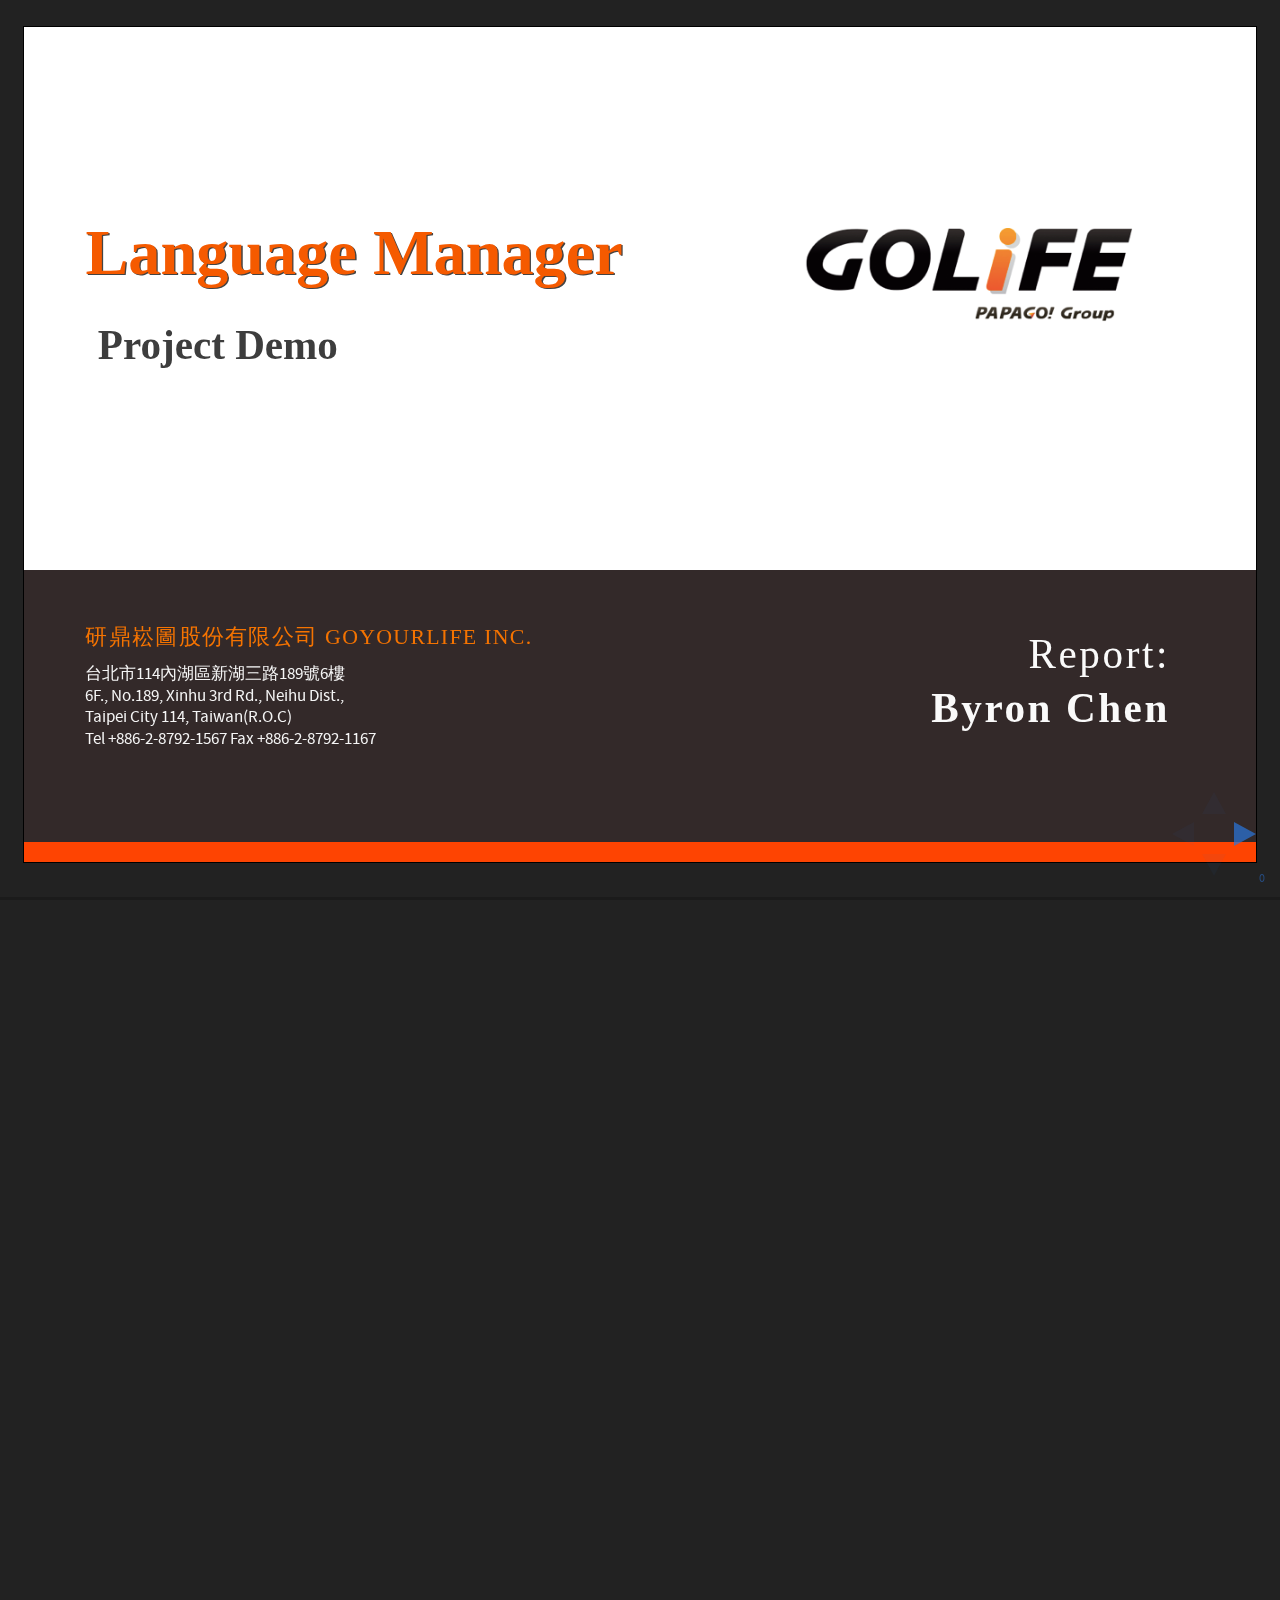
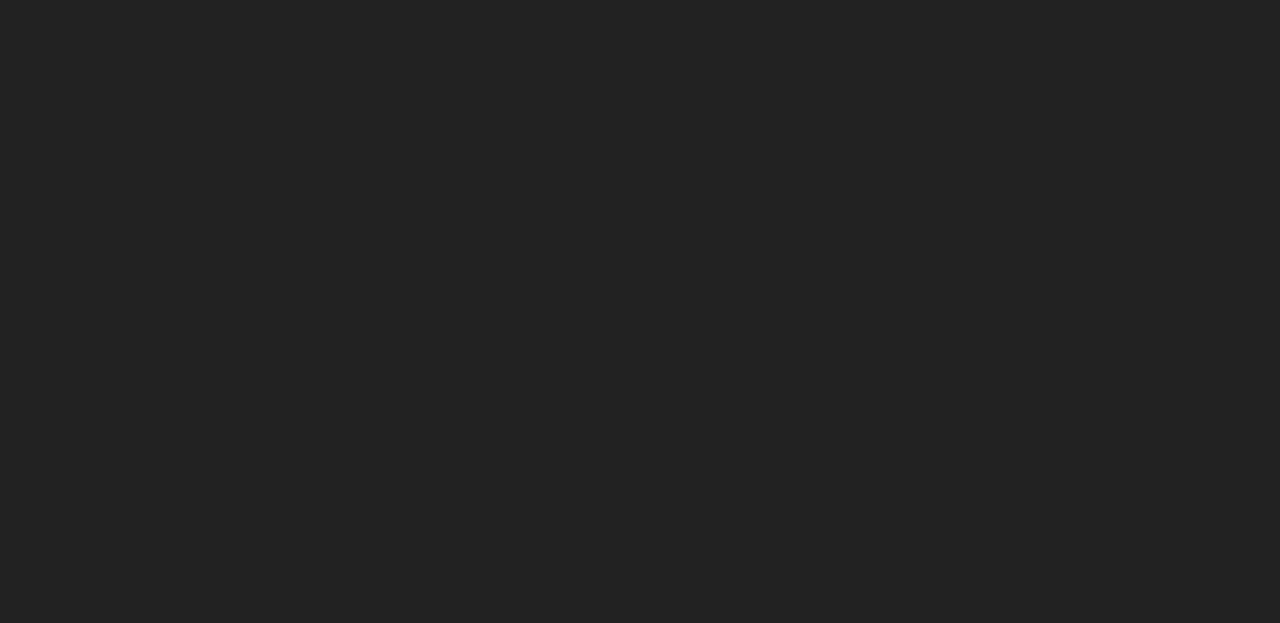
<file: index.html>
<!doctype html>
<html lang="en">
    <head>
        <meta charset="utf-8">

        <title>GoLife : Byron Chen First Project</title>

        <meta name="description" content="A framework for easily creating beautiful presentations using HTML">
        <meta name="author" content="Hakim El Hattab">

        <meta name="apple-mobile-web-app-capable" content="yes" />
        <meta name="apple-mobile-web-app-status-bar-style" content="black-translucent" />

        <meta name="viewport" content="width=device-width, initial-scale=1.0, maximum-scale=1.0, user-scalable=no, minimal-ui">

        <link rel="icon" href="image/favicon.ico" type="image/x-icon" />
        <link rel="stylesheet" href="css/reveal.css">
        <link rel="stylesheet" href="css/theme/white.css" id="theme">



        <!-- Code syntax highlighting -->
        <link rel="stylesheet" href="lib/css/zenburn.css">

        <!-- Printing and PDF exports -->
        <script>
            var link = document.createElement( 'link' );
            link.rel = 'stylesheet';
            link.type = 'text/css';
            link.href = window.location.search.match( /print-pdf/gi ) ? 'css/print/pdf.css' : 'css/print/paper.css';
            document.getElementsByTagName( 'head' )[0].appendChild( link );
        </script>

        <!--[if lt IE 9]>
        <script src="lib/js/html5shiv.js"></script>
        <![endif]-->

        <link rel="stylesheet" href="lib/css/animate.css">
        <link rel="stylesheet" href="css/main.css">
    </head>

    <script type='text/template' id='bg_FrontCover'>
        <div class='background'>
            <div class='company_logo'>
            </div>

            <div class='deep_black_box'>
                <div class='company_info'>
                    <div class='company_name'>研鼎崧圖股份有限公司 GOYOURLIFE INC.</div>

                    <div class='company_addr'>台北市114內湖區新湖三路189號6樓<br>
                        6F., No.189, Xinhu 3rd Rd., Neihu Dist.,<br>
                        Taipei City 114, Taiwan(R.O.C)<br>
                        Tel +886-2-8792-1567   Fax +886-2-8792-1167<br>
                    </div>
                </div>
            </div>
            <div class='orng_bar'></div>
        </div>
    </script>

    <script type='text/template' id='bg_Default'>
        <div class='background'>
            <div class='deep_black_box'>
                <div class='campany_logo_text'></div>
                <div class='campany_logo_small'></div>

            </div>
            <div class='orng_bar'></div>
        </div>
    </script>

    <script type='text/template' id='Template_PageCenter'>
        <div class='Template_PageCenter'>
            <div>
                <div>
                    text
                </div>
            </div>
        </div>
    </div>
    </script>

    <script type='text/template' >
        <div class='arrow'>
            <div class='arrow-img'></div>
        </div>

    </script>

    <body>
        <div class="reveal">
            <!-- Any section element inside of this container is displayed as a slide -->
            <div class="slides">
                <section>
                    <div class='ShowBox' data-bg-template='bg_FrontCover' showboxpage='FrontCover' data-state="FrontCover">

                        <div class='PageContent'>
                            <div class='ProjectTitle'>Language Manager</div>
                            <div class='ProjectSubTitle'>Project Demo</div>

                            <div class='ProjectReporter'>
                                Report:<br>
                                <b>Byron Chen</b>
                            </div>


                            <!-- <div class='Press_Space_Bar animated fadeIn'>
                                <div class='Press_Space'>Press Space</div>
                            </div> -->
                        </div>

                    </div>
                </section>
                <section>
                    <section  data-transition="slide" data-transition-speed="fast"  actionfunc='Page1'>
                        <div class='ShowBox'>
                            <div class='PageContent'>
                                <div class='Title' >Learning</div>
                                <div class='Content' >
                                    <ul style='font-size:60px; line-height:100px;'>
                                        <li class='autoStepShow'><img src='image/yii.png' width='60px'> Yii Framework </li>

                                        <li class='autoStepShow'><img src='image/BackboneJS_logo.png' width='60px' > Backbone </li>

                                        <li class='autoStepShow'><img src='image/requirejs.png' width='60px' > RequireJS </li>

                                        <li class='autoStepShow'>Practice</li>
                                    </ul>
                                </div>
                            </div>
                        </div>
                    </section>

                </section>

                <section  data-transition="slide" data-transition-speed="fast">
                    <div class='ShowBox'>
                        <div class='PageContent'>
                            <div class='AllPageCenter'><h2 class='autoTypeWriter'>Before learning...</h2></div>
                        </div>
                    </div>
                </section>

                <section  data-transition="slide" data-transition-speed="fast">
                    <div class='ShowBox'>
                        <div class='PageContent'>
                            <div class='AllPageCenter'><h1 class='autoTypeWriter'>   M V C  </h1></div>
                        </div>
                    </div>
                </section>

                <section>
                    <section  data-transition="slide" data-transition-speed="fast" data-state="">
                        <div class='ShowBox' showboxpage='MVC_Intro'>
                            <div class='PageContent'>
                                <div class='Title' >M V C</div>
                                <div class='Content' >
                                    <ul style='font-size:40px; line-height:100px;'>
                                        <li class='fragment' data-fragment-index="0">
                                            由 Trygve Reenskaug 提出
                                        </li>
                                        <li class='fragment' data-fragment-index="1">
                                            Xerox PARC - Smalltalk (1978)
                                        </li>
                                        <li class='fragment' data-fragment-index="2">
                                            易於維護、擴充、重複利用
                                        </li>
                                        <li class='fragment' data-fragment-index="3">
                                            概念適用於各種平台的中、大型專案
                                        </li>
                                    </ul>


                                </div>
                                <div class='fragment current-visible PeoplePic' data-fragment-index="0">
                                    <img src='image/Trygve_Reenskaug_(2010).jpg'>
                                </div>
                                <div  class='fragment current-visible PeopleSay' data-fragment-index="0">
                                    &ldquo;MVC was conceived as a general solution to the problem of users controlling a large and complex data set.&rdquo;
                                </div>
                                <div class='fragment current-visible PARCPic' data-fragment-index="1">
                                    <img src='image/220px-PARC_logo_color.svg.png'>
                                </div>
                                <div class='fragment current-visible MVC_Flow' data-fragment-index="2">
                                    <img src='image/500px-MVC-Process.svg.png'>
                                </div>
                            </div>
                        </div>
                    </section>


                    <section  data-transition="slide" data-transition-speed="fast" data-state="">
                        <div class='ShowBox' showboxpage='MVC_Flow'>
                            <div class='PageContent'>
                                <div class='Title' >M V C - Flow</div>

                                <sharp class='Square MVC-Box fragment'  data-fragment-index="1">
                                </sharp>

                                <Sharp class='Cycle User fragment'  data-fragment-index="0">
                                    User
                                </Sharp>
                                <Sharp class='Cycle Control fragment'  data-fragment-index="1">
                                    Control
                                </Sharp>
                                <Sharp class='Cycle Model fragment'  data-fragment-index="1">
                                    Model
                                </Sharp>
                                <Sharp class='Cycle View fragment'  data-fragment-index="1">
                                    View
                                </Sharp>

                                <Sharp class='Cycle DB fragment current-visible' data-fragment-index="4">
                                    DB
                                </Sharp>
                                <Sharp class='Cycle DB fragment current-visible' data-fragment-index="5">
                                    DB
                                </Sharp>


                                <div class='arrow fragment current-visible arrow-1' data-fragment-index="2">
                                    <div class='arrow-img'></div>
                                </div>

                                <div class='arrow fragment current-visible arrow-2' data-fragment-index="3">
                                    <div class='arrow-img'></div>
                                </div>

                                <div class='arrow fragment current-visible arrow-3' data-fragment-index="4">
                                    <div class='arrow-img-double'></div>
                                </div>

                                <div class='arrow fragment current-visible arrow-4' data-fragment-index="6">
                                    <div class='arrow-img'></div>
                                </div>

                                <div class='arrow fragment current-visible arrow-5' data-fragment-index="5">
                                    <div class='arrow-img'></div>
                                </div>

                                <div class='arrow fragment current-visible arrow-6' data-fragment-index="7">
                                    <div class='arrow-img'></div>
                                </div>

                                <div class='arrow fragment  arrow-7' data-fragment-index="8">
                                    <div class='arrow-img'></div>
                                </div>

                            </div>
                        </div>
                    </section>
                </section>

                <section  data-transition="slide" data-transition-speed="fast" data-state="">
                    <div class='ShowBox'>
                        <div class='PageContent'>
                            <div class='AllPageCenter'><h2 class='autoTypeWriter'>  M V C 超棒的...</h2></div>
                        </div>
                    </div>
                </section>

                <section  data-transition="none" data-transition-speed="fast" data-state="">
                    <div class='ShowBox'>
                        <div class='PageContent'>
                            <div class='AllPageCenter'><h2 class='autoTypeWriter'>  PHP的開發者也來MVC... </h2></div>
                        </div>
                    </div>
                </section>

                <section  data-transition="none" data-transition-speed="fast" data-state="">
                    <div class='ShowBox'>
                        <div class='PageContent'>
                            <div class='AllPageCenter'>
                                <h2 class='autoTypeWriter'>2004 年  <br>  PHP MVC Framework   <br>  大量出現...</h2>
                            </div>
                        </div>
                    </div>
                </section>

                <section  data-transition="none" data-transition-speed="fast" data-state="">
                    <div class='ShowBox'>
                        <div class='PageContent'>
                            <div class='AllPageCenter'>
                                <h2 class='autoTypeWriter'>  2004 年...????  </h2>
                            </div>
                        </div>
                    </div>
                </section>

                <section>
                    <section  data-transition="slide" data-transition-speed="fast" data-state="">
                        <div class='ShowBox' showboxpage='PHP_Intro'>
                            <div class='PageContent'>
                                <div class='Title' >PHP Intro</div>
                                <div class='Content' >
                                     <ul style='font-size:30px; line-height:50px;'>
                                        <li class='fragment' data-fragment-index="0">
                                            由 Rasmus Lerdorf 在 1995 年開發的 <font color='blue'>P</font>ersonal <font color='blue'>H</font>ome <font color='blue'>P</font>age
                                        </li>
                                        <li class='fragment' data-fragment-index="1">
                                            用 C 語言開發的 CGI 取代 Perl 的 Scripting Language
                                        </li>
                                        <li class='fragment' data-fragment-index="2">
                                            從 C、Perl、Java、C++、Python 得到啟發
                                        </li>
                                        <li class='fragment' data-fragment-index="3">
                                            1997 年改寫成 PHP 3，PHP: Hypertext Preprocessor
                                        </li>
                                        <li class='fragment' data-fragment-index="4">
                                            PHP 3 加入 Object  <span class='fragment' data-fragment-index="5">≒  value types</span>
                                        </li>
                                        <li class='fragment' data-fragment-index="6">
                                            2000 年改寫剖析器（ Zend 引擎 ），成為 PHP 4
                                        </li>
                                        <li class='fragment' data-fragment-index="7">
                                            2004 年 PHP 5 : New Object Model <span class='fragment' data-fragment-index="8">-> 物件導向編程語言</span>
                                        </li>
                                    </ul>
                                </div>

                                <div class='fragment current-visible PeoplePic' data-fragment-index="0">

                                    <img src='image/Rasmus_Lerdorf_cropped.jpg' />
                                </div>

                                <div class='fragment current-visible PHP_Sample_Code' data-fragment-index="2">

<pre><code class="php" data-trim contenteditable style="font-size: 18px;">
&lt?php
    print_r("Hello World");
?&gt</code></pre>
                                </div>

                                <div class='fragment current-visible Perl_Sample_Code' data-fragment-index="2">

<pre><code class="perl" data-trim contenteditable style="font-size: 18px;">
#!/usr/bin/env perl
print "Hello, world!\n";
　
</code></pre>
                                </div>

                            </div>
                        </div>
                    </section>
                </section>




                <section  data-transition="slide" data-transition-speed="fast" data-state="">
                    <div class='ShowBox' showboxpage='PHP_Mater_Say'>
                        <div class='PageContent'>
                            <div class='fragment2 current-visible Say' data-fragment-index="0">
                                    <sapn class='autoTypeWriter' data-typerwriterspeed='3'>&ldquo;I don’t know how to stop it, there was never any intent to write a programming language ... I have absolutely no idea how to write a programming language, I just kept adding the next logical step on the way.&rdquo;   </sapn>
                            </div>

                            <div class='PHP_Master'>
                                <img src='image/Rasmus-Lerdorf.png' />
                            </div>
                        </div>
                    </div>
                </section>

                <section>
                    <section  data-transition="slide" data-transition-speed="fast" data-state="">
                        <div class='ShowBox'>
                            <div class='PageContent'>
                                <div class='Title' >PHP MVC</div>
                                <div class='Content' >
                                    <ul style='font-size:50px; line-height:55px;'>
                                        <li class='autoStepShow'>
                                            <img src='image/laravel.png' width='50px'>
                                            Laravel ( 2011 ~ )</li>
                                        <li class='autoStepShow'>
                                            <img src='image/phalcon.png' width='50px'>
                                            Phalcon ( 2012 ~ )</li>
                                        <li class='autoStepShow'>
                                            <img src='image/Symfony.png' width='50px'>
                                            Symfony ( 2005 ~ )</li>
                                        <li class='autoStepShow'>
                                            <img src='image/yii.png' width='50px'>
                                            Yii ( 2008 ~ )</li>
                                        <li class='autoStepShow'>
                                            <img src='image/ci.png' width='50px'>
                                            CodeIgniter ( 2006 ~ )</li>
                                        <li class='autoStepShow'>
                                            <img src='image/cake-logo.png' width='50px'>
                                            CakePHP ( 2005 ~ )</li>
                                        <li class='autoStepShow'>...</li>
                                    </ul>
                                </div>
                            </div>
                        </div>
                    </section>

                    <section  data-transition="slide" data-transition-speed="fast" data-state="">
                        <div class='ShowBox' showboxpage='PHP_Sort'>
                            <div class='PageContent'>
                                <div class='SortPic' style='text-align:center;'>
                                    2013 M V C<br>
                                    <img src='image/chart1-1024x853.png'>
                                </div>
                            </div>
                        </div>
                    </section>
                </section>

                <section>
                    <section  data-transition="slide" data-transition-speed="fast" data-state="">
                        <div class='ShowBox'>
                            <div class='PageContent'>
                                <div class='Title' style='letter-spacing:5px;'>  Yii </div>
                                <div class='Content' >
                                    <ul style='font-size:50px; line-height:80px;'>
                                        <li class='autoStepShow'>Control : 使用者操控頁面</li>
                                        <li class='autoStepShow'>Model : 連接 DB 與簡化 SQL</li>
                                        <li class='autoStepShow'>View : 樣板引擎</li>
                                        <li class='autoStepShow'>Library : 方便且多樣的資源庫</li>
                                    </ul>
                                </div>
                            </div>
                        </div>
                    </section>
                    <section  data-transition="slide" data-transition-speed="fast" data-state="">
                        <div class='ShowBox' showboxpage='Yii_Flow'>
                            <div class='PageContent'>
                                <div class='Title' style='letter-spacing:5px;'>  Yii - Flow</div>


                                <Sharp class='Cycle User'  data-fragment-index="0">
                                    User
                                </Sharp>

                                <div class='arrow fragment current-visible arrow-1' data-fragment-index="2">
                                    <div class='arrow-img'></div>
                                </div>


                                <sharp class='Square Router fragment'  data-fragment-index="1">
                                    index.php
                                </sharp>

                                <div class='arrow fragment current-visible arrow-2' data-fragment-index="4">
                                    <div class='arrow-img'></div>
                                </div>





                                <Sharp class='Cycle Control fragment fragment current-visible'  data-fragment-index="3">
                                    Control 1
                                </Sharp>

                                <Sharp class='Cycle Control Control1 fragment current-visible'  data-fragment-index="3">
                                    Control 2
                                </Sharp>

                                <Sharp class='Cycle Control Control1 hidden fragment current-visible' data-opacity='0.3'  data-fragment-index="4">
                                    Control 2
                                </Sharp>

                                <Sharp class='Cycle Control Control2 fragment current-visible'  data-fragment-index="3">
                                    Control 3
                                </Sharp>

                                <Sharp class='Cycle Control Control2 hidden fragment current-visible' data-opacity='0.3'  data-fragment-index="4">
                                    Control 3
                                </Sharp>


                                <div class='arrow fragment current-visible arrow-3' data-fragment-index="6">
                                    <div class='arrow-img-double'></div>
                                </div>

                                <div class='arrow fragment current-visible arrow-4' data-fragment-index="6">
                                    <div class='arrow-img-double'></div>
                                </div>


                                <Sharp class='Cycle Model Model0 fragment current-visible'  data-fragment-index="5">
                                    Model 1
                                </Sharp>

                                <Sharp class='Cycle Model Model0 fragment current-visible'  data-fragment-index="6">
                                    Model 1
                                </Sharp>

                                <Sharp class='Cycle Model Model1 fragment current-visible'  data-fragment-index="5">
                                    Model 2
                                </Sharp>

                                <Sharp class='Cycle Model Model1 fragment current-visible'  data-fragment-index="6">
                                    Model 2
                                </Sharp>

                                <Sharp class='Cycle Model Model2 fragment current-visible'  data-fragment-index="5">
                                    Model 3
                                </Sharp>

                                <Sharp class='Cycle Model Model2 fragment current-visible' data-opacity='0.3'  data-fragment-index="6">
                                    Model 3
                                </Sharp>

                                <Sharp class='Cycle Model Model3 fragment current-visible'  data-fragment-index="5">
                                    Model 4
                                </Sharp>

                                <Sharp class='Cycle Model Model3 fragment current-visible' data-opacity='0.3'  data-fragment-index="6">
                                    Model 4
                                </Sharp>



                                <div class='arrow fragment current-visible arrow-5' data-fragment-index="8">
                                    <div class='arrow-img-double'></div>
                                </div>

                                <div class='arrow fragment current-visible arrow-6' data-fragment-index="8">
                                    <div class='arrow-img-double'></div>
                                </div>



                                <Sharp class='Cycle View View0 fragment current-visible'  data-fragment-index="7">
                                    View 1
                                </Sharp>

                                <Sharp class='Cycle View View0 fragment current-visible'  data-fragment-index="8">
                                    View 1
                                </Sharp>

                                <Sharp class='Cycle View View1 fragment current-visible'  data-fragment-index="7">
                                    View 2
                                </Sharp>

                                <Sharp class='Cycle View View1 fragment current-visible'  data-fragment-index="8">
                                    View 2
                                </Sharp>

                                <Sharp class='Cycle View View2 fragment current-visible'  data-fragment-index="7">
                                    View 3
                                </Sharp>

                                <Sharp class='Cycle View View2 fragment current-visible' data-opacity='0.3'  data-fragment-index="8">
                                    View 3
                                </Sharp>

                                <Sharp class='Cycle View View3 fragment current-visible'  data-fragment-index="7">
                                    View 4
                                </Sharp>

                                <Sharp class='Cycle View View3 fragment current-visible' data-opacity='0.3'  data-fragment-index="8">
                                    View 4
                                </Sharp>

                                <div class='arrow fragment current-visible arrow-7' data-fragment-index="9">
                                    <div class='arrow-img'></div>
                                </div>

                                <div class='arrow fragment current-visible arrow-8' data-fragment-index="10">
                                    <div class='arrow-img'></div>
                                </div>

                                <Sharp class='Cycle Control fragment fragment current-visible'  data-fragment-index="4">
                                    Control 1
                                </Sharp>
                                <Sharp class='Cycle Control fragment fragment current-visible'  data-fragment-index="5">
                                    Control 1
                                </Sharp>
                                <Sharp class='Cycle Control fragment fragment current-visible'  data-fragment-index="6">
                                    Control 1
                                </Sharp>
                                <Sharp class='Cycle Control fragment fragment current-visible'  data-fragment-index="7">
                                    Control 1
                                </Sharp>
                                <Sharp class='Cycle Control fragment fragment current-visible'  data-fragment-index="8">
                                    Control 1
                                </Sharp>
                                <Sharp class='Cycle Control fragment fragment current-visible'  data-fragment-index="9">
                                    Control 1
                                </Sharp>



                            </div>
                        </div>
                    </section>
                </section>


                <section  data-transition="slide" data-transition-speed="fast" data-state="">
                    <div class='ShowBox'>
                        <div class='PageContent'>
                            <div class='AllPageCenter'>
                                <h2 class='autoTypeWriter'>  M V C <br>  讓 Server 端開發  <br>變得簡單又方便    </h2>
                            </div>
                        </div>
                    </div>
                </section>

                <section  data-transition="none" data-transition-speed="fast" data-state="">
                    <div class='ShowBox'>
                        <div class='PageContent'>
                            <div class='AllPageCenter'>
                                <h2 class='autoTypeWriter'>  什麼？？<br> Client 端也想用？？   </h2>
                            </div>
                        </div>
                    </div>
                </section>

                <section  data-transition="none" data-transition-speed="fast" data-state="">
                    <div class='ShowBox'>
                        <div class='PageContent'>
                            <div class='AllPageCenter'>
                                <h2 class='autoTypeWriter'>  Client 端早就不像當年<br>秀秀畫面這麼簡單    </h2>
                            </div>
                        </div>
                    </div>
                </section>

                <section  data-transition="slide" data-transition-speed="fast" data-state="">
                    <div class='ShowBox'>
                        <div class='PageContent'>
                            <div class='Title' > A J A X </div>
                            <div class='Content' >
                                 <ul style='font-size:30px; line-height:60px;'>
                                    <li class='fragment' data-fragment-index="0">
                                        <font color='blue'>A</font>synchronous <font color='blue'>J</font>avaScript <font color='blue'>a</font>nd <font color='blue'>X</font>ML
                                    </li>
                                    <li class='fragment' data-fragment-index="1">
                                        1996 年 Microsoft Internet Explorer  提出 iFrame 標籤
                                    </li>
                                    <li class='fragment' data-fragment-index="2">
                                        1999 年 Mozilla、Safari、Opera 開始使用 XMLHttpRequest
                                    </li>
                                    <li class='fragment' data-fragment-index="3">
                                        2004 年 Google 大量使用標準化的XMLHttpRequest在各服務中
                                    </li>
                                    <li class='fragment' data-fragment-index="4">
                                        2005 年 Jesse James Garrett  對於這技術，提出 AJAX 名詞概念<br>
                                        <span class='fragment' data-fragment-index="5">Javascript、Document Object Model、XML 的混合應用</span>
                                    </li>
                                    <li class='fragment' data-fragment-index="6">
                                        減少傳輸流量、增加單頁功能，網頁朝應用程式發展
                                    </li>
                                </ul>
                            </div>
                        </div>
                    </div>
                </section>



                <section  data-transition="slide" data-transition-speed="fast" data-state="">
                    <div class='ShowBox' showboxpage='Ajax_Manster_Say'>
                        <div class='PageContent'>
                            <div class='fragment2 current-visible Say' data-fragment-index="0">
                                    <sapn class='autoTypeWriter' data-typerwriterspeed='5'>    &ldquo;Ajax: A New Approach to Web Applications&rdquo;       </sapn>
                            </div>

                            <div class='AJAX_Master'>
                                <img src='image/Jesse-James-Garrett_Web2.0-Kongress_2007.png' />
                            </div>

                            <div class='Google_APP' data-opacity='0.5'>
                                <img src='image/Google-apps-updated-Oct-29th.png' />
                            </div>

                        </div>
                    </div>
                </section>


                <section  data-transition="slide" data-transition-speed="fast" data-state="">
                    <div class='ShowBox' showboxpage='AJAX_Flow'>
                        <div class='PageContent'>
                            <div class='Title' style='letter-spacing:5px;'>  A J A X - Flow</div>

                            <sharp class='Square Page'>
                                Page

                                <sharp class='Square Page-sub' >
                                    天氣：陰 <br>( 2015 - 01 - 10)
                                </sharp>
                                <sharp class='Square Page-sub Page-sub-cover fragment'  data-fragment-index="4">
                                    天氣：晴 <br>( 2015 - 01 - 11)
                                </sharp>
                            </sharp>

                            <div class='arrow fragment current-visible arrow-1' data-fragment-index="1">
                                <div class='arrow-img'></div>
                            </div>

                            <sharp class='Cycle GetDataFunc fragment' data-fragment-index="1">
                                get Data
                                (JS)
                            </sharp>

                            <sharp class='Square XML fragment' data-fragment-index="2">
                                XML
                            </sharp>

                            <div class='arrow fragment current-visible arrow-2' data-fragment-index="2">
                                <div class='arrow-img-double'></div>
                            </div>

                            <sharp class='Cycle SetDOMFunc fragment' data-fragment-index="3">
                                Set DOM
                                (JS)
                            </sharp>

                            <div class='arrow fragment current-visible arrow-3' data-fragment-index="3">
                                <div class='arrow-img'></div>
                            </div>


                            <div class='arrow fragment current-visible arrow-4' data-fragment-index="4">
                                <div class='arrow-img'></div>
                            </div>

                            <sharp class='fragment' data-fragment-index="5"></sharp>

                            <sharp class='Square MVC Control fragment' data-fragment-index="6">
                                <div class='showText'>C?</div>
                            </sharp>

                            <sharp class='Square MVC Model fragment' data-fragment-index="6">
                                <div class='showText'>M?</div>
                            </sharp>

                            <sharp class='Square MVC View fragment' data-fragment-index="6">
                                <div class='showText'>V?</div>
                            </sharp>
                        </div>
                    </div>
                </section>

                <section  data-transition="slide" data-transition-speed="fast" data-state="">
                    <div class='ShowBox' showboxpage=''>
                        <div class='PageContent'>
                            <div class='AllPageCenter'>
                                <h2 class='autoTypeWriter'>  A J A X 的流程<br>似乎很像 MVC   </h2>
                            </div>
                        </div>
                    </div>
                </section>

                <section  data-transition="slide" data-transition-speed="fast" data-state="">
                    <div class='ShowBox'>
                        <div class='PageContent'>
                            <div class='Title' > A J A X - M V C</div>
                            <div class='Content' >
                                 <ul style='font-size:50px; line-height:80px;'>
                                    <li class='autoStepShow'>
                                        <img src='image/AngularJS.png' width='50px'>
                                        AngularJS ( 2009 ~ )</li>
                                    <li class='autoStepShow'>
                                        <img src='image/120px-Ember.js_Logo_and_Mascot.png' width='50px'>
                                        Ember.js ( 2011 ~ )</li>
                                    <li class='autoStepShow'>
                                        <img src='image/a113229dcd0d4035f516b55601fe01bb_400x400.png' width='50px'>
                                        JavaScriptMVC ( 2008 ~ )</li>
                                    <li class='autoStepShow'>
                                        <img src='image/BackboneJS_logo.png' width='50px'>
                                        Backbone.js ( 2010 ~ )</li>
                                    <li class='autoStepShow'>...</li>
                                </ul>
                            </div>
                        </div>
                    </div>
                </section>
                <section>
                    <section  data-transition="slide" data-transition-speed="fast" data-state="">
                        <div class='ShowBox' showboxpage='Backbone.JS_Intro'>
                            <div class='PageContent'>
                                <div class='Title' > Backbone.JS - Intro</div>
                                <div class='Content' >
                                    <ul style='font-size:50px; line-height:80px;'>
                                        <li class='fragment' data-fragment-index="0">
                                            開發人 Jeremy Ashkenas
                                            </li>
                                        <li class='fragment' data-fragment-index="1">
                                            輕量級的JS Framework (6.5kb)
                                            </li>
                                        <li class='fragment' data-fragment-index="2">
                                            基於 underscore.js
                                            </li>
                                        <!-- <li class='fragment' data-fragment-index="3">
                                            符合 RESTful JSON 的 軟體架構
                                            </li> -->
                                        <li class='fragment' data-fragment-index="4">
                                            耦合性低
                                            </li>
                                    </ul>
                                </div>
                                <div class='fragment current-visible PeoplePic' data-fragment-index="0">
                                    <img src='image/441643406_1280.png' />
                                </div>
                                <div class='fragment current-visible backboneDownload' data-fragment-index="1">
                                    <img src='image/backbone-download.png' />
                                </div>


                            </div>
                        </div>
                    </section>
                    <section>
                        <div class='ShowBox' showboxpage=''>
                            <div class='PageContent'>
                                <div class='Title' > Backbone.JS - 功能</div>
                                <div class='Content' >
                                    <ul style='font-size:50px; line-height:90px;'>
                                        <li class='autoStepShow'>
                                            Model
                                            <span class='fragment' data-fragment-index="0">：定義資料</span>
                                        </li>
                                        <li class='autoStepShow'>
                                            Collection
                                            <span class='fragment' data-fragment-index="1">：資料表集合</span>
                                            </li>
                                        <li class='autoStepShow'>
                                            View
                                            <span class='fragment' data-fragment-index="2">：樣板引擎</span>
                                            </li>
                                        <li class='autoStepShow'>
                                            Router
                                            <span class='fragment' data-fragment-index="3">：錨點記錄</span>
                                            </li>

                                    </ul>
                                </div>
                            </div>
                        </div>
                    </section>

                    <section>
                        <div class='ShowBox' showboxpage='Backbone.JS_Flow'>
                            <div class='PageContent'>
                                <div class='Title' > Backbone.JS - Flow</div>

                                <Sharp class='Cycle User'  data-fragment-index="0">
                                    User
                                </Sharp>

                                <div class='arrow fragment current-visible arrow-1' data-fragment-index="1">
                                    <div class='arrow-img'></div>
                                </div>
                                <div class='arrow fragment current-visible arrow-1' data-fragment-index="1">
                                    <div class='arrow-img'></div>
                                </div>

                                <div class='arrow fragment current-visible arrow-1' data-fragment-index="2">
                                    <div class='arrow-img'></div>
                                </div>

                                <div class='arrow fragment current-visible arrow-1' data-fragment-index="3">
                                    <div class='arrow-img'></div>
                                </div>

                                <div class='arrow fragment current-visible arrow-1' data-fragment-index="4">
                                    <div class='arrow-img'></div>
                                </div>

                                <div class='arrow fragment current-visible arrow-1' data-fragment-index="5">
                                    <div class='arrow-img'></div>
                                </div>

                                <div class='arrow fragment current-visible arrow-1' data-fragment-index="6">
                                    <div class='arrow-img'></div>
                                </div>

                                <Sharp class='Cycle Init fragment'  data-fragment-index="1">
                                    Main
                                </Sharp>

                                <div class='arrow fragment  arrow-2' data-fragment-index="2">
                                    <div class='arrow-img'></div>
                                </div>

                                <Sharp class='Cycle GetData fragment'  data-fragment-index="2">
                                    Get Func
                                </Sharp>

                                <div class='arrow fragment arrow-3' data-fragment-index="3">
                                    <div class='arrow-img-double'></div>
                                </div>

                                <sharp class='Square Data fragment'  data-fragment-index="3">
                                    Data
                                </sharp>

                                <div class='arrow fragment arrow-4' data-fragment-index="4">
                                    <div class='arrow-img'></div>
                                </div>


                                <Sharp class='Cycle Collect fragment'  data-fragment-index="4">
                                    Collect
                                </Sharp>

                                <div class='arrow fragment arrow-5' data-fragment-index="5">
                                    <div class='arrow-img'></div>
                                </div>

                                <Sharp class='Cycle SetDOM fragment'  data-fragment-index="5">
                                    Set DOM
                                </Sharp>

                                <sharp class='Square BackboneAPP fragment'  data-fragment-index="6">
                                    <div class='Name'>Backbone App</div>
                                </sharp>


                                <sharp class='Square Router fragment'  data-fragment-index="7">
                                    Router
                                </sharp>

                                <div class='arrow fragment arrow-6' data-fragment-index="7">
                                    <div class='arrow-img'></div>
                                </div>

                                <Sharp class='Cycle Init2 fragment'  data-fragment-index="8">
                                    Main2
                                </Sharp>

                                <div class='arrow fragment current-visible arrow-7' data-fragment-index="8">
                                    <div class='arrow-img'>#Page/1</div>

                                </div>

                                <div class='arrow fragment  arrow-8' data-fragment-index="9">
                                    <div class='arrow-img'>root</div>
                                </div>


                                <div class="arrow fragment current-visible MPV" data-fragment-index="10">
                                    MVC?
                                </div>
                                <div class="arrow fragment current-visible MPV" data-fragment-index="11">
                                    <s>MVC?</s>
                                </div>

                                <div class="arrow fragment MPV" data-fragment-index="12">
                                    MVP
                                </div>

                            </div>
                        </div>
                    </section>

                    <section  data-transition="slide" data-transition-speed="fast" data-state="">
                        <div class='ShowBox' showboxpage='MVP'>
                            <div class='PageContent'>
                                <div class='Title' > M V P </div>
                                <div class='Content' >
                                    <font color='blue'>M</font>odel–<font color='blue'>V</font>iew–<font color='blue'>P</font>resenter
                                </div>
                                <div class='MVP' data-fragment-index="1">
                                    <img src='image/Model_View_Presenter_GUI_Design_Pattern.png' />
                                </div>
                            </div>
                        </div>
                    </section>

                </section>

                <section  data-transition="slide" data-transition-speed="fast" data-state="">
                    <div class='ShowBox'>
                        <div class='PageContent'>
                            <div class='AllPageCenter'>
                                <h2 class='autoTypeWriter'>  Client 端工作越來越重    </h2>
                            </div>
                        </div>
                    </div>
                </section>

                <section  data-transition="none" data-transition-speed="fast" data-state="">
                    <div class='ShowBox'>
                        <div class='PageContent'>
                            <div class='AllPageCenter'>
                                <h2 class='autoTypeWriter'>
                                    載入套件越來越多...<br>
                                    管理套件越來越難...<br>
                                    網頁載入越來越慢...
                                </h2>
                            </div>
                        </div>
                    </div>
                </section>


                <section  data-transition="none" data-transition-speed="fast" data-state="">
                    <div class='ShowBox'>
                        <div class='PageContent'>
                            <div class='AllPageCenter'>
                                <h2 class='autoTypeWriter'>
                                    Html原生的限制<br>
                                    困受般的同步循序載入
                                </h2>
                            </div>
                        </div>
                    </div>
                </section>

                <section  data-transition="slide" data-transition-speed="fast" data-state="">
                    <div class='ShowBox' showboxpage='HtmlScript'>
                        <div class='PageContent'>
                            <div class='Title' > JS 原生載入問題 </div>
                            <div class='Content' >
                                <ul style='font-size:30px; line-height:60px;'>
                                    <li class='fragment' data-fragment-index="1">
                                        從上到下 循序載入
                                    </li>
                                    <li class='fragment' data-fragment-index="2">
                                        無法看出載入插件之間的相依性
                                    </li>
                                    <li class='fragment' data-fragment-index="3">
                                        可能載入不需要用到的插件...
                                    </li>
                                    <li class='fragment' data-fragment-index="4">
                                        浪費等待時間與 Client 端效能
                                    </li>
                                </ul>
                            </div>

                            <div class='HtmlScript fragment current-visible' data-fragment-index="1">
                                <img src='image/html Script.png' />
                            </div>

                            <div class='arrow fragment current-visible arrow-1' data-fragment-index="1">
                                <div class='arrow-img'></div>
                            </div>
                            <div class='HtmlScript fragment current-visible' data-fragment-index="2">
                                <img src='image/html Script.png' />
                            </div>

                            <div class='arrow fragment current-visible arrow-1' data-fragment-index="2">
                                <div class='arrow-img'></div>
                            </div>

                        </div>
                    </div>
                </section>


                <section  data-transition="none" data-transition-speed="fast" data-state="">
                    <div class='ShowBox'>
                        <div class='PageContent'>
                            <div class='AllPageCenter'>
                                <h2 class='autoTypeWriter'>
                                    由 JS 接管載入 JS ...
                                </h2>
                            </div>
                        </div>
                    </div>
                </section>

                <section  data-transition="slide" data-transition-speed="fast" data-state="">
                    <div class='ShowBox' showboxpage='AMD_Intro'>
                        <div class='PageContent'>
                            <div class='Title' > A M D </div>
                            <div class='Content' >
                                <ul style='font-size:30px; line-height:60px;'>
                                    <li class='autoStepShow'>
                                        <font color='blue'>A</font>synchronous
                                        <div class='fragment' data-fragment-index="0">
                                            平行載入、管理插件關連性
                                        </div>
                                    </li>
                                    <li class='autoStepShow'>
                                        <font color='blue'>M</font>odule
                                        <div class='fragment' data-fragment-index="1">
                                            模組化載入的套件、關注點分離降低複雜度
                                        </div>
                                    </li>
                                    <li class='autoStepShow'>
                                        <font color='blue'>D</font>efinition
                                        <div class='fragment' data-fragment-index="2">
                                            定義與標準化結構
                                        </div>
                                    </li>

                                </ul>
                            </div>
                            <div class='AMD_Flow fragment current-visible' data-fragment-index="3">
                                <img src='image/Asynchronous_Module_Definition_overview.png' />
                            </div>

                        </div>
                    </div>
                </section>

                <section  data-transition="slide" data-transition-speed="fast" data-state="">
                    <div class='ShowBox' showboxpage='RequireJS_Flow'>
                        <div class='PageContent'>
                            <div class='Title' > Require JS - Flow</div>


                            <sharp class='Square Page'  data-fragment-index="0">
                                Page
                            </sharp>

                            <div class='arrow fragment  arrow-1' data-fragment-index="1">
                                <div class='arrow-img'></div>
                            </div>


                            <Sharp class='Cycle RequireJS fragment'  data-fragment-index="1">
                                Require.JS
                            </Sharp>

                            <div class='arrow fragment  arrow-2' data-fragment-index="2">
                                <div class='arrow-img'></div>
                            </div>


                            <sharp class='Square Config fragment'  data-fragment-index="2">
                                Config
                            </sharp>


                            <div class='Code fragment current-visible'  data-fragment-index="3">
                                <pre><code class="js" data-trim contenteditable style="font-size: 18px;">
require.config({
    baseUrl: baseUrl+ "/js/",
    path:{
        'jquery' :'jquery-1.11.2.min',
    },

    shim: {
        'jquery-1.11.2.min':{
        　　　exports: '$'
        },
        'underscore':{
        　　　exports: '_'
        },
        'backbone': {
            deps: ['underscore'],
            exports: 'Backbone'
        }
    }
});</code></pre>
                            </div>


                        <Sharp class='Cycle jQuery fragment'  data-fragment-index="4">
                            jQuery
                        </Sharp>
                        <Sharp class='Cycle underscore fragment'  data-fragment-index="4">
                            underscore
                        </Sharp>
                        <Sharp class='Cycle backbone fragment'  data-fragment-index="4">
                            backbone
                        </Sharp>

                        <div class='arrow fragment  arrow-3 current-visible' data-fragment-index="5">
                            <div class='arrow-img'></div>
                        </div>

                        <div class='arrow fragment  arrow-3 current-visible' data-fragment-index="6">
                            <div class='arrow-img'></div>
                        </div>

                        <div class='cross Cross fragment  current-visible' data-fragment-index="6">
                            <div class='cross-img'></div>
                        </div>

                        <div class='Code fragment current-visible'  data-fragment-index="7">
                                <pre><code class="js" data-trim contenteditable style="font-size: 18px;">
require.config({
    baseUrl: baseUrl+ "/js/",
    path:{
        'jquery' :'jquery-1.11.2.min',
    },

    shim: {
        'jquery-1.11.2.min':{
        　　　exports: '$'
        },
        'underscore':{
        　　　exports: '_'
        },
        'backbone': {
            deps: ['underscore'],
            exports: 'Backbone'
        }
    }
});</code></pre>
                            </div>


                        <div class='arrow fragment  arrow-4 current-visible' data-fragment-index="8">
                            <div class='arrow-img'></div>
                        </div>

                        <div class='arrow fragment  arrow-3 current-visible' data-fragment-index="9">
                            <div class='arrow-img'></div>
                        </div>

                        </div>
                    </div>
                </section>


                <section  data-transition="slide" data-transition-speed="fast" data-state="">
                    <div class='ShowBox' showboxpage=''>
                        <div class='PageContent'>
                            <div class='AllPageCenter'>
                                <h2 class='autoTypeWriter'>After Learning...</h2>
                            </div>
                        </div>
                    </div>
                </section>

                <section  data-transition="slide" data-transition-speed="fast" data-state="">
                    <div class='ShowBox' showboxpage=''>
                        <div class='PageContent'>
                            <div class='AllPageCenter'>
                                <h2 class='autoTypeWriter'>Do Something</h2>
                            </div>
                        </div>
                    </div>
                </section>

                <section  data-transition="slide" data-transition-speed="fast" data-state="">
                    <div class='ShowBox' showboxpage=''>
                        <div class='PageContent'>
                            <div class='Title' >語言檔管理平台</div>
                            <div class='Content'>

                                <ul style='font-size:40px; line-height:80px;'>
                                    <li class='autoStepShow'>
                                        不同平台的語言檔格式皆不相同
                                    </li>
                                    <li class='autoStepShow'>
                                        統一單一平台編輯
                                    </li>
                                    <li class='autoStepShow'>
                                        清楚方便的分類管理模式
                                    </li>
                                    <li class='autoStepShow'>
                                        可輸出與輸入語言檔
                                    </li>
                                </ul>
                            </div>
                        </div>
                    </div>
                </section>


                <section  data-transition="slide" data-transition-speed="fast" data-state="">
                    <div class='ShowBox' showboxpage=''>
                        <div class='PageContent'>
                            <div class='Title' >國際化 與 在地化</div>
                            <div class='Content'>
                                <ul style='font-size:40px; line-height:80px;'>
                                    <li>
                                        Internationalization and Localization
                                    </li>
                                    <li class='autoStepShow'>
                                        i18N、L10N
                                    </li>
                                    <li class='autoStepShow'>
                                        國際化：軟體可適用於任何地方
                                    </li>
                                    <li class='autoStepShow'>
                                        在地化：讓軟體可更適合於特定地區使用
                                    </li>
                                    <li class='autoStepShow'>
                                        讓 語言、文化、書寫習慣 與程式本身拖勾
                                    </li>
                                </ul>

                            </div>
                        </div>
                    </div>
                </section>

                <section  data-transition="slide" data-transition-speed="fast" data-state="">
                    <div class='ShowBox' showboxpage='LangFile_Flow'>
                        <div class='PageContent'>
                            <div class='Title' >語言檔 概念</div>

                            <sharp class='Square Page fragment2'  data-fragment-index="">
                                Page
                            </sharp>

                            <div class='String String1 fragment'  data-fragment-index="1" data-fragment-index='3'>
                                Menu
                            </div>

                            <sharp class='Cycle Selector fragment'  data-fragment-index="4">
                                Selector
                            </sharp>


                            <sharp class='Square File1 fragment'  data-fragment-index="2">
                                en-US
                            </sharp>
                            <sharp class='Square File2 fragment'  data-fragment-index="2">
                                zh-TW
                            </sharp>
                            <sharp class='Square File3 fragment'  data-fragment-index="2">
                                ja-JP
                            </sharp>




                            <div class='String String2 fragment'  data-fragment-index="3">
                                strMainPage_Menu
                            </div>

                            <div class='String String3 fragment'  data-fragment-index="3" data-fragment-index-out='10'>
                                Menu
                            </div>
                            <div class='String String4 fragment'  data-fragment-index="3" data-fragment-index-out='10'>
                                選單
                            </div>
                            <div class='String String5 fragment'  data-fragment-index="3" data-fragment-index-out='10'>
                                メニュー
                            </div>



                            <div class='String String3 selected fragment current-visible'  data-fragment-index="5">
                                Menu
                            </div>

                            <div class='String String4 selected fragment current-visible'  data-fragment-index="6">
                                選單
                            </div>


                            <div class='arrow fragment  arrow-1 ' data-fragment-index="4">
                                <div class='arrow-img'></div>
                            </div>

                            <sharp class='Cycle lang fragment'  data-fragment-index="5">
                                en-US
                            </sharp>



                            <div class='arrow fragment  arrow-2 ' data-fragment-index="5">
                                <div class='arrow-img'></div>
                            </div>

                            <div class='arrow fragment arrow-3 current-visible' data-fragment-index="5">
                                <div class='arrow-img'></div>
                            </div>

                            <sharp class='Cycle lang fragment'  data-fragment-index="6">
                                zh-TW
                            </sharp>

                            <div class='arrow fragment arrow-4 ' data-fragment-index="6">
                                <div class='arrow-img'></div>
                            </div>




                            <sharp class='Square engineer fragment'  data-fragment-index="7">

                            </sharp>

                            <div class='engineer_hand fragment'  data-fragment-index="7">
                                在工程師手上的 code 裡
                            </div>

                        </div>
                    </div>
                </section>


                <section  data-transition="slide" data-transition-speed="fast" data-state="">
                    <div class='ShowBox' showboxpage=''>
                        <div class='PageContent'>
                            <div class='AllPageCenter'>
                                <h2 class='autoTypeWriter'>語言檔掌握在工程師手上</h2>
                            </div>
                        </div>
                    </div>
                </section>

                <section  data-transition="slide" data-transition-speed="fast" data-state="">
                    <div class='ShowBox' showboxpage=''>
                        <div class='PageContent'>
                            <div class='AllPageCenter'>
                                <h2 class='autoTypeWriter'>什麼...又英文拼錯了？<br>（工程師 被打斷）</h2>
                            </div>
                        </div>
                    </div>
                </section>

                <section  data-transition="slide" data-transition-speed="fast" data-state="">
                    <div class='ShowBox' showboxpage=''>
                        <div class='PageContent'>
                            <div class='AllPageCenter'>
                                <h2 class='autoTypeWriter'>什麼...上次日文貼錯了？<br>（工程師 嘆氣）</h2>
                            </div>
                        </div>
                    </div>
                </section>

                <section  data-transition="slide" data-transition-speed="fast" data-state="">
                    <div class='ShowBox' showboxpage=''>
                        <div class='PageContent'>
                            <div class='AllPageCenter'>
                                <h2 class='autoTypeWriter'> 不是 BUG 的 BUG <br> 真的不該打斷<br>珍貴的工程師 </h2>
                            </div>
                        </div>
                    </div>
                </section>


                <section  data-transition="slide" data-transition-speed="fast" data-state="">
                    <div class='ShowBox' showboxpage='LangFile_Flow'>
                        <div class='PageContent'>
                            <div class='Title' >語言檔 管理</div>

                            <sharp class='Square Page '  data-fragment-index="">
                                Page
                            </sharp>

                            <!-- <div class='String String1'  data-fragment-index="1" data-fragment-index='3'>
                                Menu
                            </div> -->

                            <sharp class='Cycle Selector '  data-fragment-index="4">
                                Selector
                            </sharp>


                            <sharp class='Square File1 '  data-fragment-index="2">
                                en-US
                            </sharp>
                            <sharp class='Square File2 '  data-fragment-index="2">
                                zh-TW
                            </sharp>
                            <sharp class='Square File3 '  data-fragment-index="2">
                                ja-JP
                            </sharp>




                            <div class='String String2 '  data-fragment-index="3">
                                strMainPage_Menu
                            </div>

                            <div class='String String3 fragment current-visible'  data-fragment-index="1" >
                                Menu
                            </div>
                            <div class='String String4 fragment current-visible'  data-fragment-index="1">
                                選單
                            </div>
                            <div class='String String5 fragment current-visible'  data-fragment-index="1">
                                メニュー
                            </div>

                            <div class='String String3 fragment current-visible'  data-fragment-index="2" >
                                Menu
                            </div>
                            <div class='String String4 fragment current-visible'  data-fragment-index="2">
                                選單
                            </div>
                            <div class='String String5 fragment current-visible'  data-fragment-index="2">
                                メニュー
                            </div>

                            <div class='String String3 fragment current-visible'  data-fragment-index="3" >
                                Menu
                            </div>
                            <div class='String String4 fragment current-visible'  data-fragment-index="3">
                                選單
                            </div>
                            <div class='String String5 fragment current-visible'  data-fragment-index="3">
                                メニュー
                            </div>






                            <div class='arrow   arrow-1 ' data-fragment-index="4">
                                <div class='arrow-img'></div>
                            </div>

                            <sharp class='Cycle lang '  data-fragment-index="5">
                                en-US
                            </sharp>



                            <div class='arrow   arrow-2 ' data-fragment-index="5">
                                <div class='arrow-img'></div>
                            </div>


                            <sharp class='Cycle lang'  data-fragment-index="6">
                                zh-TW
                            </sharp>

                            <div class='arrow arrow-4 ' data-fragment-index="6">
                                <div class='arrow-img'></div>
                            </div>


                            <sharp class='Cycle Manager fragment'  data-fragment-index="2">
                                Manager
                            </sharp>

                            <div class='arrow fragment  arrow-5 ' data-fragment-index="3">
                                <div class='arrow-img'></div>
                            </div>

                            <div class='arrow fragment  arrow-6 ' data-fragment-index="3">
                                <div class='arrow-img'></div>
                            </div>

                            <div class='arrow fragment  arrow-7 ' data-fragment-index="3">
                                <div class='arrow-img'></div>
                            </div>

                            <div class='String String6 fragment '  data-fragment-index="4">
                                Menu
                            </div>
                            <div class='String String7 fragment'  data-fragment-index="4">
                                選單
                            </div>
                            <div class='String String8 fragment'  data-fragment-index="4">
                                メニュー
                            </div>


                            <sharp class='Square engineer '  data-fragment-index="7">

                            </sharp>



                        </div>
                    </div>
                </section>

                <section  data-transition="slide" data-transition-speed="fast" data-state="">
                    <div class='ShowBox' showboxpage=''>
                        <div class='PageContent'>
                            <div class='AllPageCenter'>
                                <h2 class='autoTypeWriter'> 語言檔就該交由更專業的管理 <br>( 工程師開心了～ )</h2>
                            </div>
                        </div>
                    </div>
                </section>


                <section  data-transition="slide" data-transition-speed="fast" data-state="">
                    <div class='ShowBox' showboxpage=''>
                        <div class='PageContent'>
                            <div class='AllPageCenter'>
                                <h2 class='autoTypeWriter'>分析需求</h2>
                            </div>
                        </div>
                    </div>
                </section>

                 <section  data-transition="slide" data-transition-speed="fast" data-state="">
                    <div class='ShowBox' showboxpage='LangFile_DB'>
                        <div class='PageContent'>
                            <div class='Title' > DB 分析 </div>

                            <sharp class='Square DB Platform fragment'  data-fragment-index="1">
                                Platform
                            </sharp>

                            <div class='arrow fragment arrow-1 ' data-fragment-index="2">
                                <div class='arrow-img'></div>
                            </div>

                            <sharp class='Square DB Classify fragment'  data-fragment-index="2">
                                Classify
                            </sharp>

                            <div class='arrow fragment arrow-2 ' data-fragment-index="3">
                                <div class='arrow-img'></div>
                            </div>

                            <sharp class='Square DB String fragment'  data-fragment-index="3">
                                String
                            </sharp>

                            <div class='arrow fragment arrow-3 ' data-fragment-index="4">
                                <div class='arrow-img'></div>
                            </div>

                            <sharp class='Square DB String_Content fragment'  data-fragment-index="4">
                                Content
                            </sharp>

                            <div class='arrow fragment arrow-4 ' data-fragment-index="5">
                                <div class='arrow-img'></div>
                            </div>


                            <sharp class='Square DB Lang fragment'  data-fragment-index="5">
                                Lang
                            </sharp>


                            <sharp class='Square DB Member fragment'  data-fragment-index="7">
                                Member
                            </sharp>

                            <div class='arrow fragment arrow-5' data-fragment-index="6">
                                <div class='arrow-img'></div>
                            </div>

                            <sharp class='Square DB Log fragment'  data-fragment-index="6">
                                Log
                            </sharp>

                        </div>
                    </div>
                </section>

                <section  data-transition="slide" data-transition-speed="fast" data-state="">
                    <section  data-transition="slide" data-transition-speed="fast" data-state="">
                        <div class='ShowBox' showboxpage='LangFile_DB'>
                            <div class='PageContent'>
                                <div class='Title' > 動作 需求</div>
                                <div class='Content'>
                                    <ul style='font-size:40px; line-height:70px;'>
                                        <li class='autoStepShow'>
                                            Lang : 新增 修改 <span class='fragment fade-out' data-fragment-index='1'>刪除</span>
                                        </li>
                                        <li class='autoStepShow'>
                                            Platform : 新增 修改 <span class='fragment fade-out' data-fragment-index='1'>刪除</span>
                                        </li>
                                        <li class='autoStepShow'>
                                            Classify : 新增 修改 <span class='fragment fade-out' data-fragment-index='1'>刪除</span>
                                        </li>
                                        <li class='autoStepShow'>
                                            String : 新增 修改 <span class='fragment fade-out' data-fragment-index='1'>刪除</span>
                                        </li>
                                        <li class='autoStepShow'>
                                            Member : 新增 修改 <span class='fragment fade-out' data-fragment-index='1'>刪除</span>
                                        </li>
                                        <li class='autoStepShow'>
                                            Generate : 匯入 匯出
                                        </li>

                                    </ul>
                                </div>
                            </div>
                        </div>
                    </section>

                    <section  data-transition="slide" data-transition-speed="fast" data-state="">
                        <div class='ShowBox' showboxpage='Lang_Action_Flow'>
                            <div class='PageContent'>
                                <div class='Title' > Lang 動作</div>


                                <sharp class='Square User'  data-fragment-index="1">
                                    User
                                </sharp>

                                <sharp class='Cycle Add fragment'  data-fragment-index="1">
                                    add
                                </sharp>

                                <sharp class='Cycle Update fragment'  data-fragment-index="1">
                                    Update
                                </sharp>


                                <sharp class='Square DB Lang fragment'  data-fragment-index="2">
                                    Lang
                                </sharp>

                                <div class='arrow  arrow-1 fragment' data-fragment-index="1">
                                    <div class='arrow-img'></div>
                                </div>

                                <div class='arrow  arrow-2 fragment' data-fragment-index="1">
                                    <div class='arrow-img'></div>
                                </div>

                                <div class='arrow  arrow-3 fragment' data-fragment-index="2">
                                    <div class='arrow-img'></div>
                                </div>

                                <div class='arrow  arrow-4 fragment' data-fragment-index="2">
                                    <div class='arrow-img-double'></div>
                                </div>

                            </div>
                        </div>
                    </section>

                    <section  data-transition="slide" data-transition-speed="fast" data-state="">
                        <div class='ShowBox' showboxpage='Platform_Action_Flow'>
                            <div class='PageContent'>
                                <div class='Title' > Platform 動作</div>


                                <sharp class='Square User'  data-fragment-index="1">
                                    User
                                </sharp>

                                <sharp class='Cycle Add fragment'  data-fragment-index="1">
                                    add
                                </sharp>

                                <sharp class='Cycle Update fragment'  data-fragment-index="1">
                                    Update
                                </sharp>


                                <sharp class='Square DB Platform fragment'  data-fragment-index="2">
                                    Platform
                                </sharp>

                                <div class='arrow  arrow-1 fragment' data-fragment-index="1">
                                    <div class='arrow-img'></div>
                                </div>

                                <div class='arrow  arrow-2 fragment' data-fragment-index="1">
                                    <div class='arrow-img'></div>
                                </div>

                                <div class='arrow  arrow-3 fragment' data-fragment-index="2">
                                    <div class='arrow-img'></div>
                                </div>

                                <div class='arrow  arrow-4 fragment' data-fragment-index="2">
                                    <div class='arrow-img-double'></div>
                                </div>
                            </div>
                        </div>
                    </section>


                    <section  data-transition="slide" data-transition-speed="fast" data-state="">
                        <div class='ShowBox' showboxpage='Classify_Action_Flow'>
                            <div class='PageContent'>
                                <div class='Title' > Classify 動作</div>


                                <sharp class='Square User'  data-fragment-index="1">
                                    User
                                </sharp>

                                <sharp class='Cycle Add fragment'  data-fragment-index="2">
                                    add
                                </sharp>

                                <sharp class='Cycle Update fragment'  data-fragment-index="2">
                                    Update
                                </sharp>


                                <sharp class='Square DB Classify fragment'  data-fragment-index="3">
                                    Classify
                                </sharp>

                                <div class='arrow  arrow-1 fragment' data-fragment-index="2">
                                    <div class='arrow-img'></div>
                                </div>

                                <div class='arrow  arrow-2 fragment' data-fragment-index="2">
                                    <div class='arrow-img'></div>
                                </div>

                                <div class='arrow  arrow-3 fragment' data-fragment-index="3">
                                    <div class='arrow-img'></div>
                                </div>

                                <div class='arrow  arrow-4 fragment' data-fragment-index="3">
                                    <div class='arrow-img-double'></div>
                                </div>

                                <sharp class='Cycle GetPlatform fragment'  data-fragment-index="1">
                                    select
                                </sharp>

                                <div class='arrow  arrow-5 fragment' data-fragment-index="1">
                                    <div class='arrow-img'></div>
                                </div>

                                <sharp class='Square DB Platform fragment'  data-fragment-index="1">
                                    Platform
                                </sharp>

                                <div class='arrow  arrow-6 fragment' data-fragment-index="1">
                                    <div class='arrow-img'></div>
                                </div>

                            </div>
                        </div>
                    </section>


                    <section  data-transition="slide" data-transition-speed="fast" data-state="">
                        <div class='ShowBox' showboxpage='String_Action_Flow'>
                            <div class='PageContent'>
                                <div class='Title' > String 動作</div>


                                <sharp class='Square User'  data-fragment-index="1">
                                    User
                                </sharp>

                                <sharp class='Cycle Add fragment'  data-fragment-index="3">
                                    add
                                </sharp>

                                <sharp class='Cycle Update fragment'  data-fragment-index="3">
                                    Update
                                </sharp>


                                <sharp class='Square DB String fragment'  data-fragment-index="4">
                                    String
                                </sharp>

                                <div class='arrow  arrow-1 fragment' data-fragment-index="3">
                                    <div class='arrow-img'></div>
                                </div>

                                <div class='arrow  arrow-2 fragment' data-fragment-index="3">
                                    <div class='arrow-img'></div>
                                </div>

                                <div class='arrow  arrow-3 fragment' data-fragment-index="4">
                                    <div class='arrow-img'></div>
                                </div>

                                <div class='arrow  arrow-4 fragment' data-fragment-index="4">
                                    <div class='arrow-img-double'></div>
                                </div>

                                <sharp class='Cycle GetPlatform fragment'  data-fragment-index="1">
                                    select
                                </sharp>

                                <sharp class='Cycle GetClassify fragment'  data-fragment-index="2">
                                    select
                                </sharp>

                                <div class='arrow  arrow-5 fragment' data-fragment-index="2">
                                    <div class='arrow-img'></div>
                                </div>

                                <sharp class='Square DB Platform fragment'  data-fragment-index="1">
                                    Platform
                                </sharp>

                                <sharp class='Square DB Classify fragment'  data-fragment-index="2">
                                    Classify
                                </sharp>

                                <div class='arrow  arrow-6 fragment' data-fragment-index="2">
                                    <div class='arrow-img'></div>
                                </div>

                                <div class='arrow  arrow-7 fragment' data-fragment-index="1">
                                    <div class='arrow-img'></div>
                                </div>

                                <div class='arrow  arrow-8 fragment' data-fragment-index="1">
                                    <div class='arrow-img'></div>
                                </div>

                                <sharp class='Square DB StringContent fragment'  data-fragment-index="5">
                                    Content
                                </sharp>

                                <div class='arrow  arrow-9 fragment' data-fragment-index="5">
                                    <div class='arrow-img-double'></div>
                                </div>

                                <sharp class='Square DB Lang fragment'  data-fragment-index="5">
                                    Lang
                                </sharp>

                                <div class='arrow  arrow-10 fragment' data-fragment-index="5">
                                    <div class='arrow-img'></div>
                                </div>


                            </div>
                        </div>
                    </section>

                    <section  data-transition="slide" data-transition-speed="fast" data-state="">
                        <div class='ShowBox' showboxpage='Member_Action_Flow'>
                            <div class='PageContent'>
                                <div class='Title' > Member 動作</div>


                                <sharp class='Square User'  data-fragment-index="1">
                                    User
                                </sharp>

                                <sharp class='Cycle Add fragment'  data-fragment-index="3">
                                    add
                                </sharp>

                                <sharp class='Cycle Update fragment'  data-fragment-index="3">
                                    Update
                                </sharp>


                                <sharp class='Square DB Classify fragment'  data-fragment-index="4">
                                    Member
                                </sharp>

                                <div class='arrow  arrow-1 fragment' data-fragment-index="3">
                                    <div class='arrow-img'></div>
                                </div>

                                <div class='arrow  arrow-2 fragment' data-fragment-index="3">
                                    <div class='arrow-img'></div>
                                </div>

                                <div class='arrow  arrow-3 fragment' data-fragment-index="4">
                                    <div class='arrow-img'></div>
                                </div>

                                <div class='arrow  arrow-4 fragment' data-fragment-index="4">
                                    <div class='arrow-img-double'></div>
                                </div>

                                <sharp class='Cycle GetPlatform fragment'  data-fragment-index="1">
                                    select
                                </sharp>

                                <div class='arrow  arrow-5 fragment' data-fragment-index="1">
                                    <div class='arrow-img'></div>
                                </div>

                                <sharp class='Square DB Platform fragment'  data-fragment-index="1">
                                    Platform
                                </sharp>

                                <sharp class='Square DB Lang fragment'  data-fragment-index="2">
                                    Lang
                                </sharp>

                                <div class='arrow  arrow-6 fragment' data-fragment-index="1">
                                    <div class='arrow-img'></div>
                                </div>

                                <div class='arrow  arrow-7 fragment' data-fragment-index="2">
                                    <div class='arrow-img'></div>
                                </div>

                            </div>
                        </div>
                    </section>


                    <section  data-transition="slide" data-transition-speed="fast" data-state="">
                        <div class='ShowBox' showboxpage='Generate_Export_Action_Flow'>
                            <div class='PageContent'>
                                <div class='Title' > Generate 匯出動作</div>


                                <sharp class='Square User'  data-fragment-index="1">
                                    User
                                </sharp>



                                <sharp class='Cycle GetPlatform fragment'  data-fragment-index="1">
                                    select
                                </sharp>

                                <sharp class='Cycle GetClassify fragment'  data-fragment-index="2">
                                    select
                                </sharp>

                                <div class='arrow  arrow-3 fragment' data-fragment-index="2">
                                    <div class='arrow-img'></div>
                                </div>

                                <sharp class='Square DB Platform fragment'  data-fragment-index="1">
                                    Platform
                                </sharp>

                                <sharp class='Square DB Classify fragment'  data-fragment-index="2">
                                    Classify
                                </sharp>

                                <div class='arrow  arrow-4 fragment' data-fragment-index="2">
                                    <div class='arrow-img'></div>
                                </div>

                                <div class='arrow  arrow-2 fragment' data-fragment-index="1">
                                    <div class='arrow-img'></div>
                                </div>

                                <div class='arrow  arrow-1 fragment' data-fragment-index="1">
                                    <div class='arrow-img'></div>
                                </div>


                                <sharp class='Cycle GetLang fragment'  data-fragment-index="3">
                                    select
                                </sharp>

                                <div class='arrow  arrow-6 fragment' data-fragment-index="3">
                                    <div class='arrow-img'></div>
                                </div>


                                <div class='arrow  arrow-5 fragment' data-fragment-index="3">
                                    <div class='arrow-img'></div>
                                </div>

                                <sharp class='Square DB Lang fragment'  data-fragment-index="3">
                                    Lang
                                </sharp>


                                <sharp class='Cycle Export fragment'  data-fragment-index="4">
                                    Export
                                </sharp>

                                <div class='arrow  arrow-7 fragment' data-fragment-index="4">
                                    <div class='arrow-img'></div>
                                </div>

                                <div class='arrow  arrow-8 fragment' data-fragment-index="5">
                                    <div class='arrow-img'></div>
                                </div>

                                <sharp class='Square Zip fragment'  data-fragment-index="5">
                                    Zip
                                </sharp>


                            </div>
                        </div>
                    </section>


                    <section  data-transition="slide" data-transition-speed="fast" data-state="">
                        <div class='ShowBox' showboxpage='Generate_Import_Action_Flow'>
                            <div class='PageContent'>
                                <div class='Title' > Generate 匯入動作</div>


                                <sharp class='Square User'  data-fragment-index="1">
                                    User
                                </sharp>



                                <sharp class='Cycle GetPlatform fragment'  data-fragment-index="1">
                                    select
                                </sharp>

                                <sharp class='Cycle GetFile fragment'  data-fragment-index="2">
                                    Get
                                </sharp>

                                <div class='arrow  arrow-3 fragment' data-fragment-index="2">
                                    <div class='arrow-img'></div>
                                </div>

                                <sharp class='Square DB Platform fragment'  data-fragment-index="1">
                                    Platform
                                </sharp>

                                <sharp class='Square  FilePack fragment'  data-fragment-index="2">
                                    Lang Pack
                                </sharp>

                                <div class='arrow  arrow-4 fragment' data-fragment-index="2">
                                    <div class='arrow-img'></div>
                                </div>

                                <div class='arrow  arrow-2 fragment' data-fragment-index="1">
                                    <div class='arrow-img'></div>
                                </div>

                                <div class='arrow  arrow-1 fragment' data-fragment-index="1">
                                    <div class='arrow-img'></div>
                                </div>


                                <sharp class='Cycle Import fragment'  data-fragment-index="3">
                                    Import
                                </sharp>

                                <div class='arrow  arrow-6 fragment' data-fragment-index="3">
                                    <div class='arrow-img'></div>
                                </div>

                                <div class='cross cross-1 fragment' data-fragment-index="4">
                                    <div class='cross-img'></div>
                                </div>

                            </div>
                        </div>
                    </section>


                </section>

                <section>
                    <section  data-transition="slide" data-transition-speed="fast" data-state="">
                        <div class='ShowBox' showboxpage='Parse_PO'>
                            <div class='PageContent'>
                                <div class='Title' >解析語言檔 ： PO</div>
                                <div class='Content'>

                                    <ul style='font-size:40px; line-height:50px;'>
                                        <li>
                                            <ul style='font-size:40px; line-height:50px;'>
                                                <li>
                                                    SourceMessages.c
                                                </li>
                                                <li>
                                                    en_US
                                                    <ul style='font-size:30px; line-height:40px;'>
                                                        <li>
                                                            messages.po
                                                        </li>
                                                        <li>
                                                            messages.mo
                                                        </li>
                                                    </ul>
                                                </li>
                                                <li>
                                                    zh_TW
                                                    <ul style='font-size:30px; line-height:40px;'>
                                                        <li>
                                                            messages.po
                                                        </li>
                                                        <li>
                                                            messages.mo
                                                        </li>
                                                    </ul>
                                                </li>
                                                <li>
                                                   ....
                                                </li>
                                            </ul>
                                        </li>
                                    </ul>

                                </div>

                            </div>
                        </div>
                    </section>

                    <section  data-transition="slide" data-transition-speed="fast" data-state="">
                        <div class='ShowBox' showboxpage='Parse_PO_Code'>
                            <div class='PageContent'>
                                <div class='Title' >解析語言檔 ： PO</div>
                                <div class='Content' style="">
                                    <ul style='font-size:40px; line-height:50px;width:80%'>
                                        <li class='fragment current-visible'  data-fragment-index="3">清除換行 保留關鍵訊息 replace("","\"\n\"");</li>
                                        <li class='fragment current-visible'  data-fragment-index="5">循行正規化檢查特定關鍵字串 msgid、msgstr</li>
                                        <li class='fragment current-visible'  data-fragment-index="7">
                                            msgid為空的下一個msgstr中，使用正規劃找 Language: (?P<Language>[a-z]{2}[-_][a-zA-Z]{2})
                                        </li>
                                        <li class='fragment current-visible'  data-fragment-index="9">
                                        循行正規化檢查，將 msgctxt 當分類，將 msgid 當StringID，將 msgstr 當文字內容，三個變數滿足後存入資料庫
                                        </li>
                                    </ul>
                                </div>
                                <div class='SourceC fragment current-visible'  data-fragment-index="1">
                                <pre><code class="js" data-trim contenteditable style="font-size: 18px;">
textdomain( "gggolife" );
pgettext("gggolife", "Sign up");
pgettext("gggolife", "About");
pgettext("gggolife", "Privacy");
pgettext("gggolife", "Terms");
pgettext("gggolife", "Feedback");
pgettext("gggolife", "Copyright");
pgettext("gggolife", "GOYOURLIFE INC.");
pgettext("gggolife", "Sign in GoLife Account");
pgettext("gggolife", "Log in GoLife");
pgettext("gggolife", "Email");
pgettext("gggolife", "Password");
pgettext("gggolife", "Login");
pgettext("gggolife", "Login with Facebook");
pgettext("gggolife", "Login with QQ");
pgettext("gggolife", "Login with Weibo");
pgettext("gggolife", "Login with WeChat");
pgettext("gggolife", "Login with social network accounts");
pgettext("gggolife", " is now using GoLife");
pgettext("gggolife", "Stay healthy for those you love");
pgettext("gggolife", "GOLiFE - Smart wearables, healthy life");
pgettext("gggolife", "Keep me logged in");
pgettext("gggolife", "Forget Password?");
pgettext("gggolife", "Invalid account or password");
pgettext("gggolife", "Login with Facebook last time?");
pgettext("gggolife", "You attempt to login several times; <a href='{link}'>Forget password?</a>");
</code></pre>
                            <div class='SourceC_Name  fragment2'  data-fragment-index="3">
                                    SourceMessages.c
                                </div>

                            </div>

                            <div class='PO fragment current-visible'  data-fragment-index="1">
                                <pre><code class="js" data-trim contenteditable style="font-size: 18px;">
msgid ""
msgstr ""
"Project-Id-Version: anyway2fun\n"
"Report-Msgid-Bugs-To: \n"
"POT-Creation-Date: 2014-12-24 17:04+0800\n"
"PO-Revision-Date: 2014-12-24 17:04+0800\n"
"Last-Translator: \n"
"Language-Team:  dev@anyway2fun.com\n"
"Language: zh_CN\n"
"MIME-Version: 1.0\n"
"Content-Type: text/plain; charset=UTF-8\n"
"Content-Transfer-Encoding: 8bit\n"
"X-Poedit-KeywordsList: _;gettext;gettext_noop\n"
"X-Poedit-Basepath: .\n"
"X-Poedit-SourceCharset: iso-8859-1\n"
"X-Poedit-Bookmarks: 0,-1,-1,-1,-1,-1,-1,-1,-1,-1\n"
"X-Generator: Poedit 1.6.7\n"
"X-Poedit-SearchPath-0: ..\n"

#: ../SourceMessages.c:2
msgctxt "gggolife"
msgid "Sign up"
msgstr "注册"

#: ../SourceMessages.c:3
msgctxt "gggolife"
msgid "About"
msgstr "关于 GOLiFE"

...
...
...
...

#: ../SourceMessages.c:66
msgctxt "gggolife"
msgid ""
"Verification succeeds.<br />You are ready to use all GOLiFE services now! "
"Enjoy and have fun.<br /><br />The page will be redirected after 3 seconds."
msgstr ""
"认证成功。<br />你现在可以使用所有 GOLiFE 服务，快开始吧！<br /><br />此页面"
"在 3 秒后会自动转址。"

</code></pre>
                                <div class='PO_Name  fragment2'  data-fragment-index="3">
                                    Messages.po
                                </div>

                            </div>


                            <div class='PO2 fragment current-visible'  data-fragment-index="2">
                                <pre><code class="js" data-trim contenteditable style="font-size: 18px;">
msgid ""
msgstr ""
"Project-Id-Version: anyway2fun\n"
"Report-Msgid-Bugs-To: \n"
"POT-Creation-Date: 2014-12-24 17:04+0800\n"
"PO-Revision-Date: 2014-12-24 17:04+0800\n"
"Last-Translator: \n"
"Language-Team:  dev@anyway2fun.com\n"
"Language: zh_CN\n"
"MIME-Version: 1.0\n"
"Content-Type: text/plain; charset=UTF-8\n"
"Content-Transfer-Encoding: 8bit\n"
"X-Poedit-KeywordsList: _;gettext;gettext_noop\n"
"X-Poedit-Basepath: .\n"
"X-Poedit-SourceCharset: iso-8859-1\n"
"X-Poedit-Bookmarks: 0,-1,-1,-1,-1,-1,-1,-1,-1,-1\n"
"X-Generator: Poedit 1.6.7\n"
"X-Poedit-SearchPath-0: ..\n"

#: ../SourceMessages.c:2
msgctxt "gggolife"
msgid "Sign up"
msgstr "注册"

#: ../SourceMessages.c:3
msgctxt "gggolife"
msgid "About"
msgstr "关于 GOLiFE"

...
...
...
...

#: ../SourceMessages.c:66
msgctxt "gggolife"
msgid ""
"Verification succeeds.<br />You are ready to use all GOLiFE services now! "
"Enjoy and have fun.<br /><br />The page will be redirected after 3 seconds."
msgstr ""
"认证成功。<br />你现在可以使用所有 GOLiFE 服务，快开始吧！<br /><br />此页面"
"在 3 秒后会自动转址。"

</code></pre>
                                <div class='PO_Name  fragment2'  data-fragment-index="3">
                                    Messages.po
                                </div>

                            </div>

                            <div class='PO3 fragment current-visible'  data-fragment-index="4">
                                <pre><code class="js" data-trim contenteditable style="font-size: 18px;">
msgid ""
msgstr "Project-Id-Version: anyway2fun\nReport-Msgid-Bugs-To: \nPOT-Creation-Date: 2014-12-24 17:04+0800\nPO-Revision-Date: 2014-12-24 17:04+0800\nLast-Translator: \nLanguage-Team:  dev@anyway2fun.com\nLanguage: zh_CN\nMIME-Version: 1.0\nContent-Type: text/plain; charset=UTF-8\nContent-Transfer-Encoding: 8bit\nX-Poedit-KeywordsList: _;gettext;gettext_noop\nX-Poedit-Basepath: .\nX-Poedit-SourceCharset: iso-8859-1\nX-Poedit-Bookmarks: 0,-1,-1,-1,-1,-1,-1,-1,-1,-1\nX-Generator: Poedit 1.6.7\nX-Poedit-SearchPath-0: ..\n"

#: ../SourceMessages.c:2
msgctxt "gggolife"
msgid "Sign up"
msgstr "注册"

#: ../SourceMessages.c:3
msgctxt "gggolife"
msgid "About"
msgstr "关于 GOLiFE"

...
...
...
...

#: ../SourceMessages.c:66
msgctxt "gggolife"
msgid "Verification succeeds.<br />You are ready to use all GOLiFE services now! Enjoy and have fun.<br /><br />The page will be redirected after 3 seconds."
msgstr "认证成功。<br />你现在可以使用所有 GOLiFE 服务，快开始吧！<br /><br />此页面在 3 秒后会自动转址。"

</code></pre>
                                <div class='PO_Name  fragment2'  data-fragment-index="3">
                                    Messages.po
                                </div>

                            </div>

                            <div class='PO3 fragment current-visible'  data-fragment-index="6">
                                <pre><code class="js" data-trim contenteditable style="font-size: 18px;">
msgid ""
msgstr "Project-Id-Version: anyway2fun\nReport-Msgid-Bugs-To: \nPOT-Creation-Date: 2014-12-24 17:04+0800\nPO-Revision-Date: 2014-12-24 17:04+0800\nLast-Translator: \nLanguage-Team:  dev@anyway2fun.com\nLanguage: zh_CN\nMIME-Version: 1.0\nContent-Type: text/plain; charset=UTF-8\nContent-Transfer-Encoding: 8bit\nX-Poedit-KeywordsList: _;gettext;gettext_noop\nX-Poedit-Basepath: .\nX-Poedit-SourceCharset: iso-8859-1\nX-Poedit-Bookmarks: 0,-1,-1,-1,-1,-1,-1,-1,-1,-1\nX-Generator: Poedit 1.6.7\nX-Poedit-SearchPath-0: ..\n"

#: ../SourceMessages.c:2
msgctxt "gggolife"
msgid "Sign up"
msgstr "注册"

#: ../SourceMessages.c:3
msgctxt "gggolife"
msgid "About"
msgstr "关于 GOLiFE"

...
...
...
...

#: ../SourceMessages.c:66
msgctxt "gggolife"
msgid "Verification succeeds.<br />You are ready to use all GOLiFE services now! Enjoy and have fun.<br /><br />The page will be redirected after 3 seconds."
msgstr "认证成功。<br />你现在可以使用所有 GOLiFE 服务，快开始吧！<br /><br />此页面在 3 秒后会自动转址。"

</code></pre>
                                <div class='PO_Name  fragment2'  data-fragment-index="3">
                                    Messages.po
                                </div>

                            </div>


                            <div class='PO4 fragment current-visible'  data-fragment-index="8">
                                <pre><code class="js" data-trim contenteditable style="font-size: 18px;">
msgid ""
msgstr "Project-Id-Version: anyway2fun\nReport-Msgid-Bugs-To: \nPOT-Creation-Date: 2014-12-24 17:04+0800\nPO-Revision-Date: 2014-12-24 17:04+0800\nLast-Translator: \nLanguage-Team:  dev@anyway2fun.com\nLanguage: zh_CN\nMIME-Version: 1.0\nContent-Type: text/plain; charset=UTF-8\nContent-Transfer-Encoding: 8bit\nX-Poedit-KeywordsList: _;gettext;gettext_noop\nX-Poedit-Basepath: .\nX-Poedit-SourceCharset: iso-8859-1\nX-Poedit-Bookmarks: 0,-1,-1,-1,-1,-1,-1,-1,-1,-1\nX-Generator: Poedit 1.6.7\nX-Poedit-SearchPath-0: ..\n"

#: ../SourceMessages.c:2
msgctxt "gggolife"
msgid "Sign up"
msgstr "注册"

#: ../SourceMessages.c:3
msgctxt "gggolife"
msgid "About"
msgstr "关于 GOLiFE"

...
...
...
...

#: ../SourceMessages.c:66
msgctxt "gggolife"
msgid "Verification succeeds.<br />You are ready to use all GOLiFE services now! Enjoy and have fun.<br /><br />The page will be redirected after 3 seconds."
msgstr "认证成功。<br />你现在可以使用所有 GOLiFE 服务，快开始吧！<br /><br />此页面在 3 秒后会自动转址。"

</code></pre>
                                <div class='PO_Name  fragment2'  data-fragment-index="3">
                                    Messages.po
                                </div>

                            </div>

                            </div>
                        </div>
                    </section>

                    <section  data-transition="slide" data-transition-speed="fast" data-state="">
                        <div class='ShowBox' showboxpage='Parse_PO'>
                            <div class='PageContent'>
                                <div class='Title' >解析語言檔 ： PO</div>
                                <div class='Content'>
                                    <ul style='font-size:40px; line-height:70px;width:80%'>
                                        <li class='autoStepShow'>
                                            無需 SourceMessages.c  即可做到輸入PO
                                        </li>
                                        <li class='autoStepShow'>
                                            可從 PO 中得到 語系、分類、StringID、內容
                                        </li>
                                        <li class='autoStepShow'>
                                            輸出時一定要產生 SourceMessages.c，這是轉 mo 檔的必要檔案
                                        </li>
                                    </ul>
                                </div>

                            </div>
                        </div>
                    </section>

                </section>

                 <section>
                    <section  data-transition="slide" data-transition-speed="fast" data-state="">
                        <div class='ShowBox' showboxpage='Parse_JS'>
                            <div class='PageContent'>
                                <div class='Title' >解析語言檔 ： JS</div>
                                <div class='Content'>

                                    <ul style='font-size:40px; line-height:50px;'>
                                        <li>
                                            <ul style='font-size:40px; line-height:50px;'>
                                                <li>
                                                    message.js
                                                </li>
                                                <li>
                                                    friends.js
                                                </li>
                                                <li>
                                                    zh-tw
                                                    <ul style='font-size:30px; line-height:40px;'>
                                                        <li>
                                                            message.js
                                                        </li>
                                                        <li>
                                                            friends.js
                                                        </li>
                                                    </ul>
                                                </li>
                                                <li>
                                                    zh-cn
                                                    <ul style='font-size:30px; line-height:40px;'>
                                                        <li>
                                                            message.js
                                                        </li>
                                                        <li>
                                                            friends.js
                                                        </li>
                                                    </ul>
                                                </li>
                                                <li>
                                                    ...
                                                </li>
                                            </ul>
                                        </li>
                                    </ul>

                                </div>

                            </div>
                        </div>
                    </section>
                    <section  data-transition="slide" data-transition-speed="fast" data-state="">
                         <div class='ShowBox' showboxpage='Parse_JS_Code'>
                            <div class='PageContent'>
                                <div class='Title' >解析語言檔 ： JS</div>
                                <div class='Content' style="">
                                    <ul style='font-size:40px; line-height:50px;width:80%'>
                                        <li class='fragment current-visible'  data-fragment-index="2">
                                            檢查第一筆資訊 Key 是否為 root, 如果是 取得root內的值當做即將處理的字串資訊，如果不是直接取出資料處理
                                        </li>
                                        <li class='fragment current-visible'  data-fragment-index="4">
                                            清除不必要換行
                                        </li>
                                        <li class='fragment'  data-fragment-index="6">
                                            正規化取出StringID、內容，針對內容型態做不同的儲存方式
                                        </li>
                                    </ul>
                                </div>
                                <div class='JS1 fragment current-visible'  data-fragment-index="1">
                                    <pre><code class="js" data-trim contenteditable style="font-size: 18px;">
// default locale 'root': this is for en_us
define({
    'root': {
        'profileNameLengthError': 'Please set your name between ' + GOOSE_MIN_LEN_FULLNAME + ' and ' + GOOSE_MAX_LEN_FULLNAME + ' in length of characters',
        'profileTagLengthError': 'Please set your tag information between ' + PROFILE_MIN_LEN_TAG + ' and ' + PROFILE_MAX_LEN_TAG + ' in length of characters',
        'profileAddrLengthError': 'Please set your address between ' + PROFILE_MIN_LEN_ADDRESS + ' and ' + PROFILE_MAX_LEN_ADDRESS + ' in length of characters',
        'profileSaveSuccess': 'Profile saved.',
        'profileSaveError': 'Failed to save. Please try again.',
        'passwordLengthError': 'Please set your new password between ' + GOOSE_MIN_LEN_PASSWORD + ' and ' + GOOSE_MAX_LEN_PASSWORD + ' in length of characters',
        'passwordConfirmError': 'Your new password is different',
        'passwordUnauthorizedError': 'Your old password is wrong',
        'passwordSaveSuccess': 'Password updated',
        'resendVerificationMailDone': function (email) {
                return 'Verification email has been sent to <b>'+ email +'</b>. If you request to resend several times, please make sure that you get the latest one and click the link in it.'
            },
        'unknownError': 'Unknown error, please try again',
        'settingsSaved': 'Settings saved',
        'confirm': 'Confirm',
        'addFriend': 'Add as friend',
        'removeFriend': 'Remove friend',
        'ignoreFriend': 'Reject',
        'friendshipWaitingForSubject': 'Invitation sent',
        'loginRequired': 'Please log in',
        'addFriendLoginRequired': 'Please <a href="' + jsVars.loginUrl + '">log in</a> before adding friend.',
        'Login': 'Login',
        'uploadYourProfilePicture': 'Upload Your Profile Picture',
        'selectYourOwnProfilePicture': 'Select your own profile picture',
        'upload': 'Upload',
        'save': 'Save',
        'back': 'Back',
        'avatarSupportFileType': 'Avatar only support the file type of jpg, png and gif'
    },
    'zh-tw': true,
    'zh-cn': true,
    'ja-jp': true,
});
                                    </code></pre>
                                    <div class='PO_Name  fragment2'  data-fragment-index="3">
                                        message.js
                                    </div>
                                </div>

                                <div class='JS2 fragment current-visible'  data-fragment-index="1">
                                    <pre><code class="js" data-trim contenteditable style="font-size: 18px;">
define({
    'profileNameLengthError': '全名欄位必須介於 ' + GOOSE_MIN_LEN_FULLNAME + ' 到 ' + GOOSE_MAX_LEN_FULLNAME + ' 字元之間',
    'profileTagLengthError': '標籤欄位必須介於 ' + PROFILE_MIN_LEN_TAG + ' 到 ' + PROFILE_MAX_LEN_TAG + ' 字元之間',
    'profileAddrLengthError': '地址欄位必須介於 ' + PROFILE_MIN_LEN_ADDRESS + ' 到 ' + PROFILE_MAX_LEN_ADDRESS + ' 字元之間',
    'profileSaveSuccess': '個人資料儲存成功',
    'profileSaveError': '儲存失敗，請再試一次',
    'passwordLengthError': '密碼必須介於 ' + GOOSE_MIN_LEN_PASSWORD + ' 到 ' + GOOSE_MAX_LEN_PASSWORD + ' 字元之間',
    'passwordConfirmError': '請確認輸入的新密碼正確',
    'passwordUnauthorizedError': '舊密碼錯誤，請輸入正確的密碼',
    'passwordSaveSuccess': '密碼更新完成',
    'resendVerificationMailDone': function (email) {
        return '認證信已發送至 <b>'+ email +'</b>。如果你重發認證信好幾次，請確定自己已經收到最新一封並點擊其中的連結。'
    },
    'unknownError': '未知錯誤，請再試一次',
    'settingsSaved': '設定儲存成功',
    'confirm': '確認',
    'addFriend': '加為好友',
    'removeFriend': '移除好友',
    'ignoreFriend': '拒絕',
    'friendshipWaitingForSubject': '交友邀請已送出',
    'loginRequired': '請登入系統',
    'addFriendLoginRequired': '要加好友請先<a href="' + jsVars.loginUrl + '">登入</a>',
    'Login': '登入',
    'uploadYourProfilePicture': '更新你的大頭貼',
    'selectYourOwnProfilePicture': '選擇你的大頭貼檔案',
    'upload': '上傳',
    'save': '儲存',
    'back': '上一步',
    'avatarSupportFileType': '頭像只支援 jpg, png 和 gif 的格式'
});
                                    </code></pre>
                                    <div class='PO_Name  fragment2'  data-fragment-index="3">
                                        zh-tw/message.js
                                    </div>
                                </div>

                                <div class='JS3 fragment current-visible'  data-fragment-index="3">
                                    <pre><code class="js" data-trim contenteditable style="font-size: 18px;">
define({
    'profileNameLengthError': '全名欄位必須介於 ' + GOOSE_MIN_LEN_FULLNAME + ' 到 ' + GOOSE_MAX_LEN_FULLNAME + ' 字元之間',
    'profileTagLengthError': '標籤欄位必須介於 ' + PROFILE_MIN_LEN_TAG + ' 到 ' + PROFILE_MAX_LEN_TAG + ' 字元之間',
    'profileAddrLengthError': '地址欄位必須介於 ' + PROFILE_MIN_LEN_ADDRESS + ' 到 ' + PROFILE_MAX_LEN_ADDRESS + ' 字元之間',
    'profileSaveSuccess': '個人資料儲存成功',
    'profileSaveError': '儲存失敗，請再試一次',
    'passwordLengthError': '密碼必須介於 ' + GOOSE_MIN_LEN_PASSWORD + ' 到 ' + GOOSE_MAX_LEN_PASSWORD + ' 字元之間',
    'passwordConfirmError': '請確認輸入的新密碼正確',
    'passwordUnauthorizedError': '舊密碼錯誤，請輸入正確的密碼',
    'passwordSaveSuccess': '密碼更新完成',
    'resendVerificationMailDone': function (email) {
        return '認證信已發送至 <b>'+ email +'</b>。如果你重發認證信好幾次，請確定自己已經收到最新一封並點擊其中的連結。'
    },
    'unknownError': '未知錯誤，請再試一次',
    'settingsSaved': '設定儲存成功',
    'confirm': '確認',
    'addFriend': '加為好友',
    'removeFriend': '移除好友',
    'ignoreFriend': '拒絕',
    'friendshipWaitingForSubject': '交友邀請已送出',
    'loginRequired': '請登入系統',
    'addFriendLoginRequired': '要加好友請先<a href="' + jsVars.loginUrl + '">登入</a>',
    'Login': '登入',
    'uploadYourProfilePicture': '更新你的大頭貼',
    'selectYourOwnProfilePicture': '選擇你的大頭貼檔案',
    'upload': '上傳',
    'save': '儲存',
    'back': '上一步',
    'avatarSupportFileType': '頭像只支援 jpg, png 和 gif 的格式'
});
                                    </code></pre>
                                    <div class='PO_Name  fragment2'  data-fragment-index="3">
                                        zh-tw/message.js
                                    </div>
                                </div>

                                <div class='JS3 fragment current-visible'  data-fragment-index="5">
                                    <pre><code class="js" data-trim contenteditable style="font-size: 18px;">
define({
    'profileNameLengthError': '全名欄位必須介於 ' + GOOSE_MIN_LEN_FULLNAME + ' 到 ' + GOOSE_MAX_LEN_FULLNAME + ' 字元之間',
    'profileTagLengthError': '標籤欄位必須介於 ' + PROFILE_MIN_LEN_TAG + ' 到 ' + PROFILE_MAX_LEN_TAG + ' 字元之間',
    'profileAddrLengthError': '地址欄位必須介於 ' + PROFILE_MIN_LEN_ADDRESS + ' 到 ' + PROFILE_MAX_LEN_ADDRESS + ' 字元之間',
    'profileSaveSuccess': '個人資料儲存成功',
    'profileSaveError': '儲存失敗，請再試一次',
    'passwordLengthError': '密碼必須介於 ' + GOOSE_MIN_LEN_PASSWORD + ' 到 ' + GOOSE_MAX_LEN_PASSWORD + ' 字元之間',
    'passwordConfirmError': '請確認輸入的新密碼正確',
    'passwordUnauthorizedError': '舊密碼錯誤，請輸入正確的密碼',
    'passwordSaveSuccess': '密碼更新完成',
    'resendVerificationMailDone': function (email) {return '認證信已發送至 <b>'+ email +'</b>。如果你重發認證信好幾次，請確定自己已經收到最新一封並點擊其中的連結。'},
    'unknownError': '未知錯誤，請再試一次',
    'settingsSaved': '設定儲存成功',
    'confirm': '確認',
    'addFriend': '加為好友',
    'removeFriend': '移除好友',
    'ignoreFriend': '拒絕',
    'friendshipWaitingForSubject': '交友邀請已送出',
    'loginRequired': '請登入系統',
    'addFriendLoginRequired': '要加好友請先<a href="' + jsVars.loginUrl + '">登入</a>',
    'Login': '登入',
    'uploadYourProfilePicture': '更新你的大頭貼',
    'selectYourOwnProfilePicture': '選擇你的大頭貼檔案',
    'upload': '上傳',
    'save': '儲存',
    'back': '上一步',
    'avatarSupportFileType': '頭像只支援 jpg, png 和 gif 的格式'
});
                                    </code></pre>
                                    <div class='PO_Name  fragment2'  data-fragment-index="3">
                                        zh-tw/message.js
                                    </div>
                                </div>


                            </div>
                        </div>
                    </section>

                    <section  data-transition="slide" data-transition-speed="fast" data-state="">
                        <div class='ShowBox' showboxpage='Parse_PO'>
                            <div class='PageContent'>
                                <div class='Title' >解析語言檔 ： JS</div>
                                <div class='Content'>
                                    <ul style='font-size:40px; line-height:70px;width:80%'>
                                        <li class='autoStepShow'>
                                            有兩種不同的結構檔案
                                        </li>
                                        <li class='autoStepShow'>
                                            可從 JS 中得到 StringID、內容，從上傳的檔名得到 分類，無法取得 語系
                                        </li>
                                        <li class='autoStepShow'>
                                            輸出時要有一個基礎語言當做root檔，通常為英文
                                        </li>
                                    </ul>
                                </div>

                            </div>
                        </div>
                    </section>
                </section>


                <section  data-transition="slide" data-transition-speed="fast" data-state="">
                    <div class='ShowBox' showboxpage=''>
                        <div class='PageContent'>
                            <div class='Title' >解析語言檔 結論</div>
                            <div class='Content'>
                                <ul style='font-size:40px; line-height:80px;'>
                                    <li class='autoStepShow'>
                                        語言檔必須未編譯過的文字檔
                                    </li>
                                    <li class='autoStepShow'>
                                        無法製作通用型的 解析器 與 輸出器
                                    </li>
                                    <li class='autoStepShow'>
                                        無法從語言檔中得到完整資訊
                                    </li>
                                    <li class='autoStepShow'>
                                        定義基礎語言為英文
                                    </li>
                                    <li class='autoStepShow'>
                                        檢查衝突
                                    </li>
                                </ul>
                            </div>
                        </div>
                    </div>
                </section>

                <section  data-transition="slide" data-transition-speed="fast" data-state="">
                    <div class='ShowBox' showboxpage='Generate_Import_Action_Flow'>
                        <div class='PageContent'>
                            <div class='Title' > Generate 匯入動作</div>


                            <sharp class='Square User'>
                                User
                            </sharp>



                            <sharp class='Cycle GetPlatform'>
                                select
                            </sharp>

                            <sharp class='Cycle GetFile'>
                                Get
                            </sharp>

                            <div class='arrow  arrow-3'>
                                <div class='arrow-img'></div>
                            </div>

                            <sharp class='Square DB Platform'>
                                Platform
                            </sharp>

                            <sharp class='Square  FilePack'>
                                Lang Pack
                            </sharp>

                            <div class='arrow  arrow-4'>
                                <div class='arrow-img'></div>
                            </div>

                            <div class='arrow  arrow-2'>
                                <div class='arrow-img'></div>
                            </div>

                            <div class='arrow  arrow-1'>
                                <div class='arrow-img'></div>
                            </div>


                            <sharp class='Cycle Import fragment fade-out' data-fragment-index="1">
                                Import
                            </sharp>

                            <div class='arrow  arrow-6'>
                                <div class='arrow-img'></div>
                            </div>

                            <div class='cross cross-1 fragment fade-out' data-fragment-index="1">
                                <div class='cross-img'></div>
                            </div>

                            <sharp class='Cycle Parser fragment' data-fragment-index="2">
                                Parser
                            </sharp>

                            <div class='arrow  arrow-7 fragment' data-fragment-index="2">
                                <div class='arrow-img-double'></div>
                            </div>

                            <sharp class='Square Server_Parser fragment' data-fragment-index="2">
                                Server
                                Parser
                            </sharp>

                            <div class='arrow  arrow-8 fragment' data-fragment-index="3">
                                <div class='arrow-img'></div>
                            </div>

                            <sharp class='Cycle Edit fragment' data-fragment-index="3">
                                Edit
                            </sharp>

                            <div class='arrow  arrow-9 fragment' data-fragment-index="3">
                                <div class='arrow-img'></div>
                            </div>

                            <sharp class='Cycle Improve2 fragment' data-fragment-index="3">
                                Improve
                            </sharp>

                            <div class='arrow  arrow-10 fragment' data-fragment-index="4">
                                <div class='arrow-img'></div>
                            </div>

                            <sharp class='Square DB String_Content fragment'  data-fragment-index="4">
                                String Content
                            </sharp>

                        </div>
                    </div>
                </section>

                <section  data-transition="slide" data-transition-speed="fast" data-state="">
                    <div class='ShowBox' showboxpage='Generate_Page_Flow'>
                        <div class='PageContent'>
                            <div class='Title' > Generate 匯入介面流程</div>

                            <div class='Page'>
                                Import
                                <div class='inputFile fragment' data-fragment-index="1" data-fragment-index-out="3">
                                    <input type='file'>
                                </div>


                                <div class='one_String one_String1 fragment' data-fragment-index="4" data-fragment-index-out="10">
                                    <font color='grey'>StringMainPage_Menu : en-us : Menu</font>
                                </div>

                                <div class='one_String one_String2 fragment' data-fragment-index="4" data-fragment-index-out="5">
                                    <font color='grey'>StringMainPage_Login : en-us : Login</font>
                                </div>

                                <div class='one_String one_String3 fragment' data-fragment-index="4" data-fragment-index-out="8">
                                    <font color='blue'>StringMainPage_Login : en-us : Logout</font>
                                </div>


                                <div class='one_String one_String2 fragment' data-fragment-index="5" data-fragment-index-out="7">
                                    <font color='black'>StringMainPage_Login : en-us : Log in</font>
                                </div>

                                <div class='one_String one_String2 fragment' data-fragment-index="7" data-fragment-index-out="9">
                                    <font color='red'>StringMainPage_Login : en-us : Log in</font>
                                </div>

                            </div>


                            <div class='one_String one_String_1  fragment' data-fragment-index="10" >
                                    <font color='blue'>StringMainPage_Login : en-us : Logout</font>
                            </div>

                            <div class='one_String one_String_2  fragment' data-fragment-index="10">
                                <font color='red'>StringMainPage_Login : en-us : Log in</font>
                            </div>


                            <div class='arrow  arrow-right fragment current-visible' data-fragment-index="3">
                                <div class='arrow-img'></div>
                            </div>

                            <sharp class='Cycle Parser fragment' data-fragment-index="3" data-fragment-index-out="5">
                                Parser and Check
                            </sharp>

                            <div class='arrow  arrow-left fragment current-visible' data-fragment-index="4">
                                <div class='arrow-img'></div>
                            </div>


                            <div class='arrow  arrow-right fragment current-visible' data-fragment-index="6">
                                <div class='arrow-img'></div>
                            </div>

                            <sharp class='Cycle Check fragment' data-fragment-index="6" data-fragment-index-out="8">
                                Check
                            </sharp>

                            <div class='arrow  arrow-left fragment current-visible' data-fragment-index="7">
                                <div class='arrow-img'></div>
                            </div>


                            <div class='arrow  arrow-right fragment current-visible' data-fragment-index="9">
                                <div class='arrow-img'></div>
                            </div>

                            <sharp class='Cycle Check fragment' data-fragment-index="9">
                                Save
                            </sharp>


                            <div class='arrow  arrow-right fragment current-visible' data-fragment-index="-1">
                                <div class='arrow-img'></div>
                            </div>

                            <div class='arrow  arrow-left fragment current-visible' data-fragment-index="-1">
                                <div class='arrow-img'></div>
                            </div>

                        </div>
                    </div>
                </section>


                <section  data-transition="slide" data-transition-speed="fast" data-state="">
                    <div class='ShowBox' showboxpage=''>
                        <div class='PageContent'>
                            <div class='AllPageCenter'>
                                <h2 class='autoTypeWriter'>輸出輸入流程完成</h2>
                            </div>
                        </div>
                    </div>
                </section>

                <section  data-transition="none" data-transition-speed="fast" data-state="">
                    <div class='ShowBox' showboxpage=''>
                        <div class='PageContent'>
                            <div class='AllPageCenter'>
                                <h2 class='autoTypeWriter'>等等...剛剛誰改了我東西...</h2>
                            </div>
                        </div>
                    </div>
                </section>

                <section  data-transition="none" data-transition-speed="fast" data-state="">
                    <div class='ShowBox' showboxpage=''>
                        <div class='PageContent'>
                            <div class='AllPageCenter'>
                                <h2 class='autoTypeWriter'>誰亂加平台跟分類啦...</h2>
                            </div>
                        </div>
                    </div>
                </section>

                <section  data-transition="none" data-transition-speed="fast" data-state="">
                    <div class='ShowBox' showboxpage=''>
                        <div class='PageContent'>
                            <div class='AllPageCenter'>
                                <h2 class='autoTypeWriter'>哪個人把英文改的<br>這麼語意不通順</h2>
                            </div>
                        </div>
                    </div>
                </section>

                <section  data-transition="none" data-transition-speed="fast" data-state="">
                    <div class='ShowBox' showboxpage=''>
                        <div class='PageContent'>
                            <div class='AllPageCenter'>
                                <h2 class='autoTypeWriter'>大家都可以編輯修改<br>好像這樣有點糟糕</h2>
                            </div>
                        </div>
                    </div>
                </section>


                <section>
                    <section  data-transition="slide" data-transition-speed="fast" data-state="">
                        <div class='ShowBox' showboxpage=''>
                            <div class='PageContent'>
                                <div class='Title' > 權限 機制 </div>
                                <div class='Content'>
                                    <ul style='font-size:40px; line-height:90px;'>
                                        <li class='autoStepShow'>
                                            需要有彈性的賦予使用者不同的權限
                                        </li>
                                        <li class='autoStepShow'>
                                            根據使用者去限制動作 跟 取得到的東西
                                        </li>
                                        <li class='autoStepShow'>
                                            隨時變更、隨時生效
                                        </li>
                                    </ul>
                                </div>
                            </div>
                        </div>
                    </section>

                    <section  data-transition="slide" data-transition-speed="fast" data-state="">
                        <div class='ShowBox' showboxpage='Permission_Role'>
                            <div class='PageContent'>
                                <div class='Title' > 權限 : 角色 </div>
                                <div class='Content'>
                                    <ul style='font-size:30px; line-height:55px;'>
                                        <li class='autoStepShow'>
                                            管理員 Admin
                                            <div class='Role_Method fragment' data-fragment-index="1">
                                                String, Classify, Language, Platform, Generate, Member, Setting
                                            </div>
                                        </li>
                                        <li class='autoStepShow'>
                                            員工 Staff
                                            <div class='Role_Method fragment' data-fragment-index="2">
                                                String, Classify, Generate, Setting
                                            </div>
                                        </li>
                                        <li class='autoStepShow'>
                                            翻譯 Translator
                                            <div class='Role_Method fragment' data-fragment-index="3">
                                                String, Setting
                                            </div>
                                        </li>
                                        <li class='autoStepShow'>
                                            鎖定 Lock
                                            <div class='Role_Method fragment' data-fragment-index="4">
                                                none
                                            </div>
                                        </li>
                                    </ul>
                                </div>
                            </div>
                        </div>
                    </section>

                    <section  data-transition="slide" data-transition-speed="fast" data-state="">
                        <div class='ShowBox' showboxpage='Permission_Access'>
                            <div class='PageContent'>
                                <div class='Title' > 權限 : 存取 </div>
                                <div class='Content'>
                                    <ul style='font-size:40px; line-height:75px;'>
                                        <li class='autoStepShow'>
                                            賦予單一使用者不同的存取權
                                        </li>
                                        <li class='autoStepShow'>
                                            減少使用者看到雜亂不需要的資訊
                                        </li>
                                        <li class='autoStepShow'>
                                            保護資料避免不相干的人錯誤修改
                                        </li>
                                        <li class='autoStepShow fragment' data-fragment-index="1">
                                            限制 Platform 存取
                                        </li>
                                        <li class='autoStepShow fragment' data-fragment-index="1">
                                            限制 Language 存取
                                        </li>
                                    </ul>
                                </div>
                            </div>
                        </div>
                    </section>
                </section>


                <section>

                    <section  data-transition="slide" data-transition-speed="fast" data-state="">
                        <div class='ShowBox' showboxpage='MemberRole'>
                            <div class='PageContent'>
                                <div class='Title' >會員與角色</div>
                                <div class='Content'>
                                    <ul style='font-size:40px; line-height:80px;'>
                                        <li class='autoStepShow'>
                                            Role-based access control ( RBAC )
                                        </li>
                                        <li class='autoStepShow'>
                                            Yii : WebUser, AcceessControl
                                        </li>
                                    </ul>

                                </div>
                            </div>
                        </div>
                    </section>

                    <section  data-transition="slide" data-transition-speed="fast" data-state="">
                        <div class='ShowBox' showboxpage='MemberRole_Flow'>
                            <div class='PageContent'>
                                <div class='Title' >會員與角色 - Flow</div>
                                <div class='Content'>
                                </div>

                                <sharp class='Square User' data-fragment-index="1">
                                    User
                                </sharp>

                                <sharp class='Cycle WebUser fragment' data-fragment-index="1">
                                    Web User
                                </sharp>


                                <div class='arrow  arrow-1 fragment' data-fragment-index="1">
                                    <div class='arrow-img'></div>
                                </div>

                                <sharp class='Cycle getRole fragment' data-fragment-index="2">
                                    get Role
                                </sharp>

                                <div class='arrow  arrow-2 fragment' data-fragment-index="2">
                                    <div class='arrow-img-double'></div>
                                </div>

                                <sharp class='Square DB Role_Permission fragment' data-fragment-index="3">
                                    Role
                                    Permission
                                </sharp>

                                <div class='arrow  arrow-3 fragment' data-fragment-index="3">
                                    <div class='arrow-img-double'></div>
                                </div>

                                <div class='arrow  arrow-4 fragment' data-fragment-index="4">
                                    <div class='arrow-img'></div>
                                </div>


                                <sharp class='Cycle Control_Page fragment' data-fragment-index="4">
                                    Control (Page)
                                </sharp>

                                <div class='arrow  arrow-5 fragment' data-fragment-index="5">
                                    <div class='arrow-img'></div>
                                </div>


                                <sharp class='Cycle Access_control fragment' data-fragment-index="5">
                                    Access Rules
                                </sharp>

                                <sharp class='Cycle Action_Method  fragment' data-fragment-index="8">
                                    Action Method
                                </sharp>

                                <sharp class='Cycle Action_Error fragment current-visible' data-fragment-index="7">
                                    Action Error
                                </sharp>

                                <div class='arrow  arrow-6 fragment ' data-fragment-index="8">
                                    <div class='arrow-img'></div>
                                </div>

                                <div class='arrow  arrow-7 fragment current-visible' data-fragment-index="7">
                                    <div class='arrow-img'></div>
                                </div>

                                 <sharp class='Cycle Action_Method  fragment' data-fragment-index="9">
                                    Action Method
                                </sharp>

                                <sharp class='Cycle Action_Error fragment ' data-fragment-index="9">
                                    Action Error
                                </sharp>

                                <div class='arrow  arrow-6 fragment ' data-fragment-index="9">
                                    <div class='arrow-img'></div>
                                </div>

                                <div class='arrow  arrow-7 fragment ' data-fragment-index="9">
                                    <div class='arrow-img'></div>
                                </div>

                                <sharp class='Square Controller fragment' data-fragment-index="10">
                                    <div class='Controller_name'>Control</div>
                                </sharp>


                                    <div class='AccessRules fragment current-visible'  data-fragment-index="6">
                                        <pre><code class="php" data-trim contenteditable style="font-size: 18px;">
    public function accessRules(){
            return array(
                array('allow',  // allow all users to perform 'index' and 'view' actions
                    'actions'=>array('Index','Export','ExportToFile','GetClassify','Import','ParserFile','CheckStingInfo','ImportStingInfo'),
                    'roles'=>array( Yii::app()->params["Role"]['admin'],
                                    Yii::app()->params["Role"]['staff']  ),
                ),

                array('allow',  // allow all users to perform 'index' and 'view' actions
                    'actions'=>array('Error',),
                    'users'=>array('*'),
                ),

                array('deny',  // deny all users
                    'users'=>array('*'),
                ),
            );
        }
                                        </code></pre>
                                    </div>

                                <div class='arrow  arrow-8 fragment ' data-fragment-index="11">
                                    <div class='arrow-img'></div>
                                </div>
                                <sharp class='Square DB MenuList fragment' data-fragment-index="11">
                                    Menu
                                    List
                                </sharp>
                            </div>
                        </div>
                    </section>

                </section>


                <section  data-transition="slide" data-transition-speed="fast" data-state="">
                    <div class='ShowBox' showboxpage='LangFile_DB'>
                        <div class='PageContent'>
                            <div class='AllPageCenter'>
                                <h2 class='autoTypeWriter'>L i v e<br> <font color='blue'>D e m o</font> <br> T i m e</h2>
                            </div>
                        </div>
                    </div>
                </section>

                <section  data-transition="slide" data-transition-speed="fast" data-state="">
                    <div class='ShowBox' showboxpage='LangFile_DB'>
                        <div class='PageContent'>
                            <div class='AllPageCenter'>
                                <h2 class='autoTypeWriter'>Q & A</h2>
                            </div>
                        </div>
                    </div>
                </section>



                <section  data-transition="slide" data-transition-speed="fast" data-state="">
                    <div class='ShowBox' showboxpage='LangFile_DB'>
                        <div class='PageContent'>
                            <div class='AllPageCenter'>
                                <h2 class='autoTypeWriter'></h2>
                            </div>
                        </div>
                    </div>
                </section>



                <section  data-transition="slide" data-transition-speed="fast" data-state="">
                    <div class='ShowBox' showboxpage=''>
                        <div class='PageContent'>
                            <div class='Title' > </div>
                            <div class='Content'>
                                <ul style='font-size:40px; line-height:80px;'>
                                    <li class='autoStepShow'>

                                    </li>
                                </ul>

                            </div>
                        </div>
                    </div>
                </section>
            </div>
        </div>
        <script src="lib/js/jquery-1.11.2.min.js"></script>
        <script src="lib/js/jquery-typewrite.js"></script>

        <script src="lib/js/head.min.js"></script>
        <script src="js/reveal.js"></script>

        <script src="js/main.js"></script>
        <script src="js/pageAction.js"></script>

    </body>
</html>
</file>
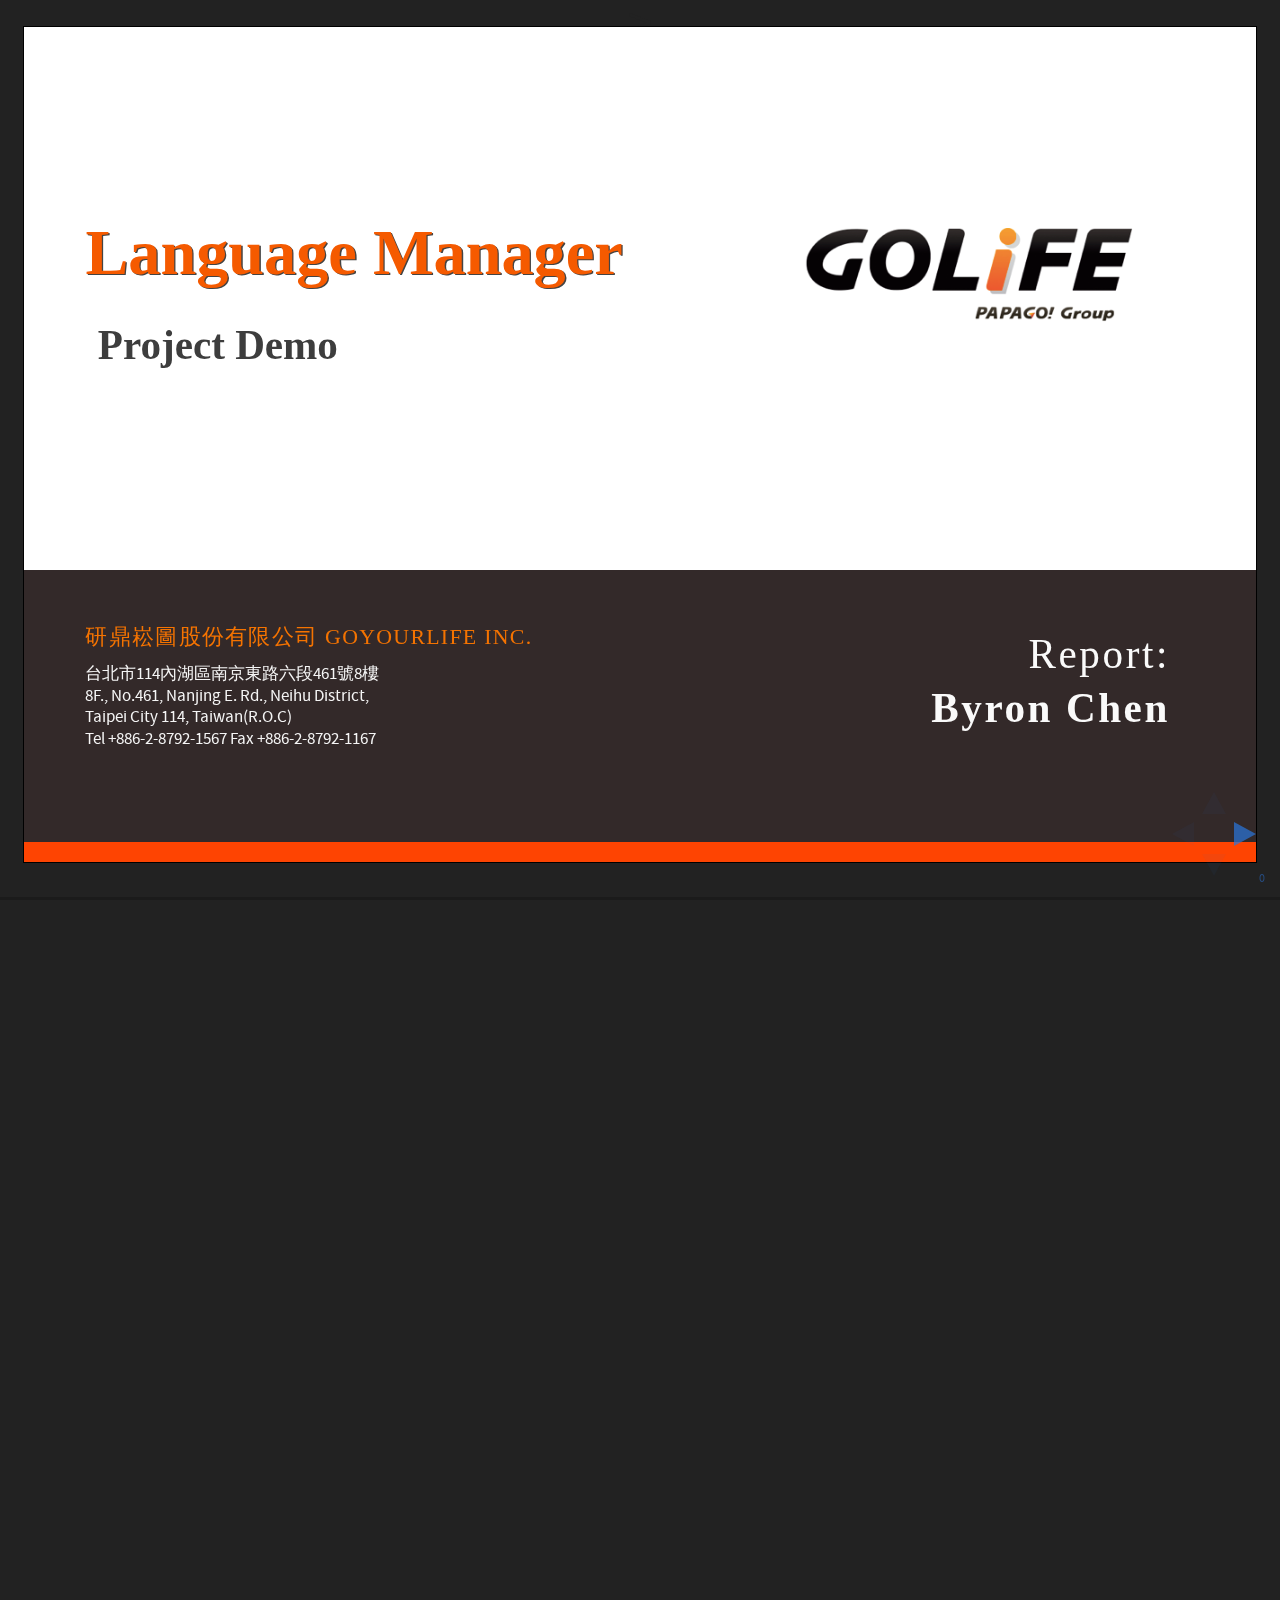
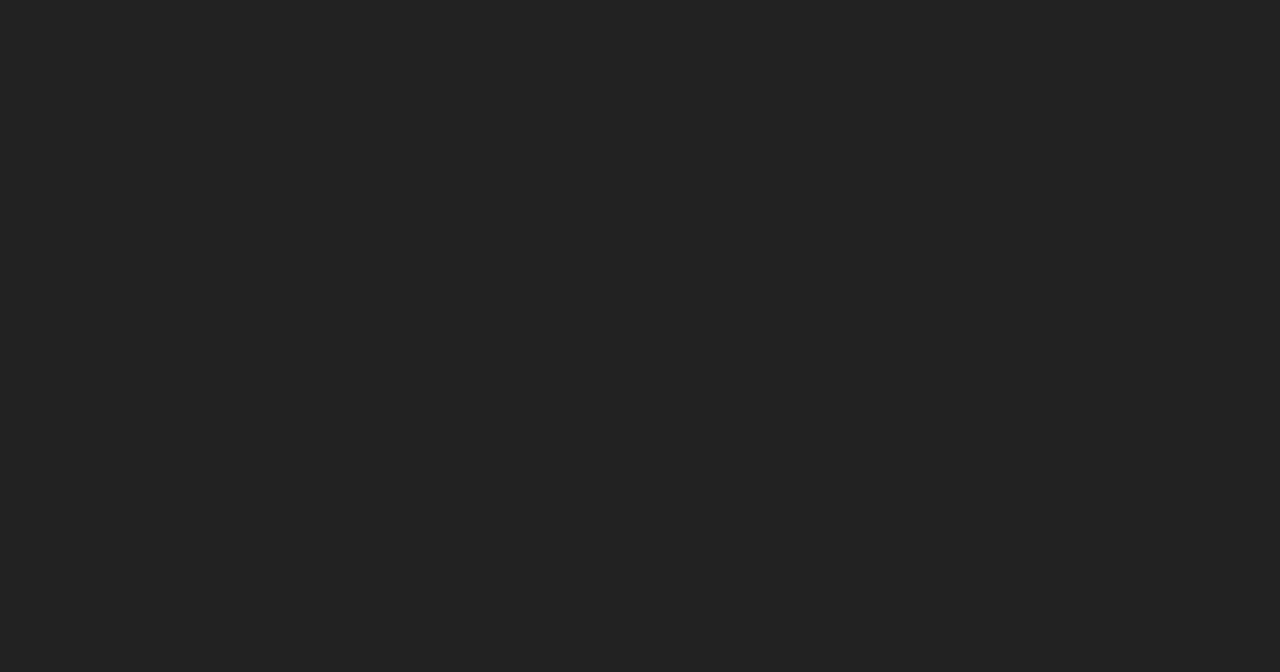
<file: index 拷貝 2.html>
<!doctype html>
<html lang="en">
    <head>
        <meta charset="utf-8">

        <title>GoLife : Byron Chen First Project</title>

        <meta name="description" content="A framework for easily creating beautiful presentations using HTML">
        <meta name="author" content="Hakim El Hattab">

        <meta name="apple-mobile-web-app-capable" content="yes" />
        <meta name="apple-mobile-web-app-status-bar-style" content="black-translucent" />

        <meta name="viewport" content="width=device-width, initial-scale=1.0, maximum-scale=1.0, user-scalable=no, minimal-ui">

        <link rel="icon" href="image/favicon.ico" type="image/x-icon" />
        <link rel="stylesheet" href="css/reveal.css">
        <link rel="stylesheet" href="css/theme/white.css" id="theme">



        <!-- Code syntax highlighting -->
        <link rel="stylesheet" href="lib/css/zenburn.css">

        <!-- Printing and PDF exports -->
        <script>
            var link = document.createElement( 'link' );
            link.rel = 'stylesheet';
            link.type = 'text/css';
            link.href = window.location.search.match( /print-pdf/gi ) ? 'css/print/pdf.css' : 'css/print/paper.css';
            document.getElementsByTagName( 'head' )[0].appendChild( link );
        </script>

        <!--[if lt IE 9]>
        <script src="lib/js/html5shiv.js"></script>
        <![endif]-->

        <link rel="stylesheet" href="lib/css/animate.css">
        <link rel="stylesheet" href="css/main.css">
    </head>

    <script type='text/template' id='bg_FrontCover'>
        <div class='background'>
            <div class='company_logo'>
            </div>

            <div class='deep_black_box'>
                <div class='company_info'>
                    <div class='company_name'>研鼎崧圖股份有限公司 GOYOURLIFE INC.</div>

                    <div class='company_addr'>台北市114內湖區南京東路六段461號8樓<br>
                        8F., No.461, Nanjing E. Rd., Neihu District, <br>
                        Taipei City 114, Taiwan(R.O.C)<br>
                        Tel +886-2-8792-1567   Fax +886-2-8792-1167<br>
                    </div>
                </div>
            </div>
            <div class='orng_bar'></div>
        </div>
    </script>

    <script type='text/template' id='bg_Default'>
        <div class='background'>
            <div class='deep_black_box'>
                <div class='campany_logo_text'></div>
                <div class='campany_logo_small'></div>

            </div>
            <div class='orng_bar'></div>
        </div>
    </script>

    <script type='text/template' id='Template_PageCenter'>
        <div class='Template_PageCenter'>
            <div>
                <div>
                    text
                </div>
            </div>
        </div>
    </div>
    </script>

    <script type='text/template' >
        <div class='arrow'>
            <div class='arrow-img'></div>
        </div>

    </script>

    <body>
        <div class="reveal">
            <!-- Any section element inside of this container is displayed as a slide -->
            <div class="slides">
                <section>
                    <div class='ShowBox' data-bg-template='bg_FrontCover' showboxpage='FrontCover' data-state="FrontCover">

                        <div class='PageContent'>
                            <div class='ProjectTitle'>Language Manager</div>
                            <div class='ProjectSubTitle'>Project Demo</div>

                            <div class='ProjectReporter'>
                                Report:<br>
                                <b>Byron Chen</b>
                            </div>


                            <!-- <div class='Press_Space_Bar animated fadeIn'>
                                <div class='Press_Space'>Press Space</div>
                            </div> -->
                        </div>

                    </div>
                </section>
                <section>
                    <section  data-transition="slide" data-transition-speed="fast"  actionfunc='Page1'>
                        <div class='ShowBox'>
                            <div class='PageContent'>
                                <div class='Title' >Learning</div>
                                <div class='Content' >
                                    <ul style='font-size:60px; line-height:100px;'>
                                        <li class='autoStepShow'><img src='image/yii.png' width='60px'> Yii Framework </li>

                                        <li class='autoStepShow'><img src='image/BackboneJS_logo.png' width='60px' > Backbone </li>

                                        <li class='autoStepShow'><img src='image/requirejs.png' width='60px' > RequireJS </li>

                                        <li class='autoStepShow'>Practice</li>
                                    </ul>
                                </div>
                            </div>
                        </div>
                    </section>

                </section>

                <section  data-transition="slide" data-transition-speed="fast">
                    <div class='ShowBox'>
                        <div class='PageContent'>
                            <div class='AllPageCenter'><h2 class='autoTypeWriter'>Before learning...</h2></div>
                        </div>
                    </div>
                </section>

                <section  data-transition="slide" data-transition-speed="fast">
                    <div class='ShowBox'>
                        <div class='PageContent'>
                            <div class='AllPageCenter'><h1 class='autoTypeWriter'>   M V C  </h1></div>
                        </div>
                    </div>
                </section>

                <section>
                    <section  data-transition="slide" data-transition-speed="fast" data-state="">
                        <div class='ShowBox' showboxpage='MVC_Intro'>
                            <div class='PageContent'>
                                <div class='Title' >M V C</div>
                                <div class='Content' >
                                    <ul style='font-size:40px; line-height:100px;'>
                                        <li class='fragment' data-fragment-index="0">
                                            由 Trygve Reenskaug 提出
                                        </li>
                                        <li class='fragment' data-fragment-index="1">
                                            Xerox PARC - Smalltalk (1978)
                                        </li>
                                        <li class='fragment' data-fragment-index="2">
                                            易於維護、擴充、重複利用
                                        </li>
                                        <li class='fragment' data-fragment-index="3">
                                            概念適用於各種平台的中、大型專案
                                        </li>
                                    </ul>


                                </div>
                                <div class='fragment current-visible PeoplePic' data-fragment-index="0">
                                    <img src='image/Trygve_Reenskaug_(2010).jpg'>
                                </div>
                                <div  class='fragment current-visible PeopleSay' data-fragment-index="0">
                                    &ldquo;MVC was conceived as a general solution to the problem of users controlling a large and complex data set.&rdquo;
                                </div>
                                <div class='fragment current-visible PARCPic' data-fragment-index="1">
                                    <img src='image/220px-PARC_logo_color.svg.png'>
                                </div>
                                <div class='fragment current-visible MVC_Flow' data-fragment-index="2">
                                    <img src='image/500px-MVC-Process.svg.png'>
                                </div>
                            </div>
                        </div>
                    </section>


                    <section  data-transition="slide" data-transition-speed="fast" data-state="">
                        <div class='ShowBox' showboxpage='MVC_Flow'>
                            <div class='PageContent'>
                                <div class='Title' >M V C - Flow</div>

                                <sharp class='Square MVC-Box fragment'  data-fragment-index="1">
                                </sharp>

                                <Sharp class='Cycle User fragment'  data-fragment-index="0">
                                    User
                                </Sharp>
                                <Sharp class='Cycle Control fragment'  data-fragment-index="1">
                                    Control
                                </Sharp>
                                <Sharp class='Cycle Model fragment'  data-fragment-index="1">
                                    Model
                                </Sharp>
                                <Sharp class='Cycle View fragment'  data-fragment-index="1">
                                    View
                                </Sharp>

                                <Sharp class='Cycle DB fragment current-visible' data-fragment-index="4">
                                    DB
                                </Sharp>
                                <Sharp class='Cycle DB fragment current-visible' data-fragment-index="5">
                                    DB
                                </Sharp>


                                <div class='arrow fragment current-visible arrow-1' data-fragment-index="2">
                                    <div class='arrow-img'></div>
                                </div>

                                <div class='arrow fragment current-visible arrow-2' data-fragment-index="3">
                                    <div class='arrow-img'></div>
                                </div>

                                <div class='arrow fragment current-visible arrow-3' data-fragment-index="4">
                                    <div class='arrow-img-double'></div>
                                </div>

                                <div class='arrow fragment current-visible arrow-4' data-fragment-index="6">
                                    <div class='arrow-img'></div>
                                </div>

                                <div class='arrow fragment current-visible arrow-5' data-fragment-index="5">
                                    <div class='arrow-img'></div>
                                </div>

                                <div class='arrow fragment current-visible arrow-6' data-fragment-index="7">
                                    <div class='arrow-img'></div>
                                </div>

                                <div class='arrow fragment  arrow-7' data-fragment-index="8">
                                    <div class='arrow-img'></div>
                                </div>

                            </div>
                        </div>
                    </section>
                </section>

                <section  data-transition="slide" data-transition-speed="fast" data-state="">
                    <div class='ShowBox'>
                        <div class='PageContent'>
                            <div class='AllPageCenter'><h2 class='autoTypeWriter'>  M V C 超棒的...</h2></div>
                        </div>
                    </div>
                </section>

                <section  data-transition="none" data-transition-speed="fast" data-state="">
                    <div class='ShowBox'>
                        <div class='PageContent'>
                            <div class='AllPageCenter'><h2 class='autoTypeWriter'>  PHP的開發者也來MVC... </h2></div>
                        </div>
                    </div>
                </section>

                <section  data-transition="none" data-transition-speed="fast" data-state="">
                    <div class='ShowBox'>
                        <div class='PageContent'>
                            <div class='AllPageCenter'>
                                <h2 class='autoTypeWriter'>2004 年  <br>  PHP MVC Framework   <br>  大量出現...</h2>
                            </div>
                        </div>
                    </div>
                </section>

                <section  data-transition="none" data-transition-speed="fast" data-state="">
                    <div class='ShowBox'>
                        <div class='PageContent'>
                            <div class='AllPageCenter'>
                                <h2 class='autoTypeWriter'>  2004 年...????  </h2>
                            </div>
                        </div>
                    </div>
                </section>

                <section>
                    <section  data-transition="slide" data-transition-speed="fast" data-state="">
                        <div class='ShowBox' showboxpage='PHP_Intro'>
                            <div class='PageContent'>
                                <div class='Title' >PHP Intro</div>
                                <div class='Content' >
                                     <ul style='font-size:30px; line-height:50px;'>
                                        <li class='fragment' data-fragment-index="0">
                                            由 Rasmus Lerdorf 在 1995 年開發的 <font color='blue'>P</font>ersonal <font color='blue'>H</font>ome <font color='blue'>P</font>age
                                        </li>
                                        <li class='fragment' data-fragment-index="1">
                                            用 C 語言開發的 CGI 取代 Perl 的 Scripting Language
                                        </li>
                                        <li class='fragment' data-fragment-index="2">
                                            從 C、Perl、Java、C++、Python 得到啟發
                                        </li>
                                        <li class='fragment' data-fragment-index="3">
                                            1997 年改寫成 PHP 3，PHP: Hypertext Preprocessor
                                        </li>
                                        <li class='fragment' data-fragment-index="4">
                                            PHP 3 加入 Object  <span class='fragment' data-fragment-index="5">≒  value types</span>
                                        </li>
                                        <li class='fragment' data-fragment-index="6">
                                            2000 年改寫剖析器（ Zend 引擎 ），成為 PHP 4
                                        </li>
                                        <li class='fragment' data-fragment-index="7">
                                            2004 年 PHP 5 : New Object Model <span class='fragment' data-fragment-index="8">-> 物件導向編程語言</span>
                                        </li>
                                    </ul>
                                </div>

                                <div class='fragment current-visible PeoplePic' data-fragment-index="0">

                                    <img src='image/Rasmus_Lerdorf_cropped.jpg' />
                                </div>

                                <div class='fragment current-visible PHP_Sample_Code' data-fragment-index="2">

<pre><code class="php" data-trim contenteditable style="font-size: 18px;">
&lt?php
    print_r("Hello World");
?&gt</code></pre>
                                </div>

                                <div class='fragment current-visible Perl_Sample_Code' data-fragment-index="2">

<pre><code class="perl" data-trim contenteditable style="font-size: 18px;">
#!/usr/bin/env perl
print "Hello, world!\n";
　
</code></pre>
                                </div>

                            </div>
                        </div>
                    </section>
                </section>>




                <section  data-transition="slide" data-transition-speed="fast" data-state="">
                    <div class='ShowBox' showboxpage='PHP_Mater_Say'>
                        <div class='PageContent'>
                            <div class='fragment2 current-visible Say' data-fragment-index="0">
                                    <sapn class='autoTypeWriter' data-typerwriterspeed='3'>&ldquo;I don’t know how to stop it, there was never any intent to write a programming language ... I have absolutely no idea how to write a programming language, I just kept adding the next logical step on the way.&rdquo;   </sapn>
                            </div>

                            <div class='PHP_Master'>
                                <img src='image/Rasmus-Lerdorf.png' />
                            </div>
                        </div>
                    </div>
                </section>

                <section>
                    <section  data-transition="slide" data-transition-speed="fast" data-state="">
                        <div class='ShowBox'>
                            <div class='PageContent'>
                                <div class='Title' >PHP MVC</div>
                                <div class='Content' >
                                    <ul style='font-size:50px; line-height:55px;'>
                                        <li class='autoStepShow'>
                                            <img src='image/laravel.png' width='50px'>
                                            Laravel ( 2011 ~ )</li>
                                        <li class='autoStepShow'>
                                            <img src='image/phalcon.png' width='50px'>
                                            Phalcon ( 2012 ~ )</li>
                                        <li class='autoStepShow'>
                                            <img src='image/Symfony.png' width='50px'>
                                            Symfony ( 2005 ~ )</li>
                                        <li class='autoStepShow'>
                                            <img src='image/yii.png' width='50px'>
                                            Yii ( 2008 ~ )</li>
                                        <li class='autoStepShow'>
                                            <img src='image/ci.png' width='50px'>
                                            CodeIgniter ( 2006 ~ )</li>
                                        <li class='autoStepShow'>
                                            <img src='image/cake-logo.png' width='50px'>
                                            CakePHP ( 2005 ~ )</li>
                                        <li class='autoStepShow'>...</li>
                                    </ul>
                                </div>
                            </div>
                        </div>
                    </section>

                    <section  data-transition="slide" data-transition-speed="fast" data-state="">
                        <div class='ShowBox' showboxpage='PHP_Sort'>
                            <div class='PageContent'>
                                <div class='SortPic' style='text-align:center;'>
                                    2013 M V C<br>
                                    <img src='image/chart1-1024x853.png'>
                                </div>
                            </div>
                        </div>
                    </section>
                </section>

                <section>
                    <section  data-transition="slide" data-transition-speed="fast" data-state="">
                        <div class='ShowBox'>
                            <div class='PageContent'>
                                <div class='Title' style='letter-spacing:5px;'>  Yii </div>
                                <div class='Content' >
                                    <ul style='font-size:50px; line-height:80px;'>
                                        <li class='autoStepShow'>Control : 使用者操控頁面</li>
                                        <li class='autoStepShow'>Model : 連接 DB 與簡化 SQL</li>
                                        <li class='autoStepShow'>View : 樣板引擎</li>
                                        <li class='autoStepShow'>Library : 方便且多樣的資源庫</li>
                                    </ul>
                                </div>
                            </div>
                        </div>
                    </section>
                    <section  data-transition="slide" data-transition-speed="fast" data-state="">
                        <div class='ShowBox' showboxpage='Yii_Flow'>
                            <div class='PageContent'>
                                <div class='Title' style='letter-spacing:5px;'>  Yii - Flow</div>


                                <Sharp class='Cycle User'  data-fragment-index="0">
                                    User
                                </Sharp>

                                <div class='arrow fragment current-visible arrow-1' data-fragment-index="2">
                                    <div class='arrow-img'></div>
                                </div>


                                <sharp class='Square Router fragment'  data-fragment-index="1">
                                    index.php
                                </sharp>

                                <div class='arrow fragment current-visible arrow-2' data-fragment-index="4">
                                    <div class='arrow-img'></div>
                                </div>





                                <Sharp class='Cycle Control fragment fragment current-visible'  data-fragment-index="3">
                                    Control 1
                                </Sharp>

                                <Sharp class='Cycle Control Control1 fragment current-visible'  data-fragment-index="3">
                                    Control 2
                                </Sharp>

                                <Sharp class='Cycle Control Control1 hidden fragment current-visible' data-opacity='0.3'  data-fragment-index="4">
                                    Control 2
                                </Sharp>

                                <Sharp class='Cycle Control Control2 fragment current-visible'  data-fragment-index="3">
                                    Control 3
                                </Sharp>

                                <Sharp class='Cycle Control Control2 hidden fragment current-visible' data-opacity='0.3'  data-fragment-index="4">
                                    Control 3
                                </Sharp>


                                <div class='arrow fragment current-visible arrow-3' data-fragment-index="6">
                                    <div class='arrow-img-double'></div>
                                </div>

                                <div class='arrow fragment current-visible arrow-4' data-fragment-index="6">
                                    <div class='arrow-img-double'></div>
                                </div>


                                <Sharp class='Cycle Model Model0 fragment current-visible'  data-fragment-index="5">
                                    Model 1
                                </Sharp>

                                <Sharp class='Cycle Model Model0 fragment current-visible'  data-fragment-index="6">
                                    Model 1
                                </Sharp>

                                <Sharp class='Cycle Model Model1 fragment current-visible'  data-fragment-index="5">
                                    Model 2
                                </Sharp>

                                <Sharp class='Cycle Model Model1 fragment current-visible'  data-fragment-index="6">
                                    Model 2
                                </Sharp>

                                <Sharp class='Cycle Model Model2 fragment current-visible'  data-fragment-index="5">
                                    Model 3
                                </Sharp>

                                <Sharp class='Cycle Model Model2 fragment current-visible' data-opacity='0.3'  data-fragment-index="6">
                                    Model 3
                                </Sharp>

                                <Sharp class='Cycle Model Model3 fragment current-visible'  data-fragment-index="5">
                                    Model 4
                                </Sharp>

                                <Sharp class='Cycle Model Model3 fragment current-visible' data-opacity='0.3'  data-fragment-index="6">
                                    Model 4
                                </Sharp>



                                <div class='arrow fragment current-visible arrow-5' data-fragment-index="8">
                                    <div class='arrow-img-double'></div>
                                </div>

                                <div class='arrow fragment current-visible arrow-6' data-fragment-index="8">
                                    <div class='arrow-img-double'></div>
                                </div>



                                <Sharp class='Cycle View View0 fragment current-visible'  data-fragment-index="7">
                                    View 1
                                </Sharp>

                                <Sharp class='Cycle View View0 fragment current-visible'  data-fragment-index="8">
                                    View 1
                                </Sharp>

                                <Sharp class='Cycle View View1 fragment current-visible'  data-fragment-index="7">
                                    View 2
                                </Sharp>

                                <Sharp class='Cycle View View1 fragment current-visible'  data-fragment-index="8">
                                    View 2
                                </Sharp>

                                <Sharp class='Cycle View View2 fragment current-visible'  data-fragment-index="7">
                                    View 3
                                </Sharp>

                                <Sharp class='Cycle View View2 fragment current-visible' data-opacity='0.3'  data-fragment-index="8">
                                    View 3
                                </Sharp>

                                <Sharp class='Cycle View View3 fragment current-visible'  data-fragment-index="7">
                                    View 4
                                </Sharp>

                                <Sharp class='Cycle View View3 fragment current-visible' data-opacity='0.3'  data-fragment-index="8">
                                    View 4
                                </Sharp>

                                <div class='arrow fragment current-visible arrow-7' data-fragment-index="9">
                                    <div class='arrow-img'></div>
                                </div>

                                <div class='arrow fragment current-visible arrow-8' data-fragment-index="10">
                                    <div class='arrow-img'></div>
                                </div>

                                <Sharp class='Cycle Control fragment fragment current-visible'  data-fragment-index="4">
                                    Control 1
                                </Sharp>
                                <Sharp class='Cycle Control fragment fragment current-visible'  data-fragment-index="5">
                                    Control 1
                                </Sharp>
                                <Sharp class='Cycle Control fragment fragment current-visible'  data-fragment-index="6">
                                    Control 1
                                </Sharp>
                                <Sharp class='Cycle Control fragment fragment current-visible'  data-fragment-index="7">
                                    Control 1
                                </Sharp>
                                <Sharp class='Cycle Control fragment fragment current-visible'  data-fragment-index="8">
                                    Control 1
                                </Sharp>
                                <Sharp class='Cycle Control fragment fragment current-visible'  data-fragment-index="9">
                                    Control 1
                                </Sharp>



                            </div>
                        </div>
                    </section>
                </section>


                <section  data-transition="slide" data-transition-speed="fast" data-state="">
                    <div class='ShowBox'>
                        <div class='PageContent'>
                            <div class='AllPageCenter'>
                                <h2 class='autoTypeWriter'>  M V C <br>  讓 Server 端開發  <br>變得簡單又方便    </h2>
                            </div>
                        </div>
                    </div>
                </section>

                <section  data-transition="none" data-transition-speed="fast" data-state="">
                    <div class='ShowBox'>
                        <div class='PageContent'>
                            <div class='AllPageCenter'>
                                <h2 class='autoTypeWriter'>  什麼？？<br> Client 端不高興了？？   </h2>
                            </div>
                        </div>
                    </div>
                </section>

                <section  data-transition="none" data-transition-speed="fast" data-state="">
                    <div class='ShowBox'>
                        <div class='PageContent'>
                            <div class='AllPageCenter'>
                                <h2 class='autoTypeWriter'>  Client 端早就不像當年<br>秀秀畫面這麼簡單    </h2>
                            </div>
                        </div>
                    </div>
                </section>

                <section  data-transition="slide" data-transition-speed="fast" data-state="">
                    <div class='ShowBox'>
                        <div class='PageContent'>
                            <div class='Title' > A J A X </div>
                            <div class='Content' >
                                 <ul style='font-size:30px; line-height:60px;'>
                                    <li class='fragment' data-fragment-index="0">
                                        <font color='blue'>A</font>synchronous <font color='blue'>J</font>avaScript <font color='blue'>a</font>nd <font color='blue'>X</font>ML
                                    </li>
                                    <li class='fragment' data-fragment-index="1">
                                        1996 年 Microsoft Internet Explorer  提出 iFrame 標籤
                                    </li>
                                    <li class='fragment' data-fragment-index="2">
                                        1999 年 Mozilla、Safari、Opera 開始使用 XMLHttpRequest
                                    </li>
                                    <li class='fragment' data-fragment-index="3">
                                        2004 年 Google 大量使用標準化的XMLHttpRequest在各服務中
                                    </li>
                                    <li class='fragment' data-fragment-index="4">
                                        2005 年 Jesse James Garrett  對於這技術，提出 AJAX 名詞概念<br>
                                        <span class='fragment' data-fragment-index="5">Javascript、Document Object Model、XML 的混合應用</span>
                                    </li>
                                    <li class='fragment' data-fragment-index="6">
                                        減少傳輸流量、增加單頁功能，網頁朝應用程式發展
                                    </li>
                                </ul>
                            </div>
                        </div>
                    </div>
                </section>



                <section  data-transition="slide" data-transition-speed="fast" data-state="">
                    <div class='ShowBox' showboxpage='Ajax_Manster_Say'>
                        <div class='PageContent'>
                            <div class='fragment2 current-visible Say' data-fragment-index="0">
                                    <sapn class='autoTypeWriter' data-typerwriterspeed='5'>    &ldquo;Ajax: A New Approach to Web Applications&rdquo;       </sapn>
                            </div>

                            <div class='AJAX_Master'>
                                <img src='image/Jesse-James-Garrett_Web2.0-Kongress_2007.png' />
                            </div>

                            <div class='Google_APP' data-opacity='0.5'>
                                <img src='image/Google-apps-updated-Oct-29th.png' />
                            </div>

                        </div>
                    </div>
                </section>


                <section  data-transition="slide" data-transition-speed="fast" data-state="">
                    <div class='ShowBox' showboxpage='AJAX_Flow'>
                        <div class='PageContent'>
                            <div class='Title' style='letter-spacing:5px;'>  A J A X - Flow</div>

                            <sharp class='Square Page'>
                                Page

                                <sharp class='Square Page-sub' >
                                    天氣：陰 <br>( 2015 - 01 - 10)
                                </sharp>
                                <sharp class='Square Page-sub Page-sub-cover fragment'  data-fragment-index="4">
                                    天氣：晴 <br>( 2015 - 01 - 11)
                                </sharp>
                            </sharp>

                            <div class='arrow fragment current-visible arrow-1' data-fragment-index="1">
                                <div class='arrow-img'></div>
                            </div>

                            <sharp class='Cycle GetDataFunc fragment' data-fragment-index="1">
                                get Data
                                (JS)
                            </sharp>

                            <sharp class='Square XML fragment' data-fragment-index="2">
                                XML
                            </sharp>

                            <div class='arrow fragment current-visible arrow-2' data-fragment-index="2">
                                <div class='arrow-img-double'></div>
                            </div>

                            <sharp class='Cycle SetDOMFunc fragment' data-fragment-index="3">
                                Set DOM
                                (JS)
                            </sharp>

                            <div class='arrow fragment current-visible arrow-3' data-fragment-index="3">
                                <div class='arrow-img'></div>
                            </div>


                            <div class='arrow fragment current-visible arrow-4' data-fragment-index="4">
                                <div class='arrow-img'></div>
                            </div>

                            <sharp class='fragment' data-fragment-index="5"></sharp>

                            <sharp class='Square MVC Control fragment' data-fragment-index="6">
                                <div class='showText'>C?</div>
                            </sharp>

                            <sharp class='Square MVC Model fragment' data-fragment-index="6">
                                <div class='showText'>M?</div>
                            </sharp>

                            <sharp class='Square MVC View fragment' data-fragment-index="6">
                                <div class='showText'>V?</div>
                            </sharp>
                        </div>
                    </div>
                </section>

                <section  data-transition="slide" data-transition-speed="fast" data-state="">
                    <div class='ShowBox' showboxpage=''>
                        <div class='PageContent'>
                            <div class='AllPageCenter'>
                                <h2 class='autoTypeWriter'>  A J A X 的流程<br>似乎很像 MVC   </h2>
                            </div>
                        </div>
                    </div>
                </section>

                <section  data-transition="slide" data-transition-speed="fast" data-state="">
                    <div class='ShowBox'>
                        <div class='PageContent'>
                            <div class='Title' > A J A X - M V C</div>
                            <div class='Content' >
                                 <ul style='font-size:50px; line-height:80px;'>
                                    <li class='autoStepShow'>
                                        <img src='image/AngularJS.png' width='50px'>
                                        AngularJS ( 2009 ~ )</li>
                                    <li class='autoStepShow'>
                                        <img src='image/120px-Ember.js_Logo_and_Mascot.png' width='50px'>
                                        Ember.js ( 2011 ~ )</li>
                                    <li class='autoStepShow'>
                                        <img src='image/a113229dcd0d4035f516b55601fe01bb_400x400.png' width='50px'>
                                        JavaScriptMVC ( 2008 ~ )</li>
                                    <li class='autoStepShow'>
                                        <img src='image/BackboneJS_logo.png' width='50px'>
                                        Backbone.js ( 2010 ~ )</li>
                                    <li class='autoStepShow'>...</li>
                                </ul>
                            </div>
                        </div>
                    </div>
                </section>
                <section>
                    <section  data-transition="slide" data-transition-speed="fast" data-state="">
                        <div class='ShowBox' showboxpage='Backbone.JS_Intro'>
                            <div class='PageContent'>
                                <div class='Title' > Backbone.JS - Intro</div>
                                <div class='Content' >
                                    <ul style='font-size:50px; line-height:80px;'>
                                        <li class='fragment' data-fragment-index="0">
                                            開發人 Jeremy Ashkenas
                                            </li>
                                        <li class='fragment' data-fragment-index="1">
                                            輕量級的JS Framework (6.5kb)
                                            </li>
                                        <li class='fragment' data-fragment-index="2">
                                            基於 underscore.js
                                            </li>
                                        <li class='fragment' data-fragment-index="3">
                                            符合 RESTful JSON 的 軟體架構
                                            </li>
                                        <li class='fragment' data-fragment-index="4">
                                            耦合性低
                                            </li>
                                    </ul>
                                </div>
                                <div class='fragment current-visible PeoplePic' data-fragment-index="0">
                                    <img src='image/441643406_1280.png' />
                                </div>
                                <div class='fragment current-visible backboneDownload' data-fragment-index="1">
                                    <img src='image/backbone-download.png' />
                                </div>


                            </div>
                        </div>
                    </section>
                    <section>
                        <div class='ShowBox' showboxpage=''>
                            <div class='PageContent'>
                                <div class='Title' > Backbone.JS - 功能</div>
                                <div class='Content' >
                                    <ul style='font-size:50px; line-height:90px;'>
                                        <li class='autoStepShow'>
                                            Model
                                            <span class='fragment' data-fragment-index="0">：定義資料</span>
                                        </li>
                                        <li class='autoStepShow'>
                                            Collection
                                            <span class='fragment' data-fragment-index="1">：資料表集合</span>
                                            </li>
                                        <li class='autoStepShow'>
                                            View
                                            <span class='fragment' data-fragment-index="2">：樣板引擎</span>
                                            </li>
                                        <li class='autoStepShow'>
                                            Router
                                            <span class='fragment' data-fragment-index="3">：錨點記錄</span>
                                            </li>

                                    </ul>
                                </div>
                            </div>
                        </div>
                    </section>

                    <section>
                        <div class='ShowBox' showboxpage='Backbone.JS_Flow'>
                            <div class='PageContent'>
                                <div class='Title' > Backbone.JS - Flow</div>

                                <Sharp class='Cycle User'  data-fragment-index="0">
                                    User
                                </Sharp>

                                <div class='arrow fragment current-visible arrow-1' data-fragment-index="1">
                                    <div class='arrow-img'></div>
                                </div>
                                <div class='arrow fragment current-visible arrow-1' data-fragment-index="1">
                                    <div class='arrow-img'></div>
                                </div>

                                <div class='arrow fragment current-visible arrow-1' data-fragment-index="2">
                                    <div class='arrow-img'></div>
                                </div>

                                <div class='arrow fragment current-visible arrow-1' data-fragment-index="3">
                                    <div class='arrow-img'></div>
                                </div>

                                <div class='arrow fragment current-visible arrow-1' data-fragment-index="4">
                                    <div class='arrow-img'></div>
                                </div>

                                <div class='arrow fragment current-visible arrow-1' data-fragment-index="5">
                                    <div class='arrow-img'></div>
                                </div>

                                <div class='arrow fragment current-visible arrow-1' data-fragment-index="6">
                                    <div class='arrow-img'></div>
                                </div>

                                <Sharp class='Cycle Init fragment'  data-fragment-index="1">
                                    Main
                                </Sharp>

                                <div class='arrow fragment  arrow-2' data-fragment-index="2">
                                    <div class='arrow-img'></div>
                                </div>

                                <Sharp class='Cycle GetData fragment'  data-fragment-index="2">
                                    Get Func
                                </Sharp>

                                <div class='arrow fragment arrow-3' data-fragment-index="3">
                                    <div class='arrow-img-double'></div>
                                </div>

                                <sharp class='Square Data fragment'  data-fragment-index="3">
                                    Data
                                </sharp>

                                <div class='arrow fragment arrow-4' data-fragment-index="4">
                                    <div class='arrow-img'></div>
                                </div>


                                <Sharp class='Cycle Collect fragment'  data-fragment-index="4">
                                    Collect
                                </Sharp>

                                <div class='arrow fragment arrow-5' data-fragment-index="5">
                                    <div class='arrow-img'></div>
                                </div>

                                <Sharp class='Cycle SetDOM fragment'  data-fragment-index="5">
                                    Set DOM
                                </Sharp>

                                <sharp class='Square BackboneAPP fragment'  data-fragment-index="6">
                                    <div class='Name'>Backbone App</div>
                                </sharp>


                                <sharp class='Square Router fragment'  data-fragment-index="7">
                                    Router
                                </sharp>

                                <div class='arrow fragment arrow-6' data-fragment-index="7">
                                    <div class='arrow-img'></div>
                                </div>

                                <Sharp class='Cycle Init2 fragment'  data-fragment-index="8">
                                    Main2
                                </Sharp>

                                <div class='arrow fragment current-visible arrow-7' data-fragment-index="8">
                                    <div class='arrow-img'>#Page/1</div>

                                </div>

                                <div class='arrow fragment  arrow-8' data-fragment-index="9">
                                    <div class='arrow-img'>root</div>
                                </div>


                                <div class="arrow fragment current-visible MPV" data-fragment-index="10">
                                    MVC?
                                </div>
                                <div class="arrow fragment current-visible MPV" data-fragment-index="11">
                                    <s>MVC?</s>
                                </div>

                                <div class="arrow fragment MPV" data-fragment-index="12">
                                    MVP
                                </div>

                            </div>
                        </div>
                    </section>

                    <section  data-transition="slide" data-transition-speed="fast" data-state="">
                        <div class='ShowBox' showboxpage='MVP'>
                            <div class='PageContent'>
                                <div class='Title' > M V P </div>
                                <div class='Content' >
                                    <font color='blue'>M</font>odel–<font color='blue'>V</font>iew–<font color='blue'>P</font>resenter
                                </div>
                                <div class='MVP' data-fragment-index="1">
                                    <img src='image/Model_View_Presenter_GUI_Design_Pattern.png' />
                                </div>
                            </div>
                        </div>
                    </section>

                </section>

                <section  data-transition="slide" data-transition-speed="fast" data-state="">
                    <div class='ShowBox'>
                        <div class='PageContent'>
                            <div class='AllPageCenter'>
                                <h2 class='autoTypeWriter'>  Client 端工作越來越重    </h2>
                            </div>
                        </div>
                    </div>
                </section>

                <section  data-transition="none" data-transition-speed="fast" data-state="">
                    <div class='ShowBox'>
                        <div class='PageContent'>
                            <div class='AllPageCenter'>
                                <h2 class='autoTypeWriter'>
                                    載入套件越來越多...<br>
                                    管理套件越來越難...<br>
                                    網頁載入越來越慢...
                                </h2>
                            </div>
                        </div>
                    </div>
                </section>


                <section  data-transition="none" data-transition-speed="fast" data-state="">
                    <div class='ShowBox'>
                        <div class='PageContent'>
                            <div class='AllPageCenter'>
                                <h2 class='autoTypeWriter'>
                                    Html原生的限制<br>
                                    困受般的同步循序載入
                                </h2>
                            </div>
                        </div>
                    </div>
                </section>

                <section  data-transition="slide" data-transition-speed="fast" data-state="">
                    <div class='ShowBox' showboxpage='HtmlScript'>
                        <div class='PageContent'>
                            <div class='Title' > JS 原生載入問題 </div>
                            <div class='Content' >
                                <ul style='font-size:30px; line-height:60px;'>
                                    <li class='fragment' data-fragment-index="1">
                                        從上到下 循序載入
                                    </li>
                                    <li class='fragment' data-fragment-index="2">
                                        無法看出載入之間的相依插件性
                                    </li>
                                    <li class='fragment' data-fragment-index="3">
                                        可能載入不需要用到的插件...
                                    </li>
                                    <li class='fragment' data-fragment-index="4">
                                        浪費等待時間與 Client 端效能
                                    </li>
                                </ul>
                            </div>

                            <div class='HtmlScript fragment current-visible' data-fragment-index="1">
                                <img src='image/html Script.png' />
                            </div>

                            <div class='arrow fragment current-visible arrow-1' data-fragment-index="1">
                                <div class='arrow-img'></div>
                            </div>
                            <div class='HtmlScript fragment current-visible' data-fragment-index="2">
                                <img src='image/html Script.png' />
                            </div>

                            <div class='arrow fragment current-visible arrow-1' data-fragment-index="2">
                                <div class='arrow-img'></div>
                            </div>

                        </div>
                    </div>
                </section>


                <section  data-transition="none" data-transition-speed="fast" data-state="">
                    <div class='ShowBox'>
                        <div class='PageContent'>
                            <div class='AllPageCenter'>
                                <h2 class='autoTypeWriter'>
                                    由 JS 接管載入 JS ...
                                </h2>
                            </div>
                        </div>
                    </div>
                </section>

                <section  data-transition="slide" data-transition-speed="fast" data-state="">
                    <div class='ShowBox'>
                        <div class='PageContent'>
                            <div class='Title' > A M D </div>
                            <div class='Content' >
                                <ul style='font-size:30px; line-height:60px;'>
                                    <li class='autoStepShow'>
                                        <font color='blue'>A</font>synchronous
                                        <div class='fragment' data-fragment-index="0">
                                            平行載入、管理插件關連性
                                        </div>
                                    </li>
                                    <li class='autoStepShow'>
                                        <font color='blue'>M</font>odule
                                        <div class='fragment' data-fragment-index="1">
                                            模組化載入的套件、關注點分離降低複雜度
                                        </div>
                                    </li>
                                    <li class='autoStepShow'>
                                        <font color='blue'>D</font>efinition
                                        <div class='fragment' data-fragment-index="2">
                                            定義與標準化結構
                                        </div>
                                    </li>

                                </ul>
                            </div>
                        </div>
                    </div>
                </section>

                <section  data-transition="slide" data-transition-speed="fast" data-state="">
                    <div class='ShowBox' showboxpage='RequireJS_Flow'>
                        <div class='PageContent'>
                            <div class='Title' > Require JS - Flow</div>


                            <sharp class='Square Page'  data-fragment-index="0">
                                Page
                            </sharp>

                            <div class='arrow fragment  arrow-1' data-fragment-index="1">
                                <div class='arrow-img'></div>
                            </div>


                            <Sharp class='Cycle RequireJS fragment'  data-fragment-index="1">
                                Require.JS
                            </Sharp>

                            <div class='arrow fragment  arrow-2' data-fragment-index="2">
                                <div class='arrow-img'></div>
                            </div>


                            <sharp class='Square Config fragment'  data-fragment-index="2">
                                Config
                            </sharp>


                            <div class='Code fragment current-visible'  data-fragment-index="3">
                                <pre><code class="js" data-trim contenteditable style="font-size: 18px;">
require.config({
    baseUrl: baseUrl+ "/js/",
    path:{
        'jquery' :'jquery-1.11.2.min',
    },

    shim: {
        'jquery-1.11.2.min':{
        　　　exports: '$'
        },
        'underscore':{
        　　　exports: '_'
        },
        'backbone': {
            deps: ['underscore'],
            exports: 'Backbone'
        }
    }
});</code></pre>
                            </div>


                        <Sharp class='Cycle jQuery fragment'  data-fragment-index="4">
                            jQuery
                        </Sharp>
                        <Sharp class='Cycle underscore fragment'  data-fragment-index="4">
                            underscore
                        </Sharp>
                        <Sharp class='Cycle backbone fragment'  data-fragment-index="4">
                            backbone
                        </Sharp>

                        <div class='arrow fragment  arrow-3 current-visible' data-fragment-index="5">
                            <div class='arrow-img'></div>
                        </div>

                        <div class='arrow fragment  arrow-3 current-visible' data-fragment-index="6">
                            <div class='arrow-img'></div>
                        </div>

                        <div class='cross Cross fragment  current-visible' data-fragment-index="6">
                            <div class='cross-img'></div>
                        </div>

                        <div class='Code fragment current-visible'  data-fragment-index="7">
                                <pre><code class="js" data-trim contenteditable style="font-size: 18px;">
require.config({
    baseUrl: baseUrl+ "/js/",
    path:{
        'jquery' :'jquery-1.11.2.min',
    },

    shim: {
        'jquery-1.11.2.min':{
        　　　exports: '$'
        },
        'underscore':{
        　　　exports: '_'
        },
        'backbone': {
            deps: ['underscore'],
            exports: 'Backbone'
        }
    }
});</code></pre>
                            </div>


                        <div class='arrow fragment  arrow-4 current-visible' data-fragment-index="8">
                            <div class='arrow-img'></div>
                        </div>

                        <div class='arrow fragment  arrow-3 current-visible' data-fragment-index="9">
                            <div class='arrow-img'></div>
                        </div>

                        </div>
                    </div>
                </section>


                <section  data-transition="slide" data-transition-speed="fast" data-state="">
                    <div class='ShowBox' showboxpage=''>
                        <div class='PageContent'>
                            <div class='AllPageCenter'>
                                <h2 class='autoTypeWriter'>After Learning...</h2>
                            </div>
                        </div>
                    </div>
                </section>

                <section  data-transition="slide" data-transition-speed="fast" data-state="">
                    <div class='ShowBox' showboxpage=''>
                        <div class='PageContent'>
                            <div class='AllPageCenter'>
                                <h2 class='autoTypeWriter'>Do Something</h2>
                            </div>
                        </div>
                    </div>
                </section>

                <section  data-transition="slide" data-transition-speed="fast" data-state="">
                    <div class='ShowBox' showboxpage=''>
                        <div class='PageContent'>
                            <div class='Title' >語言檔管理平台</div>
                            <div class='Content'>

                                <ul style='font-size:40px; line-height:80px;'>
                                    <li class='autoStepShow'>
                                        不同平台的語言檔格式皆不相同
                                    </li>
                                    <li class='autoStepShow'>
                                        統一單一平台編輯
                                    </li>
                                    <li class='autoStepShow'>
                                        清楚方變的分類管理模式
                                    </li>
                                    <li class='autoStepShow'>
                                        可輸出與輸入語言檔
                                    </li>
                                </ul>
                            </div>
                        </div>
                    </div>
                </section>


                <section  data-transition="slide" data-transition-speed="fast" data-state="">
                    <div class='ShowBox' showboxpage=''>
                        <div class='PageContent'>
                            <div class='Title' >國際化 與 在地化</div>
                            <div class='Content'>
                                <ul style='font-size:40px; line-height:80px;'>
                                    <li>
                                        internationalization and localization
                                    </li>
                                    <li class='autoStepShow'>
                                        i18N、L10N
                                    </li>
                                    <li class='autoStepShow'>
                                        國際化：軟體可適用於任何地方
                                    </li>
                                    <li class='autoStepShow'>
                                        在地化：讓軟體可更適合於特定地區使用
                                    </li>
                                    <li class='autoStepShow'>
                                        讓 語言、文化、書寫習慣 與程式本身拖勾
                                    </li>
                                </ul>

                            </div>
                        </div>
                    </div>
                </section>

                <section  data-transition="slide" data-transition-speed="fast" data-state="">
                    <div class='ShowBox' showboxpage='LangFile_Flow'>
                        <div class='PageContent'>
                            <div class='Title' >語言檔 概念</div>

                            <sharp class='Square Page fragment2'  data-fragment-index="">
                                Page
                            </sharp>

                            <div class='String String1 fragment'  data-fragment-index="1" data-fragment-index='3'>
                                Menu
                            </div>

                            <sharp class='Cycle Selector fragment'  data-fragment-index="4">
                                Selector
                            </sharp>


                            <sharp class='Square File1 fragment'  data-fragment-index="2">
                                en-US
                            </sharp>
                            <sharp class='Square File2 fragment'  data-fragment-index="2">
                                zh-TW
                            </sharp>
                            <sharp class='Square File3 fragment'  data-fragment-index="2">
                                ja-JP
                            </sharp>




                            <div class='String String2 fragment'  data-fragment-index="3">
                                strMainPage_Menu
                            </div>

                            <div class='String String3 fragment'  data-fragment-index="3" data-fragment-index-out='9'>
                                Menu
                            </div>
                            <div class='String String4 fragment'  data-fragment-index="3" data-fragment-index-out='9'>
                                選單
                            </div>
                            <div class='String String5 fragment'  data-fragment-index="3" data-fragment-index-out='9'>
                                メニュー
                            </div>



                            <div class='String String3 selected fragment current-visible'  data-fragment-index="5">
                                Menu
                            </div>

                            <div class='String String4 selected fragment current-visible'  data-fragment-index="6">
                                選單
                            </div>


                            <div class='arrow fragment  arrow-1 ' data-fragment-index="4">
                                <div class='arrow-img'></div>
                            </div>

                            <sharp class='Cycle lang fragment'  data-fragment-index="5">
                                en-US
                            </sharp>



                            <div class='arrow fragment  arrow-2 ' data-fragment-index="5">
                                <div class='arrow-img'></div>
                            </div>

                            <div class='arrow fragment arrow-3 current-visible' data-fragment-index="5">
                                <div class='arrow-img'></div>
                            </div>

                            <sharp class='Cycle lang fragment'  data-fragment-index="6">
                                zh-TW
                            </sharp>

                            <div class='arrow fragment arrow-4 ' data-fragment-index="6">
                                <div class='arrow-img'></div>
                            </div>


                            <sharp class='Cycle Manager fragment'  data-fragment-index="7">
                                Manager
                            </sharp>

                            <div class='arrow fragment  arrow-5 ' data-fragment-index="8">
                                <div class='arrow-img'></div>
                            </div>

                            <div class='arrow fragment  arrow-6 ' data-fragment-index="8">
                                <div class='arrow-img'></div>
                            </div>

                            <div class='arrow fragment  arrow-7 ' data-fragment-index="8">
                                <div class='arrow-img'></div>
                            </div>

                            <div class='String String6 fragment '  data-fragment-index="9">
                                Menu
                            </div>
                            <div class='String String7 fragment'  data-fragment-index="9">
                                選單
                            </div>
                            <div class='String String8 fragment'  data-fragment-index="9">
                                メニュー
                            </div>



                        </div>
                    </div>
                </section>


                <section  data-transition="slide" data-transition-speed="fast" data-state="">
                    <div class='ShowBox' showboxpage=''>
                        <div class='PageContent'>
                            <div class='AllPageCenter'>
                                <h2 class='autoTypeWriter'>分析需求</h2>
                            </div>
                        </div>
                    </div>
                </section>

                 <section  data-transition="slide" data-transition-speed="fast" data-state="">
                    <div class='ShowBox' showboxpage='LangFile_DB'>
                        <div class='PageContent'>
                            <div class='Title' > DB 分析 </div>

                            <sharp class='Square DB Platform fragment'  data-fragment-index="1">
                                Platform
                            </sharp>

                            <div class='arrow fragment arrow-1 ' data-fragment-index="2">
                                <div class='arrow-img'></div>
                            </div>

                            <sharp class='Square DB Classify fragment'  data-fragment-index="2">
                                Classify
                            </sharp>

                            <div class='arrow fragment arrow-2 ' data-fragment-index="3">
                                <div class='arrow-img'></div>
                            </div>

                            <sharp class='Square DB String fragment'  data-fragment-index="3">
                                String
                            </sharp>

                            <div class='arrow fragment arrow-3 ' data-fragment-index="4">
                                <div class='arrow-img'></div>
                            </div>

                            <sharp class='Square DB String_Content fragment'  data-fragment-index="4">
                                Content
                            </sharp>

                            <div class='arrow fragment arrow-4 ' data-fragment-index="5">
                                <div class='arrow-img'></div>
                            </div>


                            <sharp class='Square DB Lang fragment'  data-fragment-index="5">
                                Lang
                            </sharp>


                            <sharp class='Square DB Member fragment'  data-fragment-index="7">
                                Member
                            </sharp>

                            <div class='arrow fragment arrow-5' data-fragment-index="6">
                                <div class='arrow-img'></div>
                            </div>

                            <sharp class='Square DB Log fragment'  data-fragment-index="6">
                                Log
                            </sharp>

                        </div>
                    </div>
                </section>

                <section  data-transition="slide" data-transition-speed="fast" data-state="">
                    <section  data-transition="slide" data-transition-speed="fast" data-state="">
                        <div class='ShowBox' showboxpage='LangFile_DB'>
                            <div class='PageContent'>
                                <div class='Title' > 動作 需求</div>
                                <div class='Content'>
                                    <ul style='font-size:40px; line-height:70px;'>
                                        <li class='autoStepShow'>
                                            Lang : 新增 修改 <span class='fragment fade-out' data-fragment-index='1'>刪除</span>
                                        </li>
                                        <li class='autoStepShow'>
                                            Platform : 新增 修改 <span class='fragment fade-out' data-fragment-index='1'>刪除</span>
                                        </li>
                                        <li class='autoStepShow'>
                                            Classify : 新增 修改 <span class='fragment fade-out' data-fragment-index='1'>刪除</span>
                                        </li>
                                        <li class='autoStepShow'>
                                            String : 新增 修改 <span class='fragment fade-out' data-fragment-index='1'>刪除</span>
                                        </li>
                                        <li class='autoStepShow'>
                                            Member : 新增 修改 <span class='fragment fade-out' data-fragment-index='1'>刪除</span>
                                        </li>
                                        <li class='autoStepShow'>
                                            Generate : 匯入 匯出
                                        </li>

                                    </ul>
                                </div>
                            </div>
                        </div>
                    </section>

                    <section  data-transition="slide" data-transition-speed="fast" data-state="">
                        <div class='ShowBox' showboxpage='Lang_Action_Flow'>
                            <div class='PageContent'>
                                <div class='Title' > Lang 動作</div>


                                <sharp class='Square User'  data-fragment-index="1">
                                    User
                                </sharp>

                                <sharp class='Cycle Add fragment'  data-fragment-index="1">
                                    add
                                </sharp>

                                <sharp class='Cycle Update fragment'  data-fragment-index="1">
                                    Update
                                </sharp>


                                <sharp class='Square DB Lang fragment'  data-fragment-index="2">
                                    Lang
                                </sharp>

                                <div class='arrow  arrow-1 fragment' data-fragment-index="1">
                                    <div class='arrow-img'></div>
                                </div>

                                <div class='arrow  arrow-2 fragment' data-fragment-index="1">
                                    <div class='arrow-img'></div>
                                </div>

                                <div class='arrow  arrow-3 fragment' data-fragment-index="2">
                                    <div class='arrow-img'></div>
                                </div>

                                <div class='arrow  arrow-4 fragment' data-fragment-index="2">
                                    <div class='arrow-img-double'></div>
                                </div>

                            </div>
                        </div>
                    </section>

                    <section  data-transition="slide" data-transition-speed="fast" data-state="">
                        <div class='ShowBox' showboxpage='Platform_Action_Flow'>
                            <div class='PageContent'>
                                <div class='Title' > Platform 動作</div>


                                <sharp class='Square User'  data-fragment-index="1">
                                    User
                                </sharp>

                                <sharp class='Cycle Add fragment'  data-fragment-index="1">
                                    add
                                </sharp>

                                <sharp class='Cycle Update fragment'  data-fragment-index="1">
                                    Update
                                </sharp>


                                <sharp class='Square DB Platform fragment'  data-fragment-index="2">
                                    Platform
                                </sharp>

                                <div class='arrow  arrow-1 fragment' data-fragment-index="1">
                                    <div class='arrow-img'></div>
                                </div>

                                <div class='arrow  arrow-2 fragment' data-fragment-index="1">
                                    <div class='arrow-img'></div>
                                </div>

                                <div class='arrow  arrow-3 fragment' data-fragment-index="2">
                                    <div class='arrow-img'></div>
                                </div>

                                <div class='arrow  arrow-4 fragment' data-fragment-index="2">
                                    <div class='arrow-img-double'></div>
                                </div>

                            </div>
                        </div>
                    </section>


                    <section  data-transition="slide" data-transition-speed="fast" data-state="">
                        <div class='ShowBox' showboxpage='Classify_Action_Flow'>
                            <div class='PageContent'>
                                <div class='Title' > Classify 動作</div>


                                <sharp class='Square User'  data-fragment-index="1">
                                    User
                                </sharp>

                                <sharp class='Cycle Add fragment'  data-fragment-index="2">
                                    add
                                </sharp>

                                <sharp class='Cycle Update fragment'  data-fragment-index="2">
                                    Update
                                </sharp>


                                <sharp class='Square DB Classify fragment'  data-fragment-index="3">
                                    Classify
                                </sharp>

                                <div class='arrow  arrow-1 fragment' data-fragment-index="2">
                                    <div class='arrow-img'></div>
                                </div>

                                <div class='arrow  arrow-2 fragment' data-fragment-index="2">
                                    <div class='arrow-img'></div>
                                </div>

                                <div class='arrow  arrow-3 fragment' data-fragment-index="3">
                                    <div class='arrow-img'></div>
                                </div>

                                <div class='arrow  arrow-4 fragment' data-fragment-index="3">
                                    <div class='arrow-img-double'></div>
                                </div>

                                <sharp class='Cycle GetPlatform fragment'  data-fragment-index="1">
                                    select
                                </sharp>

                                <div class='arrow  arrow-5 fragment' data-fragment-index="1">
                                    <div class='arrow-img'></div>
                                </div>

                                <sharp class='Square DB Platform fragment'  data-fragment-index="1">
                                    Platform
                                </sharp>

                                <div class='arrow  arrow-6 fragment' data-fragment-index="1">
                                    <div class='arrow-img'></div>
                                </div>

                            </div>
                        </div>
                    </section>


                    <section  data-transition="slide" data-transition-speed="fast" data-state="">
                        <div class='ShowBox' showboxpage='String_Action_Flow'>
                            <div class='PageContent'>
                                <div class='Title' > String 動作</div>


                                <sharp class='Square User'  data-fragment-index="1">
                                    User
                                </sharp>

                                <sharp class='Cycle Add fragment'  data-fragment-index="3">
                                    add
                                </sharp>

                                <sharp class='Cycle Update fragment'  data-fragment-index="3">
                                    Update
                                </sharp>


                                <sharp class='Square DB String fragment'  data-fragment-index="4">
                                    String
                                </sharp>

                                <div class='arrow  arrow-1 fragment' data-fragment-index="3">
                                    <div class='arrow-img'></div>
                                </div>

                                <div class='arrow  arrow-2 fragment' data-fragment-index="3">
                                    <div class='arrow-img'></div>
                                </div>

                                <div class='arrow  arrow-3 fragment' data-fragment-index="4">
                                    <div class='arrow-img'></div>
                                </div>

                                <div class='arrow  arrow-4 fragment' data-fragment-index="4">
                                    <div class='arrow-img-double'></div>
                                </div>

                                <sharp class='Cycle GetPlatform fragment'  data-fragment-index="1">
                                    select
                                </sharp>

                                <sharp class='Cycle GetClassify fragment'  data-fragment-index="2">
                                    select
                                </sharp>

                                <div class='arrow  arrow-5 fragment' data-fragment-index="2">
                                    <div class='arrow-img'></div>
                                </div>

                                <sharp class='Square DB Platform fragment'  data-fragment-index="1">
                                    Platform
                                </sharp>

                                <sharp class='Square DB Classify fragment'  data-fragment-index="2">
                                    Classify
                                </sharp>

                                <div class='arrow  arrow-6 fragment' data-fragment-index="2">
                                    <div class='arrow-img'></div>
                                </div>

                                <div class='arrow  arrow-7 fragment' data-fragment-index="1">
                                    <div class='arrow-img'></div>
                                </div>

                                <div class='arrow  arrow-8 fragment' data-fragment-index="1">
                                    <div class='arrow-img'></div>
                                </div>

                                <sharp class='Square DB StringContent fragment'  data-fragment-index="5">
                                    Content
                                </sharp>

                                <div class='arrow  arrow-9 fragment' data-fragment-index="5">
                                    <div class='arrow-img-double'></div>
                                </div>

                                <sharp class='Square DB Lang fragment'  data-fragment-index="5">
                                    Lang
                                </sharp>

                                <div class='arrow  arrow-10 fragment' data-fragment-index="5">
                                    <div class='arrow-img'></div>
                                </div>


                            </div>
                        </div>
                    </section>

                    <section  data-transition="slide" data-transition-speed="fast" data-state="">
                        <div class='ShowBox' showboxpage='Member_Action_Flow'>
                            <div class='PageContent'>
                                <div class='Title' > Member 動作</div>


                                <sharp class='Square User'  data-fragment-index="1">
                                    User
                                </sharp>

                                <sharp class='Cycle Add fragment'  data-fragment-index="3">
                                    add
                                </sharp>

                                <sharp class='Cycle Update fragment'  data-fragment-index="3">
                                    Update
                                </sharp>


                                <sharp class='Square DB Classify fragment'  data-fragment-index="4">
                                    Member
                                </sharp>

                                <div class='arrow  arrow-1 fragment' data-fragment-index="3">
                                    <div class='arrow-img'></div>
                                </div>

                                <div class='arrow  arrow-2 fragment' data-fragment-index="3">
                                    <div class='arrow-img'></div>
                                </div>

                                <div class='arrow  arrow-3 fragment' data-fragment-index="4">
                                    <div class='arrow-img'></div>
                                </div>

                                <div class='arrow  arrow-4 fragment' data-fragment-index="4">
                                    <div class='arrow-img-double'></div>
                                </div>

                                <sharp class='Cycle GetPlatform fragment'  data-fragment-index="1">
                                    select
                                </sharp>

                                <div class='arrow  arrow-5 fragment' data-fragment-index="1">
                                    <div class='arrow-img'></div>
                                </div>

                                <sharp class='Square DB Platform fragment'  data-fragment-index="1">
                                    Platform
                                </sharp>

                                <sharp class='Square DB Lang fragment'  data-fragment-index="2">
                                    Lang
                                </sharp>

                                <div class='arrow  arrow-6 fragment' data-fragment-index="1">
                                    <div class='arrow-img'></div>
                                </div>

                                <div class='arrow  arrow-7 fragment' data-fragment-index="2">
                                    <div class='arrow-img'></div>
                                </div>

                            </div>
                        </div>
                    </section>


                    <section  data-transition="slide" data-transition-speed="fast" data-state="">
                        <div class='ShowBox' showboxpage='Generate_Export_Action_Flow'>
                            <div class='PageContent'>
                                <div class='Title' > Generate 匯出動作</div>


                                <sharp class='Square User'  data-fragment-index="1">
                                    User
                                </sharp>



                                <sharp class='Cycle GetPlatform fragment'  data-fragment-index="1">
                                    select
                                </sharp>

                                <sharp class='Cycle GetClassify fragment'  data-fragment-index="2">
                                    select
                                </sharp>

                                <div class='arrow  arrow-3 fragment' data-fragment-index="2">
                                    <div class='arrow-img'></div>
                                </div>

                                <sharp class='Square DB Platform fragment'  data-fragment-index="1">
                                    Platform
                                </sharp>

                                <sharp class='Square DB Classify fragment'  data-fragment-index="2">
                                    Classify
                                </sharp>

                                <div class='arrow  arrow-4 fragment' data-fragment-index="2">
                                    <div class='arrow-img'></div>
                                </div>

                                <div class='arrow  arrow-2 fragment' data-fragment-index="1">
                                    <div class='arrow-img'></div>
                                </div>

                                <div class='arrow  arrow-1 fragment' data-fragment-index="1">
                                    <div class='arrow-img'></div>
                                </div>


                                <sharp class='Cycle GetLang fragment'  data-fragment-index="3">
                                    select
                                </sharp>

                                <div class='arrow  arrow-6 fragment' data-fragment-index="3">
                                    <div class='arrow-img'></div>
                                </div>


                                <div class='arrow  arrow-5 fragment' data-fragment-index="3">
                                    <div class='arrow-img'></div>
                                </div>

                                <sharp class='Square DB Lang fragment'  data-fragment-index="3">
                                    Lang
                                </sharp>


                                <sharp class='Cycle Export fragment'  data-fragment-index="4">
                                    Export
                                </sharp>

                                <div class='arrow  arrow-7 fragment' data-fragment-index="4">
                                    <div class='arrow-img'></div>
                                </div>

                                <div class='arrow  arrow-8 fragment' data-fragment-index="5">
                                    <div class='arrow-img'></div>
                                </div>

                                <sharp class='Square Zip fragment'  data-fragment-index="5">
                                    Zip
                                </sharp>


                            </div>
                        </div>
                    </section>


                    <section  data-transition="slide" data-transition-speed="fast" data-state="">
                        <div class='ShowBox' showboxpage='Generate_Import_Action_Flow'>
                            <div class='PageContent'>
                                <div class='Title' > Generate 匯入動作</div>


                                <sharp class='Square User'  data-fragment-index="1">
                                    User
                                </sharp>



                                <sharp class='Cycle GetPlatform fragment'  data-fragment-index="1">
                                    select
                                </sharp>

                                <sharp class='Cycle GetFile fragment'  data-fragment-index="2">
                                    Get
                                </sharp>

                                <div class='arrow  arrow-3 fragment' data-fragment-index="2">
                                    <div class='arrow-img'></div>
                                </div>

                                <sharp class='Square DB Platform fragment'  data-fragment-index="1">
                                    Platform
                                </sharp>

                                <sharp class='Square  FilePack fragment'  data-fragment-index="2">
                                    Lang Pack
                                </sharp>

                                <div class='arrow  arrow-4 fragment' data-fragment-index="2">
                                    <div class='arrow-img'></div>
                                </div>

                                <div class='arrow  arrow-2 fragment' data-fragment-index="1">
                                    <div class='arrow-img'></div>
                                </div>

                                <div class='arrow  arrow-1 fragment' data-fragment-index="1">
                                    <div class='arrow-img'></div>
                                </div>


                                <sharp class='Cycle Import fragment'  data-fragment-index="3">
                                    Import
                                </sharp>

                                <div class='arrow  arrow-6 fragment' data-fragment-index="3">
                                    <div class='arrow-img'></div>
                                </div>

                                <div class='cross cross-1 fragment' data-fragment-index="4">
                                    <div class='cross-img'></div>
                                </div>

                            </div>
                        </div>
                    </section>


                </section>

                <section>
                    <section  data-transition="slide" data-transition-speed="fast" data-state="">
                        <div class='ShowBox' showboxpage='Parse_PO'>
                            <div class='PageContent'>
                                <div class='Title' >解析語言檔 ： PO</div>
                                <div class='Content'>

                                    <ul style='font-size:40px; line-height:50px;'>
                                        <li>
                                            <ul style='font-size:40px; line-height:50px;'>
                                                <li>
                                                    sourceMessages.c
                                                </li>
                                                <li>
                                                    en_US
                                                    <ul style='font-size:30px; line-height:40px;'>
                                                        <li>
                                                            messages.po
                                                        </li>
                                                        <li>
                                                            messages.mo
                                                        </li>
                                                    </ul>
                                                </li>
                                                <li>
                                                    zh_TW
                                                    <ul style='font-size:30px; line-height:40px;'>
                                                        <li>
                                                            messages.po
                                                        </li>
                                                        <li>
                                                            messages.mo
                                                        </li>
                                                    </ul>
                                                </li>
                                                <li>
                                                   ....
                                                </li>
                                            </ul>
                                        </li>
                                    </ul>

                                </div>

                            </div>
                        </div>
                    </section>

                    <section  data-transition="slide" data-transition-speed="fast" data-state="">
                        <div class='ShowBox' showboxpage='Parse_PO_Code'>
                            <div class='PageContent'>
                                <div class='Title' >解析語言檔 ： PO</div>
                                <div class='Content' style="">
                                    <ul style='font-size:40px; line-height:50px;width:80%'>
                                        <li class='fragment current-visible'  data-fragment-index="3">清除換行 保留關鍵訊息 replace("","\"\n\"");</li>
                                        <li class='fragment current-visible'  data-fragment-index="5">循行正規化檢查特定關鍵字串 msgid、msgstr</li>
                                        <li class='fragment current-visible'  data-fragment-index="7">
                                            msgid為空的下一個msgstr中，使用正規劃找 Language: (?P<Language>[a-z]{2}[-_][a-zA-Z]{2})
                                        </li>
                                        <li class='fragment current-visible'  data-fragment-index="9">
                                        循行正規化檢查，將 msgctxt 當分類，將 msgid 當StringKey，將 msgstr 當文字內容，三個變數滿足後存入資料庫
                                        </li>
                                    </ul>
                                </div>
                                <div class='SourceC fragment current-visible'  data-fragment-index="1">
                                <pre><code class="js" data-trim contenteditable style="font-size: 18px;">
textdomain( "gggolife" );
pgettext("gggolife", "Sign up");
pgettext("gggolife", "About");
pgettext("gggolife", "Privacy");
pgettext("gggolife", "Terms");
pgettext("gggolife", "Feedback");
pgettext("gggolife", "Copyright");
pgettext("gggolife", "GOYOURLIFE INC.");
pgettext("gggolife", "Sign in GoLife Account");
pgettext("gggolife", "Log in GoLife");
pgettext("gggolife", "Email");
pgettext("gggolife", "Password");
pgettext("gggolife", "Login");
pgettext("gggolife", "Login with Facebook");
pgettext("gggolife", "Login with QQ");
pgettext("gggolife", "Login with Weibo");
pgettext("gggolife", "Login with WeChat");
pgettext("gggolife", "Login with social network accounts");
pgettext("gggolife", " is now using GoLife");
pgettext("gggolife", "Stay healthy for those you love");
pgettext("gggolife", "GOLiFE - Smart wearables, healthy life");
pgettext("gggolife", "Keep me logged in");
pgettext("gggolife", "Forget Password?");
pgettext("gggolife", "Invalid account or password");
pgettext("gggolife", "Login with Facebook last time?");
pgettext("gggolife", "You attempt to login several times; <a href='{link}'>Forget password?</a>");
</code></pre>
                            <div class='SourceC_Name  fragment2'  data-fragment-index="3">
                                    SourceMessages.c
                                </div>

                            </div>

                            <div class='PO fragment current-visible'  data-fragment-index="1">
                                <pre><code class="js" data-trim contenteditable style="font-size: 18px;">
msgid ""
msgstr ""
"Project-Id-Version: anyway2fun\n"
"Report-Msgid-Bugs-To: \n"
"POT-Creation-Date: 2014-12-24 17:04+0800\n"
"PO-Revision-Date: 2014-12-24 17:04+0800\n"
"Last-Translator: \n"
"Language-Team:  dev@anyway2fun.com\n"
"Language: zh_CN\n"
"MIME-Version: 1.0\n"
"Content-Type: text/plain; charset=UTF-8\n"
"Content-Transfer-Encoding: 8bit\n"
"X-Poedit-KeywordsList: _;gettext;gettext_noop\n"
"X-Poedit-Basepath: .\n"
"X-Poedit-SourceCharset: iso-8859-1\n"
"X-Poedit-Bookmarks: 0,-1,-1,-1,-1,-1,-1,-1,-1,-1\n"
"X-Generator: Poedit 1.6.7\n"
"X-Poedit-SearchPath-0: ..\n"

#: ../SourceMessages.c:2
msgctxt "gggolife"
msgid "Sign up"
msgstr "注册"

#: ../SourceMessages.c:3
msgctxt "gggolife"
msgid "About"
msgstr "关于 GOLiFE"

...
...
...
...

#: ../SourceMessages.c:66
msgctxt "gggolife"
msgid ""
"Verification succeeds.<br />You are ready to use all GOLiFE services now! "
"Enjoy and have fun.<br /><br />The page will be redirected after 3 seconds."
msgstr ""
"认证成功。<br />你现在可以使用所有 GOLiFE 服务，快开始吧！<br /><br />此页面"
"在 3 秒后会自动转址。"

</code></pre>
                                <div class='PO_Name  fragment2'  data-fragment-index="3">
                                    Messages.po
                                </div>

                            </div>


                            <div class='PO2 fragment current-visible'  data-fragment-index="2">
                                <pre><code class="js" data-trim contenteditable style="font-size: 18px;">
msgid ""
msgstr ""
"Project-Id-Version: anyway2fun\n"
"Report-Msgid-Bugs-To: \n"
"POT-Creation-Date: 2014-12-24 17:04+0800\n"
"PO-Revision-Date: 2014-12-24 17:04+0800\n"
"Last-Translator: \n"
"Language-Team:  dev@anyway2fun.com\n"
"Language: zh_CN\n"
"MIME-Version: 1.0\n"
"Content-Type: text/plain; charset=UTF-8\n"
"Content-Transfer-Encoding: 8bit\n"
"X-Poedit-KeywordsList: _;gettext;gettext_noop\n"
"X-Poedit-Basepath: .\n"
"X-Poedit-SourceCharset: iso-8859-1\n"
"X-Poedit-Bookmarks: 0,-1,-1,-1,-1,-1,-1,-1,-1,-1\n"
"X-Generator: Poedit 1.6.7\n"
"X-Poedit-SearchPath-0: ..\n"

#: ../SourceMessages.c:2
msgctxt "gggolife"
msgid "Sign up"
msgstr "注册"

#: ../SourceMessages.c:3
msgctxt "gggolife"
msgid "About"
msgstr "关于 GOLiFE"

...
...
...
...

#: ../SourceMessages.c:66
msgctxt "gggolife"
msgid ""
"Verification succeeds.<br />You are ready to use all GOLiFE services now! "
"Enjoy and have fun.<br /><br />The page will be redirected after 3 seconds."
msgstr ""
"认证成功。<br />你现在可以使用所有 GOLiFE 服务，快开始吧！<br /><br />此页面"
"在 3 秒后会自动转址。"

</code></pre>
                                <div class='PO_Name  fragment2'  data-fragment-index="3">
                                    Messages.po
                                </div>

                            </div>

                            <div class='PO3 fragment current-visible'  data-fragment-index="4">
                                <pre><code class="js" data-trim contenteditable style="font-size: 18px;">
msgid ""
msgstr "Project-Id-Version: anyway2fun\nReport-Msgid-Bugs-To: \nPOT-Creation-Date: 2014-12-24 17:04+0800\nPO-Revision-Date: 2014-12-24 17:04+0800\nLast-Translator: \nLanguage-Team:  dev@anyway2fun.com\nLanguage: zh_CN\nMIME-Version: 1.0\nContent-Type: text/plain; charset=UTF-8\nContent-Transfer-Encoding: 8bit\nX-Poedit-KeywordsList: _;gettext;gettext_noop\nX-Poedit-Basepath: .\nX-Poedit-SourceCharset: iso-8859-1\nX-Poedit-Bookmarks: 0,-1,-1,-1,-1,-1,-1,-1,-1,-1\nX-Generator: Poedit 1.6.7\nX-Poedit-SearchPath-0: ..\n"

#: ../SourceMessages.c:2
msgctxt "gggolife"
msgid "Sign up"
msgstr "注册"

#: ../SourceMessages.c:3
msgctxt "gggolife"
msgid "About"
msgstr "关于 GOLiFE"

...
...
...
...

#: ../SourceMessages.c:66
msgctxt "gggolife"
msgid "Verification succeeds.<br />You are ready to use all GOLiFE services now! Enjoy and have fun.<br /><br />The page will be redirected after 3 seconds."
msgstr "认证成功。<br />你现在可以使用所有 GOLiFE 服务，快开始吧！<br /><br />此页面在 3 秒后会自动转址。"

</code></pre>
                                <div class='PO_Name  fragment2'  data-fragment-index="3">
                                    Messages.po
                                </div>

                            </div>

                            <div class='PO3 fragment current-visible'  data-fragment-index="6">
                                <pre><code class="js" data-trim contenteditable style="font-size: 18px;">
msgid ""
msgstr "Project-Id-Version: anyway2fun\nReport-Msgid-Bugs-To: \nPOT-Creation-Date: 2014-12-24 17:04+0800\nPO-Revision-Date: 2014-12-24 17:04+0800\nLast-Translator: \nLanguage-Team:  dev@anyway2fun.com\nLanguage: zh_CN\nMIME-Version: 1.0\nContent-Type: text/plain; charset=UTF-8\nContent-Transfer-Encoding: 8bit\nX-Poedit-KeywordsList: _;gettext;gettext_noop\nX-Poedit-Basepath: .\nX-Poedit-SourceCharset: iso-8859-1\nX-Poedit-Bookmarks: 0,-1,-1,-1,-1,-1,-1,-1,-1,-1\nX-Generator: Poedit 1.6.7\nX-Poedit-SearchPath-0: ..\n"

#: ../SourceMessages.c:2
msgctxt "gggolife"
msgid "Sign up"
msgstr "注册"

#: ../SourceMessages.c:3
msgctxt "gggolife"
msgid "About"
msgstr "关于 GOLiFE"

...
...
...
...

#: ../SourceMessages.c:66
msgctxt "gggolife"
msgid "Verification succeeds.<br />You are ready to use all GOLiFE services now! Enjoy and have fun.<br /><br />The page will be redirected after 3 seconds."
msgstr "认证成功。<br />你现在可以使用所有 GOLiFE 服务，快开始吧！<br /><br />此页面在 3 秒后会自动转址。"

</code></pre>
                                <div class='PO_Name  fragment2'  data-fragment-index="3">
                                    Messages.po
                                </div>

                            </div>


                            <div class='PO4 fragment current-visible'  data-fragment-index="8">
                                <pre><code class="js" data-trim contenteditable style="font-size: 18px;">
msgid ""
msgstr "Project-Id-Version: anyway2fun\nReport-Msgid-Bugs-To: \nPOT-Creation-Date: 2014-12-24 17:04+0800\nPO-Revision-Date: 2014-12-24 17:04+0800\nLast-Translator: \nLanguage-Team:  dev@anyway2fun.com\nLanguage: zh_CN\nMIME-Version: 1.0\nContent-Type: text/plain; charset=UTF-8\nContent-Transfer-Encoding: 8bit\nX-Poedit-KeywordsList: _;gettext;gettext_noop\nX-Poedit-Basepath: .\nX-Poedit-SourceCharset: iso-8859-1\nX-Poedit-Bookmarks: 0,-1,-1,-1,-1,-1,-1,-1,-1,-1\nX-Generator: Poedit 1.6.7\nX-Poedit-SearchPath-0: ..\n"

#: ../SourceMessages.c:2
msgctxt "gggolife"
msgid "Sign up"
msgstr "注册"

#: ../SourceMessages.c:3
msgctxt "gggolife"
msgid "About"
msgstr "关于 GOLiFE"

...
...
...
...

#: ../SourceMessages.c:66
msgctxt "gggolife"
msgid "Verification succeeds.<br />You are ready to use all GOLiFE services now! Enjoy and have fun.<br /><br />The page will be redirected after 3 seconds."
msgstr "认证成功。<br />你现在可以使用所有 GOLiFE 服务，快开始吧！<br /><br />此页面在 3 秒后会自动转址。"

</code></pre>
                                <div class='PO_Name  fragment2'  data-fragment-index="3">
                                    Messages.po
                                </div>

                            </div>

                            </div>
                        </div>
                    </section>

                    <section  data-transition="slide" data-transition-speed="fast" data-state="">
                        <div class='ShowBox' showboxpage='Parse_PO'>
                            <div class='PageContent'>
                                <div class='Title' >解析語言檔 ： PO</div>
                                <div class='Content'>
                                    <ul style='font-size:40px; line-height:70px;width:80%'>
                                        <li class='autoStepShow'>
                                            無需 sourceMessages.c  即可做到輸入PO
                                        </li>
                                        <li class='autoStepShow'>
                                            可從 PO 中得到 語系、分類、StringID、內容
                                        </li>
                                        <li class='autoStepShow'>
                                            輸出時一定要產生 sourceMessages.c，這是轉 mo 檔的必要檔案
                                        </li>
                                    </ul>
                                </div>

                            </div>
                        </div>
                    </section>

                </section>

                 <section>
                    <section  data-transition="slide" data-transition-speed="fast" data-state="">
                        <div class='ShowBox' showboxpage='Parse_JS'>
                            <div class='PageContent'>
                                <div class='Title' >解析語言檔 ： JS</div>
                                <div class='Content'>

                                    <ul style='font-size:40px; line-height:50px;'>
                                        <li>
                                            <ul style='font-size:40px; line-height:50px;'>
                                                <li>
                                                    message.js
                                                </li>
                                                <li>
                                                    friends.js
                                                </li>
                                                <li>
                                                    zh-tw
                                                    <ul style='font-size:30px; line-height:40px;'>
                                                        <li>
                                                            message.js
                                                        </li>
                                                        <li>
                                                            friends.js
                                                        </li>
                                                    </ul>
                                                </li>
                                                <li>
                                                    zh-cn
                                                    <ul style='font-size:30px; line-height:40px;'>
                                                        <li>
                                                            message.js
                                                        </li>
                                                        <li>
                                                            friends.js
                                                        </li>
                                                    </ul>
                                                </li>
                                                <li>
                                                    ...
                                                </li>
                                            </ul>
                                        </li>
                                    </ul>

                                </div>

                            </div>
                        </div>
                    </section>
                    <section  data-transition="slide" data-transition-speed="fast" data-state="">
                         <div class='ShowBox' showboxpage='Parse_JS_Code'>
                            <div class='PageContent'>
                                <div class='Title' >解析語言檔 ： JS</div>
                                <div class='Content' style="">
                                    <ul style='font-size:40px; line-height:50px;width:80%'>
                                        <li class='fragment current-visible'  data-fragment-index="2">
                                            檢查第一筆資訊 Key 是否為 root, 如果是 取得root內的值當做即將處理的字串資訊，如果不是直接取出資料處理
                                        </li>
                                        <li class='fragment current-visible'  data-fragment-index="4">
                                            清除不必要換行
                                        </li>
                                        <li class='fragment'  data-fragment-index="6">
                                            正規化取出StringID、內容，針對內容型態做不同的儲存方式
                                        </li>
                                    </ul>
                                </div>
                                <div class='JS1 fragment current-visible'  data-fragment-index="1">
                                    <pre><code class="js" data-trim contenteditable style="font-size: 18px;">
// default locale 'root': this is for en_us
define({
    'root': {
        'profileNameLengthError': 'Please set your name between ' + GOOSE_MIN_LEN_FULLNAME + ' and ' + GOOSE_MAX_LEN_FULLNAME + ' in length of characters',
        'profileTagLengthError': 'Please set your tag information between ' + PROFILE_MIN_LEN_TAG + ' and ' + PROFILE_MAX_LEN_TAG + ' in length of characters',
        'profileAddrLengthError': 'Please set your address between ' + PROFILE_MIN_LEN_ADDRESS + ' and ' + PROFILE_MAX_LEN_ADDRESS + ' in length of characters',
        'profileSaveSuccess': 'Profile saved.',
        'profileSaveError': 'Failed to save. Please try again.',
        'passwordLengthError': 'Please set your new password between ' + GOOSE_MIN_LEN_PASSWORD + ' and ' + GOOSE_MAX_LEN_PASSWORD + ' in length of characters',
        'passwordConfirmError': 'Your new password is different',
        'passwordUnauthorizedError': 'Your old password is wrong',
        'passwordSaveSuccess': 'Password updated',
        'resendVerificationMailDone': function (email) {
                return 'Verification email has been sent to <b>'+ email +'</b>. If you request to resend several times, please make sure that you get the latest one and click the link in it.'
            },
        'unknownError': 'Unknown error, please try again',
        'settingsSaved': 'Settings saved',
        'confirm': 'Confirm',
        'addFriend': 'Add as friend',
        'removeFriend': 'Remove friend',
        'ignoreFriend': 'Reject',
        'friendshipWaitingForSubject': 'Invitation sent',
        'loginRequired': 'Please log in',
        'addFriendLoginRequired': 'Please <a href="' + jsVars.loginUrl + '">log in</a> before adding friend.',
        'Login': 'Login',
        'uploadYourProfilePicture': 'Upload Your Profile Picture',
        'selectYourOwnProfilePicture': 'Select your own profile picture',
        'upload': 'Upload',
        'save': 'Save',
        'back': 'Back',
        'avatarSupportFileType': 'Avatar only support the file type of jpg, png and gif'
    },
    'zh-tw': true,
    'zh-cn': true,
    'ja-jp': true,
});
                                    </code></pre>
                                    <div class='PO_Name  fragment2'  data-fragment-index="3">
                                        message.js
                                    </div>
                                </div>

                                <div class='JS2 fragment current-visible'  data-fragment-index="1">
                                    <pre><code class="js" data-trim contenteditable style="font-size: 18px;">
define({
    'profileNameLengthError': '全名欄位必須介於 ' + GOOSE_MIN_LEN_FULLNAME + ' 到 ' + GOOSE_MAX_LEN_FULLNAME + ' 字元之間',
    'profileTagLengthError': '標籤欄位必須介於 ' + PROFILE_MIN_LEN_TAG + ' 到 ' + PROFILE_MAX_LEN_TAG + ' 字元之間',
    'profileAddrLengthError': '地址欄位必須介於 ' + PROFILE_MIN_LEN_ADDRESS + ' 到 ' + PROFILE_MAX_LEN_ADDRESS + ' 字元之間',
    'profileSaveSuccess': '個人資料儲存成功',
    'profileSaveError': '儲存失敗，請再試一次',
    'passwordLengthError': '密碼必須介於 ' + GOOSE_MIN_LEN_PASSWORD + ' 到 ' + GOOSE_MAX_LEN_PASSWORD + ' 字元之間',
    'passwordConfirmError': '請確認輸入的新密碼正確',
    'passwordUnauthorizedError': '舊密碼錯誤，請輸入正確的密碼',
    'passwordSaveSuccess': '密碼更新完成',
    'resendVerificationMailDone': function (email) {
        return '認證信已發送至 <b>'+ email +'</b>。如果你重發認證信好幾次，請確定自己已經收到最新一封並點擊其中的連結。'
    },
    'unknownError': '未知錯誤，請再試一次',
    'settingsSaved': '設定儲存成功',
    'confirm': '確認',
    'addFriend': '加為好友',
    'removeFriend': '移除好友',
    'ignoreFriend': '拒絕',
    'friendshipWaitingForSubject': '交友邀請已送出',
    'loginRequired': '請登入系統',
    'addFriendLoginRequired': '要加好友請先<a href="' + jsVars.loginUrl + '">登入</a>',
    'Login': '登入',
    'uploadYourProfilePicture': '更新你的大頭貼',
    'selectYourOwnProfilePicture': '選擇你的大頭貼檔案',
    'upload': '上傳',
    'save': '儲存',
    'back': '上一步',
    'avatarSupportFileType': '頭像只支援 jpg, png 和 gif 的格式'
});
                                    </code></pre>
                                    <div class='PO_Name  fragment2'  data-fragment-index="3">
                                        zh-tw/message.js
                                    </div>
                                </div>

                                <div class='JS3 fragment current-visible'  data-fragment-index="3">
                                    <pre><code class="js" data-trim contenteditable style="font-size: 18px;">
define({
    'profileNameLengthError': '全名欄位必須介於 ' + GOOSE_MIN_LEN_FULLNAME + ' 到 ' + GOOSE_MAX_LEN_FULLNAME + ' 字元之間',
    'profileTagLengthError': '標籤欄位必須介於 ' + PROFILE_MIN_LEN_TAG + ' 到 ' + PROFILE_MAX_LEN_TAG + ' 字元之間',
    'profileAddrLengthError': '地址欄位必須介於 ' + PROFILE_MIN_LEN_ADDRESS + ' 到 ' + PROFILE_MAX_LEN_ADDRESS + ' 字元之間',
    'profileSaveSuccess': '個人資料儲存成功',
    'profileSaveError': '儲存失敗，請再試一次',
    'passwordLengthError': '密碼必須介於 ' + GOOSE_MIN_LEN_PASSWORD + ' 到 ' + GOOSE_MAX_LEN_PASSWORD + ' 字元之間',
    'passwordConfirmError': '請確認輸入的新密碼正確',
    'passwordUnauthorizedError': '舊密碼錯誤，請輸入正確的密碼',
    'passwordSaveSuccess': '密碼更新完成',
    'resendVerificationMailDone': function (email) {
        return '認證信已發送至 <b>'+ email +'</b>。如果你重發認證信好幾次，請確定自己已經收到最新一封並點擊其中的連結。'
    },
    'unknownError': '未知錯誤，請再試一次',
    'settingsSaved': '設定儲存成功',
    'confirm': '確認',
    'addFriend': '加為好友',
    'removeFriend': '移除好友',
    'ignoreFriend': '拒絕',
    'friendshipWaitingForSubject': '交友邀請已送出',
    'loginRequired': '請登入系統',
    'addFriendLoginRequired': '要加好友請先<a href="' + jsVars.loginUrl + '">登入</a>',
    'Login': '登入',
    'uploadYourProfilePicture': '更新你的大頭貼',
    'selectYourOwnProfilePicture': '選擇你的大頭貼檔案',
    'upload': '上傳',
    'save': '儲存',
    'back': '上一步',
    'avatarSupportFileType': '頭像只支援 jpg, png 和 gif 的格式'
});
                                    </code></pre>
                                    <div class='PO_Name  fragment2'  data-fragment-index="3">
                                        zh-tw/message.js
                                    </div>
                                </div>

                                <div class='JS3 fragment current-visible'  data-fragment-index="5">
                                    <pre><code class="js" data-trim contenteditable style="font-size: 18px;">
define({
    'profileNameLengthError': '全名欄位必須介於 ' + GOOSE_MIN_LEN_FULLNAME + ' 到 ' + GOOSE_MAX_LEN_FULLNAME + ' 字元之間',
    'profileTagLengthError': '標籤欄位必須介於 ' + PROFILE_MIN_LEN_TAG + ' 到 ' + PROFILE_MAX_LEN_TAG + ' 字元之間',
    'profileAddrLengthError': '地址欄位必須介於 ' + PROFILE_MIN_LEN_ADDRESS + ' 到 ' + PROFILE_MAX_LEN_ADDRESS + ' 字元之間',
    'profileSaveSuccess': '個人資料儲存成功',
    'profileSaveError': '儲存失敗，請再試一次',
    'passwordLengthError': '密碼必須介於 ' + GOOSE_MIN_LEN_PASSWORD + ' 到 ' + GOOSE_MAX_LEN_PASSWORD + ' 字元之間',
    'passwordConfirmError': '請確認輸入的新密碼正確',
    'passwordUnauthorizedError': '舊密碼錯誤，請輸入正確的密碼',
    'passwordSaveSuccess': '密碼更新完成',
    'resendVerificationMailDone': function (email) {return '認證信已發送至 <b>'+ email +'</b>。如果你重發認證信好幾次，請確定自己已經收到最新一封並點擊其中的連結。'},
    'unknownError': '未知錯誤，請再試一次',
    'settingsSaved': '設定儲存成功',
    'confirm': '確認',
    'addFriend': '加為好友',
    'removeFriend': '移除好友',
    'ignoreFriend': '拒絕',
    'friendshipWaitingForSubject': '交友邀請已送出',
    'loginRequired': '請登入系統',
    'addFriendLoginRequired': '要加好友請先<a href="' + jsVars.loginUrl + '">登入</a>',
    'Login': '登入',
    'uploadYourProfilePicture': '更新你的大頭貼',
    'selectYourOwnProfilePicture': '選擇你的大頭貼檔案',
    'upload': '上傳',
    'save': '儲存',
    'back': '上一步',
    'avatarSupportFileType': '頭像只支援 jpg, png 和 gif 的格式'
});
                                    </code></pre>
                                    <div class='PO_Name  fragment2'  data-fragment-index="3">
                                        zh-tw/message.js
                                    </div>
                                </div>


                            </div>
                        </div>
                    </section>

                    <section  data-transition="slide" data-transition-speed="fast" data-state="">
                        <div class='ShowBox' showboxpage='Parse_PO'>
                            <div class='PageContent'>
                                <div class='Title' >解析語言檔 ： JS</div>
                                <div class='Content'>
                                    <ul style='font-size:40px; line-height:70px;width:80%'>
                                        <li class='autoStepShow'>
                                            有兩種不同的結構檔案
                                        </li>
                                        <li class='autoStepShow'>
                                            可從 JS 中得到 StringID、內容，從上傳的檔名得到 分類，無法取得 語系
                                        </li>
                                        <li class='autoStepShow'>
                                            輸出時要有一個基礎語言當做root檔，通常為英文
                                        </li>
                                    </ul>
                                </div>

                            </div>
                        </div>
                    </section>
                </section>


                <section  data-transition="slide" data-transition-speed="fast" data-state="">
                    <div class='ShowBox' showboxpage=''>
                        <div class='PageContent'>
                            <div class='Title' >解析語言檔 結論</div>
                            <div class='Content'>
                                <ul style='font-size:40px; line-height:80px;'>
                                    <li class='autoStepShow'>
                                        語言檔必須未編譯過的文字檔
                                    </li>
                                    <li class='autoStepShow'>
                                        無法製作通用型的 解析器 與 輸出器
                                    </li>
                                    <li class='autoStepShow'>
                                        無法從語言檔中得到完整資訊
                                    </li>
                                    <li class='autoStepShow'>
                                        定義基礎語言為英文
                                    </li>
                                    <li class='autoStepShow'>
                                        檢查衝突
                                    </li>
                                </ul>
                            </div>
                        </div>
                    </div>
                </section>

                <section  data-transition="slide" data-transition-speed="fast" data-state="">
                    <div class='ShowBox' showboxpage='Generate_Import_Action_Flow'>
                        <div class='PageContent'>
                            <div class='Title' > Generate 匯入動作</div>


                            <sharp class='Square User'>
                                User
                            </sharp>



                            <sharp class='Cycle GetPlatform'>
                                select
                            </sharp>

                            <sharp class='Cycle GetFile'>
                                Get
                            </sharp>

                            <div class='arrow  arrow-3'>
                                <div class='arrow-img'></div>
                            </div>

                            <sharp class='Square DB Platform'>
                                Platform
                            </sharp>

                            <sharp class='Square  FilePack'>
                                Lang Pack
                            </sharp>

                            <div class='arrow  arrow-4'>
                                <div class='arrow-img'></div>
                            </div>

                            <div class='arrow  arrow-2'>
                                <div class='arrow-img'></div>
                            </div>

                            <div class='arrow  arrow-1'>
                                <div class='arrow-img'></div>
                            </div>


                            <sharp class='Cycle Import fragment fade-out' data-fragment-index="1">
                                Import
                            </sharp>

                            <div class='arrow  arrow-6'>
                                <div class='arrow-img'></div>
                            </div>

                            <div class='cross cross-1 fragment fade-out' data-fragment-index="1">
                                <div class='cross-img'></div>
                            </div>

                            <sharp class='Cycle Parser fragment' data-fragment-index="2">
                                Parser
                            </sharp>

                            <div class='arrow  arrow-7 fragment' data-fragment-index="2">
                                <div class='arrow-img-double'></div>
                            </div>

                            <sharp class='Square Server_Parser fragment' data-fragment-index="2">
                                Server
                                Parser
                            </sharp>

                            <div class='arrow  arrow-8 fragment' data-fragment-index="3">
                                <div class='arrow-img'></div>
                            </div>

                            <sharp class='Cycle Edit fragment' data-fragment-index="3">
                                Edit
                            </sharp>

                            <div class='arrow  arrow-9 fragment' data-fragment-index="3">
                                <div class='arrow-img'></div>
                            </div>

                            <sharp class='Cycle Improve2 fragment' data-fragment-index="3">
                                Improve
                            </sharp>

                            <div class='arrow  arrow-10 fragment' data-fragment-index="4">
                                <div class='arrow-img'></div>
                            </div>

                            <sharp class='Square DB String_Content fragment'  data-fragment-index="4">
                                String Content
                            </sharp>

                        </div>
                    </div>
                </section>

                <section  data-transition="slide" data-transition-speed="fast" data-state="">
                    <div class='ShowBox' showboxpage=''>
                        <div class='PageContent'>
                            <div class='AllPageCenter'>
                                <h2 class='autoTypeWriter'>輸出輸入流程完成</h2>
                            </div>
                        </div>
                    </div>
                </section>

                <section  data-transition="none" data-transition-speed="fast" data-state="">
                    <div class='ShowBox' showboxpage=''>
                        <div class='PageContent'>
                            <div class='AllPageCenter'>
                                <h2 class='autoTypeWriter'>等等...剛剛誰改了我東西...</h2>
                            </div>
                        </div>
                    </div>
                </section>

                <section  data-transition="none" data-transition-speed="fast" data-state="">
                    <div class='ShowBox' showboxpage=''>
                        <div class='PageContent'>
                            <div class='AllPageCenter'>
                                <h2 class='autoTypeWriter'>誰亂加平台跟分類啦...</h2>
                            </div>
                        </div>
                    </div>
                </section>

                <section  data-transition="none" data-transition-speed="fast" data-state="">
                    <div class='ShowBox' showboxpage=''>
                        <div class='PageContent'>
                            <div class='AllPageCenter'>
                                <h2 class='autoTypeWriter'>哪個人把英文改的<br>這麼語意不通順</h2>
                            </div>
                        </div>
                    </div>
                </section>

                <section  data-transition="none" data-transition-speed="fast" data-state="">
                    <div class='ShowBox' showboxpage=''>
                        <div class='PageContent'>
                            <div class='AllPageCenter'>
                                <h2 class='autoTypeWriter'>大家都可以編輯修改<br>好像這樣有點糟糕</h2>
                            </div>
                        </div>
                    </div>
                </section>


                <section>
                    <section  data-transition="slide" data-transition-speed="fast" data-state="">
                        <div class='ShowBox' showboxpage=''>
                            <div class='PageContent'>
                                <div class='Title' > 權限 機制 </div>
                                <div class='Content'>
                                    <ul style='font-size:40px; line-height:90px;'>
                                        <li class='autoStepShow'>
                                            需要有彈性的賦予使用者不同的權限
                                        </li>
                                        <li class='autoStepShow'>
                                            根據使用者去限制動作 跟 取得到的東西
                                        </li>
                                        <li class='autoStepShow'>
                                            隨時變更、隨時生效
                                        </li>
                                    </ul>
                                </div>
                            </div>
                        </div>
                    </section>

                    <section  data-transition="slide" data-transition-speed="fast" data-state="">
                        <div class='ShowBox' showboxpage='Permission_Role'>
                            <div class='PageContent'>
                                <div class='Title' > 權限 : 角色 </div>
                                <div class='Content'>
                                    <ul style='font-size:30px; line-height:55px;'>
                                        <li class='autoStepShow'>
                                            管理員 Admin
                                            <div class='Role_Method fragment' data-fragment-index="1">
                                                String, Classify, Language, Platform, Generate, Member, Setting
                                            </div>
                                        </li>
                                        <li class='autoStepShow'>
                                            員工 Staff
                                            <div class='Role_Method fragment' data-fragment-index="2">
                                                String, Classify, Generate, Setting
                                            </div>
                                        </li>
                                        <li class='autoStepShow'>
                                            翻譯 Translator
                                            <div class='Role_Method fragment' data-fragment-index="3">
                                                String, Setting
                                            </div>
                                        </li>
                                        <li class='autoStepShow'>
                                            鎖定 Lock
                                            <div class='Role_Method fragment' data-fragment-index="4">
                                                none
                                            </div>
                                        </li>
                                    </ul>
                                </div>
                            </div>
                        </div>
                    </section>

                    <section  data-transition="slide" data-transition-speed="fast" data-state="">
                        <div class='ShowBox' showboxpage='Permission_Access'>
                            <div class='PageContent'>
                                <div class='Title' > 權限 : 存取 </div>
                                <div class='Content'>
                                    <ul style='font-size:40px; line-height:75px;'>
                                        <li class='autoStepShow'>
                                            賦予單一使用者不同的存取權
                                        </li>
                                        <li class='autoStepShow'>
                                            減少使用者看到雜亂不需要的資訊
                                        </li>
                                        <li class='autoStepShow'>
                                            保護資料避免不相干的人錯誤修改
                                        </li>
                                        <li class='autoStepShow fragment' data-fragment-index="1">
                                            限制 Platform 限制
                                        </li>
                                        <li class='autoStepShow fragment' data-fragment-index="1">
                                            限制 Language 限制
                                        </li>
                                    </ul>
                                </div>
                            </div>
                        </div>
                    </section>
                </section>


                <section>

                    <section  data-transition="slide" data-transition-speed="fast" data-state="">
                        <div class='ShowBox' showboxpage='MemberRole'>
                            <div class='PageContent'>
                                <div class='Title' >會員與角色</div>
                                <div class='Content'>
                                    <ul style='font-size:40px; line-height:80px;'>
                                        <li class='autoStepShow'>
                                            Role-based access control ( RBAC )
                                        </li>
                                        <li class='autoStepShow'>
                                            Yii : WebUser, AcceessControl
                                        </li>
                                    </ul>

                                </div>
                            </div>
                        </div>
                    </section>

                    <section  data-transition="slide" data-transition-speed="fast" data-state="">
                        <div class='ShowBox' showboxpage='MemberRole_Flow'>
                            <div class='PageContent'>
                                <div class='Title' >會員與角色 - Flow</div>
                                <div class='Content'>
                                </div>

                                <sharp class='Square User' data-fragment-index="1">
                                    User
                                </sharp>

                                <sharp class='Cycle WebUser fragment' data-fragment-index="1">
                                    Web User
                                </sharp>


                                <div class='arrow  arrow-1 fragment' data-fragment-index="1">
                                    <div class='arrow-img'></div>
                                </div>

                                <sharp class='Cycle getRole fragment' data-fragment-index="2">
                                    get Role
                                </sharp>

                                <div class='arrow  arrow-2 fragment' data-fragment-index="2">
                                    <div class='arrow-img-double'></div>
                                </div>

                                <sharp class='Square DB Role_Permission fragment' data-fragment-index="3">
                                    Role
                                    Permission
                                </sharp>

                                <div class='arrow  arrow-3 fragment' data-fragment-index="3">
                                    <div class='arrow-img-double'></div>
                                </div>

                                <div class='arrow  arrow-4 fragment' data-fragment-index="4">
                                    <div class='arrow-img'></div>
                                </div>


                                <sharp class='Cycle Control_Page fragment' data-fragment-index="4">
                                    Control (Page)
                                </sharp>

                                <div class='arrow  arrow-5 fragment' data-fragment-index="5">
                                    <div class='arrow-img'></div>
                                </div>


                                <sharp class='Cycle Access_control fragment' data-fragment-index="5">
                                    Access Rules
                                </sharp>

                                <sharp class='Cycle Action_Method  fragment' data-fragment-index="8">
                                    Action Method
                                </sharp>

                                <sharp class='Cycle Action_Error fragment current-visible' data-fragment-index="7">
                                    Action Error
                                </sharp>

                                <div class='arrow  arrow-6 fragment ' data-fragment-index="8">
                                    <div class='arrow-img'></div>
                                </div>

                                <div class='arrow  arrow-7 fragment current-visible' data-fragment-index="7">
                                    <div class='arrow-img'></div>
                                </div>

                                 <sharp class='Cycle Action_Method  fragment' data-fragment-index="9">
                                    Action Method
                                </sharp>

                                <sharp class='Cycle Action_Error fragment ' data-fragment-index="9">
                                    Action Error
                                </sharp>

                                <div class='arrow  arrow-6 fragment ' data-fragment-index="9">
                                    <div class='arrow-img'></div>
                                </div>

                                <div class='arrow  arrow-7 fragment ' data-fragment-index="9">
                                    <div class='arrow-img'></div>
                                </div>

                                <sharp class='Square Controller fragment' data-fragment-index="10">
                                    <div class='Controller_name'>Control</div>
                                </sharp>


                                    <div class='AccessRules fragment current-visible'  data-fragment-index="6">
                                        <pre><code class="php" data-trim contenteditable style="font-size: 18px;">
    public function accessRules(){
            return array(
                array('allow',  // allow all users to perform 'index' and 'view' actions
                    'actions'=>array('Index','Export','ExportToFile','GetClassify','Import','ParserFile','CheckStingInfo','ImportStingInfo'),
                    'roles'=>array( Yii::app()->params["Role"]['admin'],
                                    Yii::app()->params["Role"]['staff']  ),
                ),

                array('allow',  // allow all users to perform 'index' and 'view' actions
                    'actions'=>array('Error',),
                    'users'=>array('*'),
                ),

                array('deny',  // deny all users
                    'users'=>array('*'),
                ),
            );
        }
                                        </code></pre>
                                    </div>

                                <div class='arrow  arrow-8 fragment ' data-fragment-index="11">
                                    <div class='arrow-img'></div>
                                </div>
                                <sharp class='Square DB MenuList fragment' data-fragment-index="11">
                                    Menu
                                    List
                                </sharp>
                            </div>
                        </div>
                    </section>

                </section>


                <section  data-transition="slide" data-transition-speed="fast" data-state="">
                    <div class='ShowBox' showboxpage='LangFile_DB'>
                        <div class='PageContent'>
                            <div class='AllPageCenter'>
                                <h2 class='autoTypeWriter'>L i v e <br> <font color='blue'>D e m o</font> <br> T i m e</h2>
                            </div>
                        </div>
                    </div>
                </section>

                <section  data-transition="slide" data-transition-speed="fast" data-state="">
                    <div class='ShowBox' showboxpage='LangFile_DB'>
                        <div class='PageContent'>
                            <div class='AllPageCenter'>
                                <h2 class='autoTypeWriter'>Q & A</h2>
                            </div>
                        </div>
                    </div>
                </section>



                <section  data-transition="slide" data-transition-speed="fast" data-state="">
                    <div class='ShowBox' showboxpage='LangFile_DB'>
                        <div class='PageContent'>
                            <div class='AllPageCenter'>
                                <h2 class='autoTypeWriter'></h2>
                            </div>
                        </div>
                    </div>
                </section>



                <section  data-transition="slide" data-transition-speed="fast" data-state="">
                    <div class='ShowBox' showboxpage=''>
                        <div class='PageContent'>
                            <div class='Title' > </div>
                            <div class='Content'>
                                <ul style='font-size:40px; line-height:80px;'>
                                    <li class='autoStepShow'>
                                        不同平台的語言檔格式皆不相同
                                    </li>
                                </ul>

                            </div>
                        </div>
                    </div>
                </section>
            </div>
        </div>
        <script src="lib/js/jquery-1.11.2.min.js"></script>
        <script src="lib/js/jquery-typewrite.js"></script>

        <script src="lib/js/head.min.js"></script>
        <script src="js/reveal.js"></script>

        <script src="js/main.js"></script>
        <script src="js/pageAction.js"></script>

    </body>
</html>
</file>
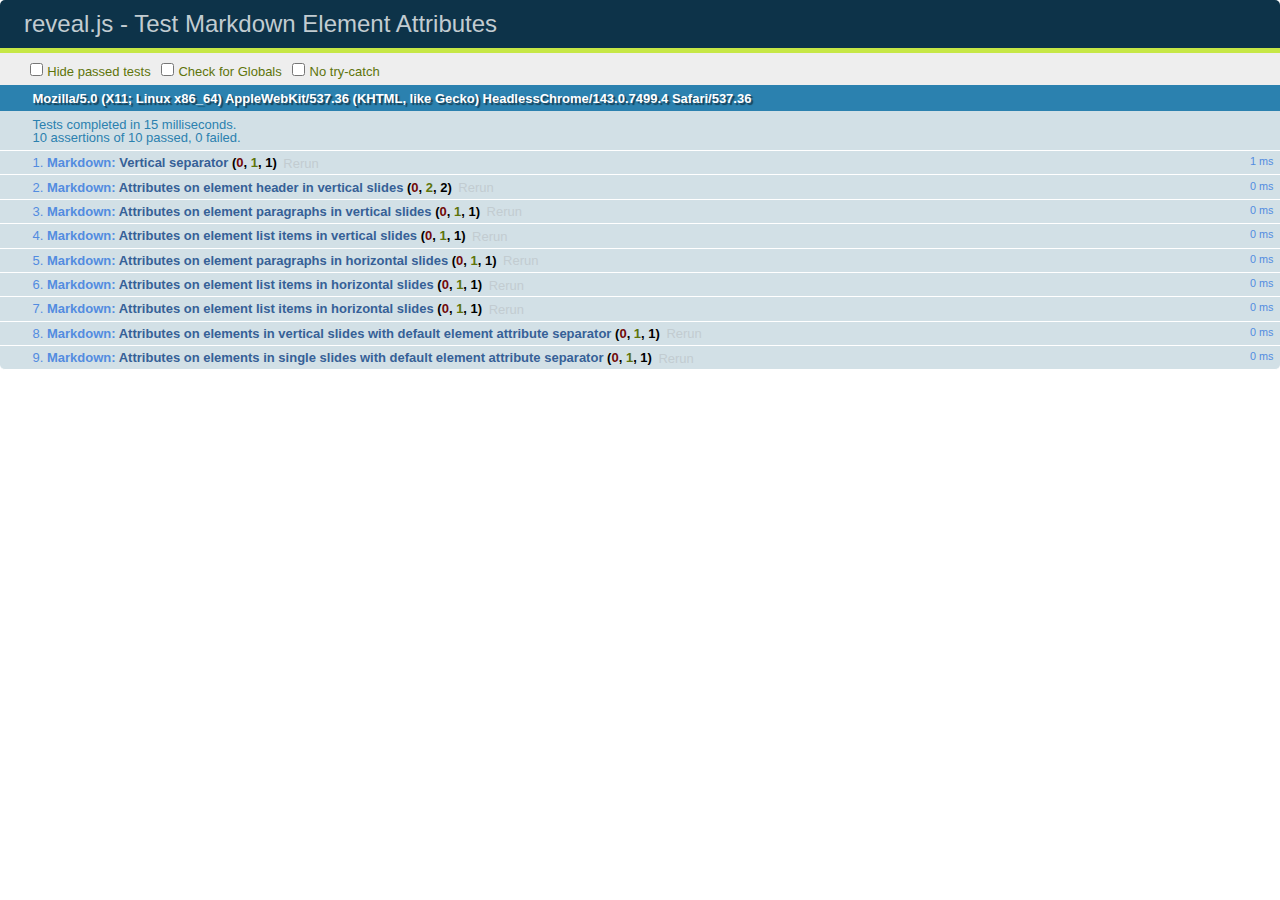
<file: test/test-markdown-element-attributes.html>
<!doctype html>
<html lang="en">

	<head>
		<meta charset="utf-8">

		<title>reveal.js - Test Markdown Element Attributes</title>

		<link rel="stylesheet" href="../css/reveal.css">
		<link rel="stylesheet" href="qunit-1.12.0.css">
	</head>

	<body style="overflow: auto;">

		<div id="qunit"></div>
		<div id="qunit-fixture"></div>

		<div class="reveal" style="display: none;">

			<div class="slides">

				<!-- <section data-markdown="example.md" data-separator="^\n\n\n" data-separator-vertical="^\n\n"></section> -->

				<!-- Slides are separated by newline + three dashes + newline, vertical slides identical but two dashes -->
				<section data-markdown data-separator="^\n---\n$" data-separator-vertical="^\n--\n$" data-element-attributes="{_\s*?([^}]+?)}">>
					<script type="text/template">
						## Slide 1.1
						<!-- {_class="fragment fade-out" data-fragment-index="1"} -->

						--

						## Slide 1.2
						<!-- {_class="fragment shrink"} -->

						Paragraph 1
						<!-- {_class="fragment grow"} -->

						Paragraph 2
						<!-- {_class="fragment grow"} -->

						- list item 1 <!-- {_class="fragment roll-in"} -->
						- list item 2 <!-- {_class="fragment roll-in"} -->
						- list item 3 <!-- {_class="fragment roll-in"} -->


						---

						## Slide 2


						Paragraph 1.2  
						multi-line <!-- {_class="fragment highlight-red"} -->

						Paragraph 2.2 <!-- {_class="fragment highlight-red"} -->

						Paragraph 2.3 <!-- {_class="fragment highlight-red"} -->

						Paragraph 2.4 <!-- {_class="fragment highlight-red"} -->

						- list item 1 <!-- {_class="fragment highlight-green"} -->
						- list item 2<!-- {_class="fragment highlight-green"} -->
						- list item 3<!-- {_class="fragment highlight-green"} -->
						- list item 4
						<!-- {_class="fragment highlight-green"} -->
						- list item 5<!-- {_class="fragment highlight-green"} -->

						Test

						![Example Picture](examples/assets/image2.png)
						<!-- {_class="reveal stretch"} -->

					</script>
				</section>



				<section 	data-markdown data-separator="^\n\n\n"
									data-separator-vertical="^\n\n"
									data-separator-notes="^Note:"
									data-charset="utf-8">
					<script type="text/template">
						# Test attributes in Markdown with default separator
						## Slide 1 Def <!-- .element: class="fragment highlight-red" data-fragment-index="1" -->


						## Slide 2 Def
						<!-- .element: class="fragment highlight-red" -->

					</script>
				</section>

				<section data-markdown>
				  <script type="text/template">
					## Hello world
					A paragraph
					<!-- .element: class="fragment highlight-blue" -->
				  </script>
				</section>

				<section data-markdown>
				  <script type="text/template">
					## Hello world

					Multiple  
					Line
					<!-- .element: class="fragment highlight-blue" -->
				  </script>
				</section>

				<section data-markdown>
				  <script type="text/template">
					## Hello world

					Test<!-- .element: class="fragment highlight-blue" -->

					More Test
				  </script>
				</section>


			</div>

		</div>

		<script src="../lib/js/head.min.js"></script>
		<script src="../js/reveal.js"></script>
		<script src="../plugin/markdown/marked.js"></script>
		<script src="../plugin/markdown/markdown.js"></script>
		<script src="qunit-1.12.0.js"></script>

		<script src="test-markdown-element-attributes.js"></script>

	</body>
</html>
</file>
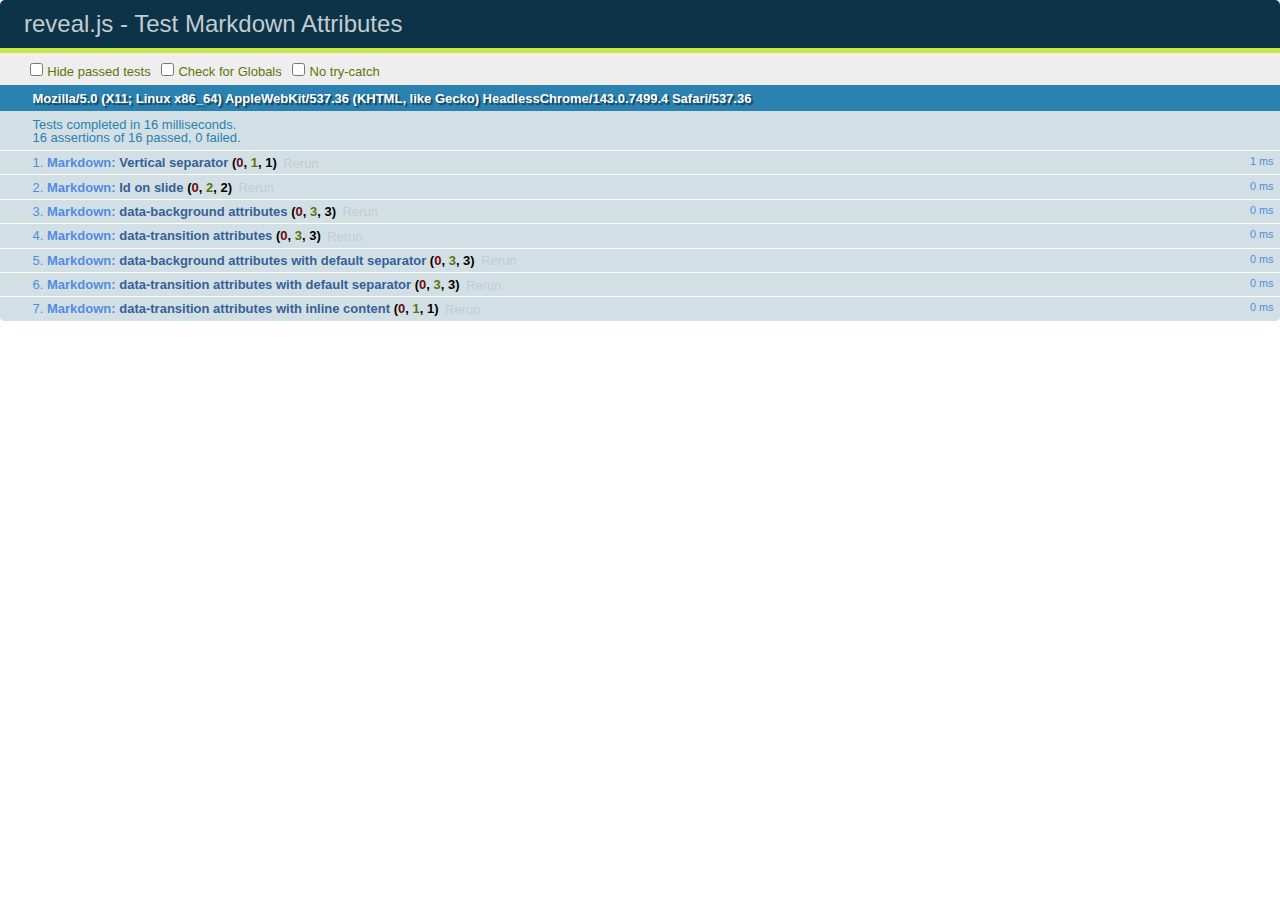
<file: test/test-markdown-slide-attributes.html>
<!doctype html>
<html lang="en">

	<head>
		<meta charset="utf-8">

		<title>reveal.js - Test Markdown Attributes</title>

		<link rel="stylesheet" href="../css/reveal.css">
		<link rel="stylesheet" href="qunit-1.12.0.css">
	</head>

	<body style="overflow: auto;">

		<div id="qunit"></div>
		<div id="qunit-fixture"></div>

		<div class="reveal" style="display: none;">

			<div class="slides">

				<!-- <section data-markdown="example.md" data-separator="^\n\n\n" data-separator-vertical="^\n\n"></section> -->

				<!-- Slides are separated by three lines, vertical slides by two lines, attributes are one any line starting with (spaces and) two dashes -->
				<section 	data-markdown data-separator="^\n\n\n"
									data-separator-vertical="^\n\n"
									data-separator-notes="^Note:"
									data-attributes="--\s(.*?)$"
									data-charset="utf-8">
					<script type="text/template">
						# Test attributes in Markdown
						## Slide 1



						## Slide 2
						<!-- -- id="slide2" data-transition="zoom" data-background="#A0C66B" -->


						## Slide 2.1
						<!-- -- data-background="#ff0000" data-transition="fade" -->


						## Slide 2.2
						[Link to Slide2](#/slide2)



						## Slide 3
						<!-- -- data-transition="zoom" data-background="#C6916B" -->



						## Slide 4
					</script>
				</section>

				<section 	data-markdown data-separator="^\n\n\n"
									data-separator-vertical="^\n\n"
									data-separator-notes="^Note:"
									data-charset="utf-8">
					<script type="text/template">
						# Test attributes in Markdown with default separator
						## Slide 1 Def



						## Slide 2 Def
						<!-- .slide: id="slide2def" data-transition="concave" data-background="#A7C66B" -->


						## Slide 2.1 Def
						<!-- .slide: data-background="#f70000" data-transition="page" -->


						## Slide 2.2 Def
						[Link to Slide2](#/slide2def)



						## Slide 3 Def
						<!-- .slide: data-transition="concave" data-background="#C7916B" -->



						## Slide 4
					</script>
				</section>

				<section data-markdown>
					<script type="text/template">
						<!-- .slide: data-background="#ff0000" -->
						## Hello world
					</script>
				</section>

				<section data-markdown>
					<script type="text/template">
						## Hello world
						<!-- .slide: data-background="#ff0000" -->
					</script>
				</section>

				<section data-markdown>
					<script type="text/template">
						## Hello world

						Test
						<!-- .slide: data-background="#ff0000" -->

						More Test
					</script>
				</section>

			</div>

		</div>

		<script src="../lib/js/head.min.js"></script>
		<script src="../js/reveal.js"></script>
		<script src="../plugin/markdown/marked.js"></script>
		<script src="../plugin/markdown/markdown.js"></script>
		<script src="qunit-1.12.0.js"></script>

		<script src="test-markdown-slide-attributes.js"></script>

	</body>
</html>
</file>
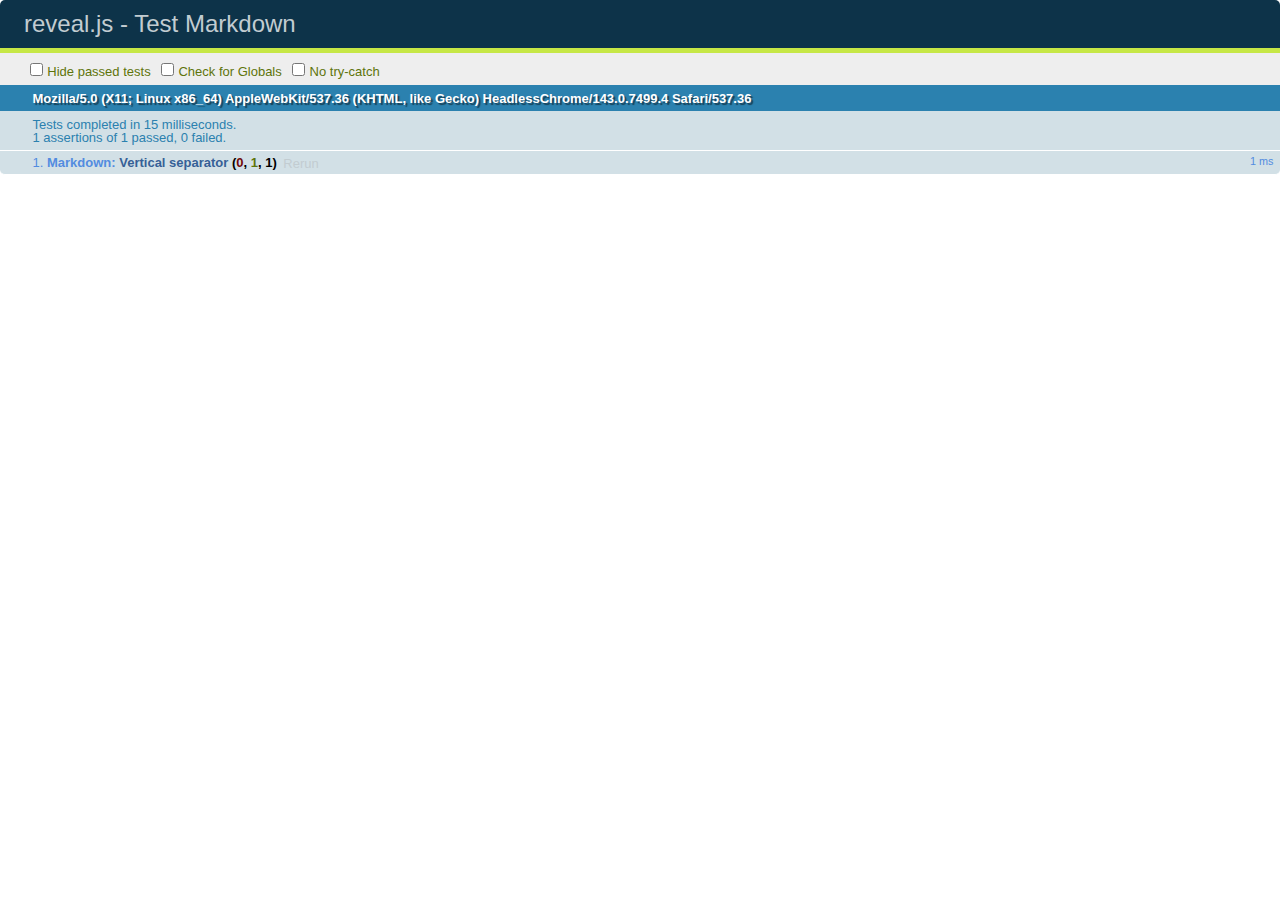
<file: test/test-markdown.html>
<!doctype html>
<html lang="en">

	<head>
		<meta charset="utf-8">

		<title>reveal.js - Test Markdown</title>

		<link rel="stylesheet" href="../css/reveal.css">
		<link rel="stylesheet" href="qunit-1.12.0.css">
	</head>

	<body style="overflow: auto;">

		<div id="qunit"></div>
  		<div id="qunit-fixture"></div>

		<div class="reveal" style="display: none;">

			<div class="slides">

				<!-- <section data-markdown="example.md" data-separator="^\n\n\n" data-separator-vertical="^\n\n"></section> -->

				<!-- Slides are separated by newline + three dashes + newline, vertical slides identical but two dashes -->
				<section data-markdown data-separator="^\n---\n$" data-separator-vertical="^\n--\n$">
					<script type="text/template">
						## Slide 1.1

						--

						## Slide 1.2

						---

						## Slide 2
					</script>
				</section>

			</div>

		</div>

		<script src="../lib/js/head.min.js"></script>
		<script src="../js/reveal.js"></script>
		<script src="../plugin/markdown/marked.js"></script>
		<script src="../plugin/markdown/markdown.js"></script>
		<script src="qunit-1.12.0.js"></script>

		<script src="test-markdown.js"></script>

	</body>
</html>
</file>
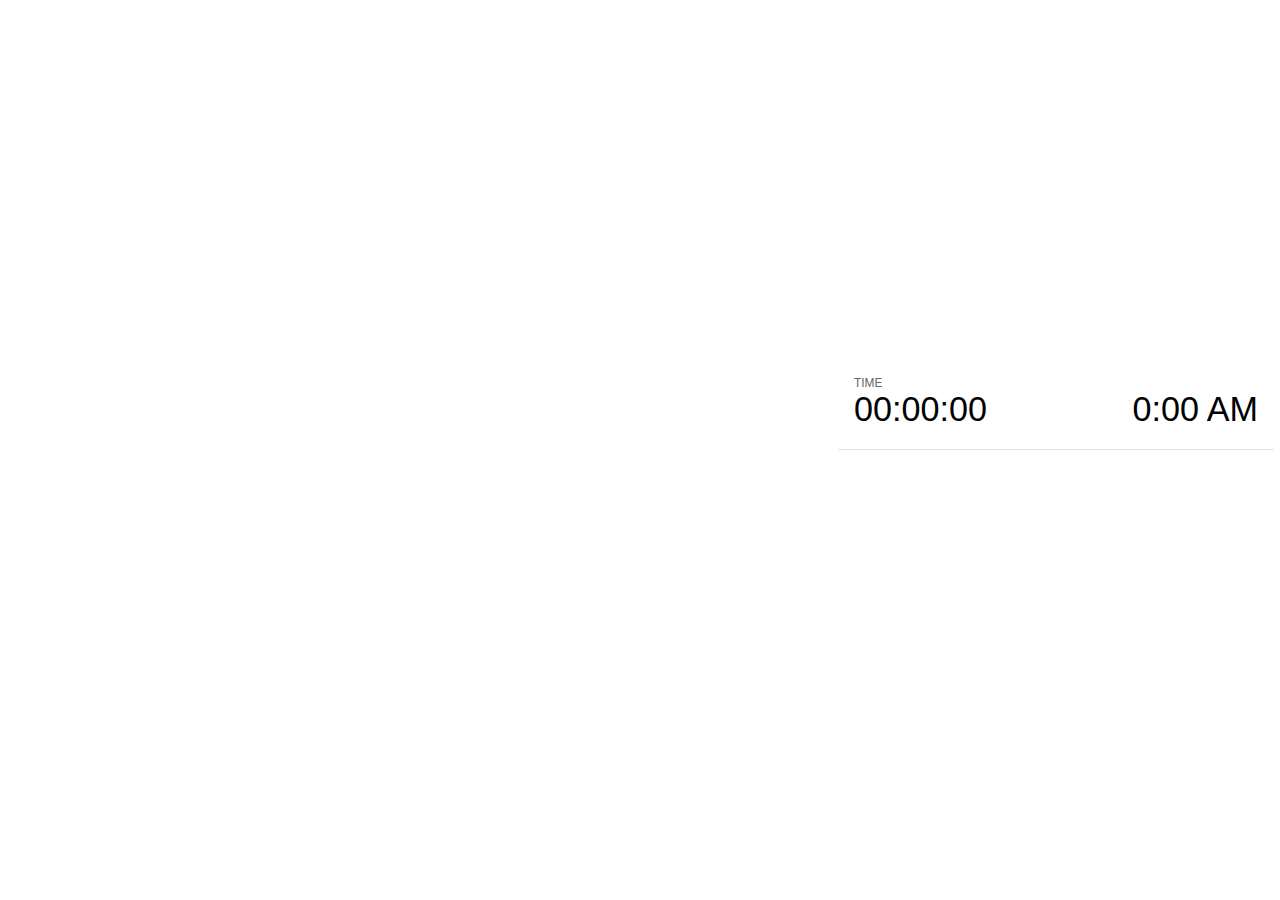
<file: plugin/notes/notes.html>
<!doctype html>
<html lang="en">
	<head>
		<meta charset="utf-8">

		<title>reveal.js - Slide Notes</title>

		<style>
			body {
				font-family: Helvetica;
			}

			#current-slide,
			#upcoming-slide,
			#speaker-controls {
				padding: 6px;
				box-sizing: border-box;
				-moz-box-sizing: border-box;
			}

			#current-slide iframe,
			#upcoming-slide iframe {
				width: 100%;
				height: 100%;
				border: 1px solid #ddd;
			}

			#current-slide .label,
			#upcoming-slide .label {
				position: absolute;
				top: 10px;
				left: 10px;
				font-weight: bold;
				font-size: 14px;
				z-index: 2;
				color: rgba( 255, 255, 255, 0.9 );
			}

			#current-slide {
				position: absolute;
				width: 65%;
				height: 100%;
				top: 0;
				left: 0;
				padding-right: 0;
			}

			#upcoming-slide {
				position: absolute;
				width: 35%;
				height: 40%;
				right: 0;
				top: 0;
			}

			#speaker-controls {
				position: absolute;
				top: 40%;
				right: 0;
				width: 35%;
				height: 60%;
				overflow: auto;

				font-size: 18px;
			}

				.speaker-controls-time.hidden,
				.speaker-controls-notes.hidden {
					display: none;
				}

				.speaker-controls-time .label,
				.speaker-controls-notes .label {
					text-transform: uppercase;
					font-weight: normal;
					font-size: 0.66em;
					color: #666;
					margin: 0;
				}

				.speaker-controls-time {
					border-bottom: 1px solid rgba( 200, 200, 200, 0.5 );
					margin-bottom: 10px;
					padding: 10px 16px;
					padding-bottom: 20px;
					cursor: pointer;
				}

				.speaker-controls-time .reset-button {
					opacity: 0;
					float: right;
					color: #666;
					text-decoration: none;
				}
				.speaker-controls-time:hover .reset-button {
					opacity: 1;
				}

				.speaker-controls-time .timer,
				.speaker-controls-time .clock {
					width: 50%;
					font-size: 1.9em;
				}

				.speaker-controls-time .timer {
					float: left;
				}

				.speaker-controls-time .clock {
					float: right;
					text-align: right;
				}

				.speaker-controls-time span.mute {
					color: #bbb;
				}

				.speaker-controls-notes {
					padding: 10px 16px;
				}

				.speaker-controls-notes .value {
					margin-top: 5px;
					line-height: 1.4;
					font-size: 1.2em;
				}

			.clear {
				clear: both;
			}

			@media screen and (max-width: 1080px) {
				#speaker-controls {
					font-size: 16px;
				}
			}

			@media screen and (max-width: 900px) {
				#speaker-controls {
					font-size: 14px;
				}
			}

			@media screen and (max-width: 800px) {
				#speaker-controls {
					font-size: 12px;
				}
			}

		</style>
	</head>

	<body>

		<div id="current-slide"></div>
		<div id="upcoming-slide"><span class="label">UPCOMING:</span></div>
		<div id="speaker-controls">
			<div class="speaker-controls-time">
				<h4 class="label">Time <span class="reset-button">Click to Reset</span></h4>
				<div class="clock">
					<span class="clock-value">0:00 AM</span>
				</div>
				<div class="timer">
					<span class="hours-value">00</span><span class="minutes-value">:00</span><span class="seconds-value">:00</span>
				</div>
				<div class="clear"></div>
			</div>

			<div class="speaker-controls-notes hidden">
				<h4 class="label">Notes</h4>
				<div class="value"></div>
			</div>
		</div>

		<script src="../../plugin/markdown/marked.js"></script>
		<script>

			(function() {

				var notes,
					notesValue,
					currentState,
					currentSlide,
					upcomingSlide,
					connected = false;

				window.addEventListener( 'message', function( event ) {

					var data = JSON.parse( event.data );

					// Messages sent by the notes plugin inside of the main window
					if( data && data.namespace === 'reveal-notes' ) {
						if( data.type === 'connect' ) {
							handleConnectMessage( data );
						}
						else if( data.type === 'state' ) {
							handleStateMessage( data );
						}
					}
					// Messages sent by the reveal.js inside of the current slide preview
					else if( data && data.namespace === 'reveal' ) {
						if( /ready/.test( data.eventName ) ) {
							// Send a message back to notify that the handshake is complete
							window.opener.postMessage( JSON.stringify({ namespace: 'reveal-notes', type: 'connected'} ), '*' );
						}
						else if( /slidechanged|fragmentshown|fragmenthidden|overviewshown|overviewhidden|paused|resumed/.test( data.eventName ) && currentState !== JSON.stringify( data.state ) ) {
							window.opener.postMessage( JSON.stringify({ method: 'setState', args: [ data.state ]} ), '*' );
						}
					}

				} );

				/**
				 * Called when the main window is trying to establish a
				 * connection.
				 */
				function handleConnectMessage( data ) {

					if( connected === false ) {
						connected = true;

						setupIframes( data );
						setupKeyboard();
						setupNotes();
						setupTimer();
					}

				}

				/**
				 * Called when the main window sends an updated state.
				 */
				function handleStateMessage( data ) {

					// Store the most recently set state to avoid circular loops
					// applying the same state
					currentState = JSON.stringify( data.state );

					// No need for updating the notes in case of fragment changes
					if ( data.notes ) {
						notes.classList.remove( 'hidden' );
						if( data.markdown ) {
							notesValue.innerHTML = marked( data.notes );
						}
						else {
							notesValue.innerHTML = data.notes;
						}
					}
					else {
						notes.classList.add( 'hidden' );
					}

					// Update the note slides
					currentSlide.contentWindow.postMessage( JSON.stringify({ method: 'setState', args: [ data.state ] }), '*' );
					upcomingSlide.contentWindow.postMessage( JSON.stringify({ method: 'setState', args: [ data.state ] }), '*' );
					upcomingSlide.contentWindow.postMessage( JSON.stringify({ method: 'next' }), '*' );

				}

				// Limit to max one state update per X ms
				handleStateMessage = debounce( handleStateMessage, 200 );

				/**
				 * Forward keyboard events to the current slide window.
				 * This enables keyboard events to work even if focus
				 * isn't set on the current slide iframe.
				 */
				function setupKeyboard() {

					document.addEventListener( 'keydown', function( event ) {
						currentSlide.contentWindow.postMessage( JSON.stringify({ method: 'triggerKey', args: [ event.keyCode ] }), '*' );
					} );

				}

				/**
				 * Creates the preview iframes.
				 */
				function setupIframes( data ) {

					var params = [
						'receiver',
						'progress=false',
						'history=false',
						'transition=none',
						'autoSlide=0',
						'backgroundTransition=none'
					].join( '&' );

					var hash = '#/' + data.state.indexh + '/' + data.state.indexv;
					var currentURL = data.url + '?' + params + '&postMessageEvents=true' + hash;
					var upcomingURL = data.url + '?' + params + '&controls=false' + hash;

					currentSlide = document.createElement( 'iframe' );
					currentSlide.setAttribute( 'width', 1280 );
					currentSlide.setAttribute( 'height', 1024 );
					currentSlide.setAttribute( 'src', currentURL );
					document.querySelector( '#current-slide' ).appendChild( currentSlide );

					upcomingSlide = document.createElement( 'iframe' );
					upcomingSlide.setAttribute( 'width', 640 );
					upcomingSlide.setAttribute( 'height', 512 );
					upcomingSlide.setAttribute( 'src', upcomingURL );
					document.querySelector( '#upcoming-slide' ).appendChild( upcomingSlide );

				}

				/**
				 * Setup the notes UI.
				 */
				function setupNotes() {

					notes = document.querySelector( '.speaker-controls-notes' );
					notesValue = document.querySelector( '.speaker-controls-notes .value' );

				}

				/**
				 * Create the timer and clock and start updating them
				 * at an interval.
				 */
				function setupTimer() {

					var start = new Date(),
						timeEl = document.querySelector( '.speaker-controls-time' ),
						clockEl = timeEl.querySelector( '.clock-value' ),
						hoursEl = timeEl.querySelector( '.hours-value' ),
						minutesEl = timeEl.querySelector( '.minutes-value' ),
						secondsEl = timeEl.querySelector( '.seconds-value' );

					function _updateTimer() {

						var diff, hours, minutes, seconds,
							now = new Date();

						diff = now.getTime() - start.getTime();
						hours = Math.floor( diff / ( 1000 * 60 * 60 ) );
						minutes = Math.floor( ( diff / ( 1000 * 60 ) ) % 60 );
						seconds = Math.floor( ( diff / 1000 ) % 60 );

						clockEl.innerHTML = now.toLocaleTimeString( 'en-US', { hour12: true, hour: '2-digit', minute:'2-digit' } );
						hoursEl.innerHTML = zeroPadInteger( hours );
						hoursEl.className = hours > 0 ? '' : 'mute';
						minutesEl.innerHTML = ':' + zeroPadInteger( minutes );
						minutesEl.className = minutes > 0 ? '' : 'mute';
						secondsEl.innerHTML = ':' + zeroPadInteger( seconds );

					}

					// Update once directly
					_updateTimer();

					// Then update every second
					setInterval( _updateTimer, 1000 );

					timeEl.addEventListener( 'click', function() {
						start = new Date();
						_updateTimer();
						return false;
					} );

				}

				function zeroPadInteger( num ) {

					var str = '00' + parseInt( num );
					return str.substring( str.length - 2 );

				}

				/**
				 * Limits the frequency at which a function can be called.
				 */
				function debounce( fn, ms ) {

					var lastTime = 0,
						timeout;

					return function() {

						var args = arguments;
						var context = this;

						clearTimeout( timeout );

						var timeSinceLastCall = Date.now() - lastTime;
						if( timeSinceLastCall > ms ) {
							fn.apply( context, args );
							lastTime = Date.now();
						}
						else {
							timeout = setTimeout( function() {
								fn.apply( context, args );
								lastTime = Date.now();
							}, ms - timeSinceLastCall );
						}

					}

				}

			})();

		</script>
	</body>
</html>
</file>
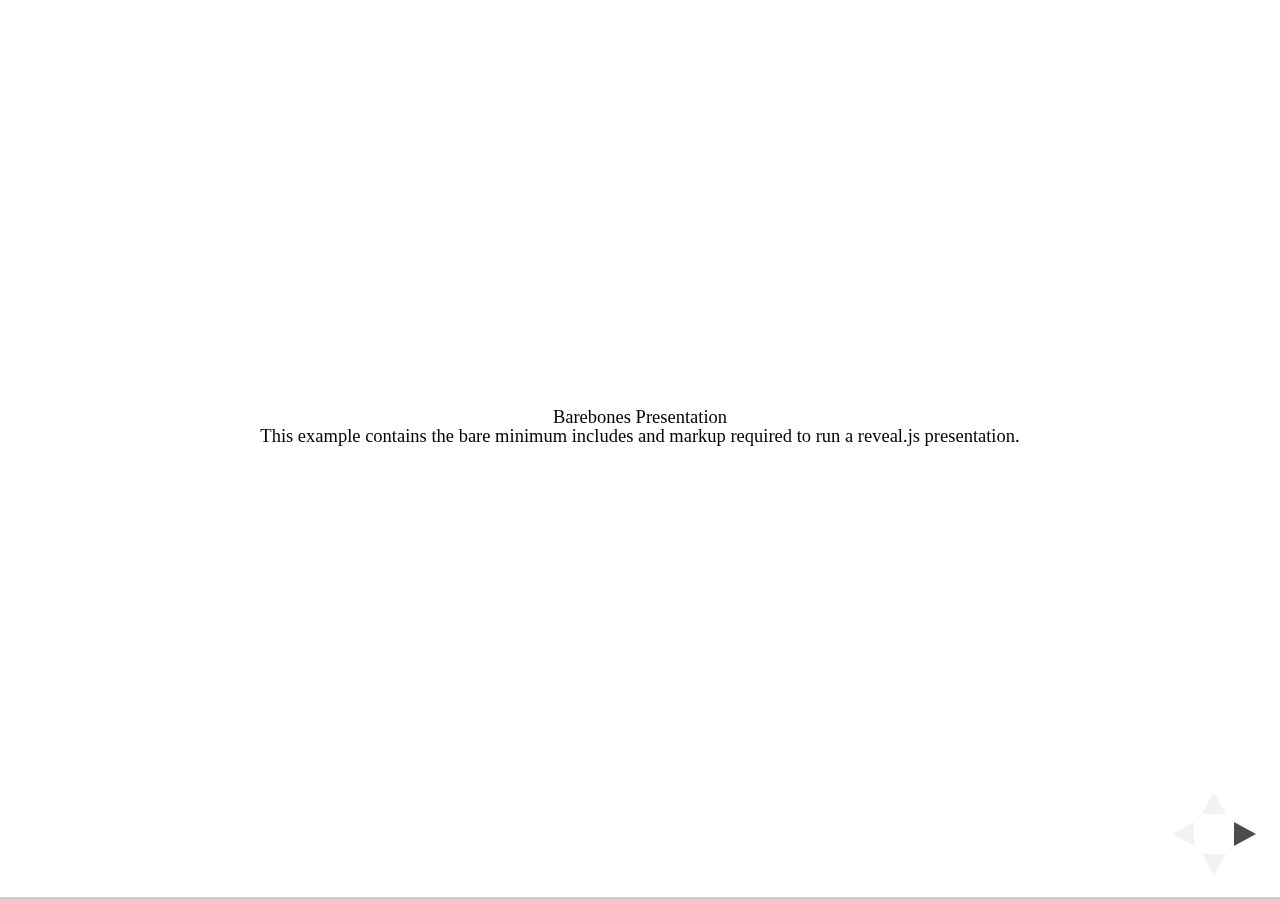
<file: test/examples/barebones.html>
<!doctype html>
<html lang="en">

	<head>
		<meta charset="utf-8">

		<title>reveal.js - Barebones</title>

		<link rel="stylesheet" href="../../css/reveal.css">
	</head>

	<body>

		<div class="reveal">

			<div class="slides">

				<section>
					<h2>Barebones Presentation</h2>
					<p>This example contains the bare minimum includes and markup required to run a reveal.js presentation.</p>
				</section>

				<section>
					<h2>No Theme</h2>
					<p>There's no theme included, so it will fall back on browser defaults.</p>
				</section>

			</div>

		</div>

		<script src="../../js/reveal.js"></script>

		<script>

			Reveal.initialize();

		</script>

	</body>
</html>
</file>
<file: css/theme/white.css>
@import url(../../lib/font/source-sans-pro/source-sans-pro.css);
/**
 * White theme for reveal.js. This is the opposite of the 'black' theme.
 *
 * Copyright (C) 2015 Hakim El Hattab, http://hakim.se
 */
section.has-dark-background, section.has-dark-background h1, section.has-dark-background h2, section.has-dark-background h3, section.has-dark-background h4, section.has-dark-background h5, section.has-dark-background h6 {
  color: #fff; }

/*********************************************
 * GLOBAL STYLES
 *********************************************/
body {
  background: #fff;
  background-color: #fff; }

.reveal {
  font-family: 'Source Sans Pro', Helvetica, sans-serif;
  font-size: 38px;
  font-weight: normal;
  color: #222; }

::selection {
  color: #fff;
  background: #98bdef;
  text-shadow: none; }

.reveal .slides > section, .reveal .slides > section > section {
  line-height: 1.3;
  font-weight: inherit; }

/*********************************************
 * HEADERS
 *********************************************/
.reveal h1, .reveal h2, .reveal h3, .reveal h4, .reveal h5, .reveal h6 {
  margin: 0 0 20px 0;
  color: #222;
  font-family: 'Source Sans Pro', Helvetica, sans-serif;
  font-weight: 600;
  line-height: 1.2;
  letter-spacing: normal;
  text-transform: uppercase;
  text-shadow: none;
  word-wrap: break-word; }

.reveal h1 {
  font-size: 2.5em; }

.reveal h2 {
  font-size: 1.6em; }

.reveal h3 {
  font-size: 1.3em; }

.reveal h4 {
  font-size: 1em; }

.reveal h1 {
  text-shadow: none; }

/*********************************************
 * OTHER
 *********************************************/
.reveal p {
  margin: 20px 0;
  line-height: 1.3; }

/* Ensure certain elements are never larger than the slide itself */
.reveal img, .reveal video, .reveal iframe {
  max-width: 95%;
  max-height: 95%; }

.reveal strong, .reveal b {
  font-weight: bold; }

.reveal em {
  font-style: italic; }

.reveal ol, .reveal dl, .reveal ul {
  display: inline-block;
  text-align: left;
  margin: 0 0 0 1em; }

.reveal ol {
  list-style-type: decimal; }

.reveal ul {
  list-style-type: disc; }

.reveal ul ul {
  list-style-type: square; }

.reveal ul ul ul {
  list-style-type: circle; }

.reveal ul ul, .reveal ul ol, .reveal ol ol, .reveal ol ul {
  display: block;
  margin-left: 40px; }

.reveal dt {
  font-weight: bold; }

.reveal dd {
  margin-left: 40px; }

.reveal q, .reveal blockquote {
  quotes: none; }

.reveal blockquote {
  display: block;
  position: relative;
  width: 70%;
  margin: 20px auto;
  padding: 5px;
  font-style: italic;
  background: rgba(255, 255, 255, 0.05);
  box-shadow: 0px 0px 2px rgba(0, 0, 0, 0.2); }

.reveal blockquote p:first-child, .reveal blockquote p:last-child {
  display: inline-block; }

.reveal q {
  font-style: italic; }

.reveal pre {
  display: block;
  position: relative;
  width: 90%;
  margin: 20px auto;
  text-align: left;
  font-size: 0.55em;
  font-family: monospace;
  line-height: 1.2em;
  word-wrap: break-word;
  box-shadow: 0px 0px 6px rgba(0, 0, 0, 0.3); }

.reveal code {
  font-family: monospace; }

.reveal pre code {
  display: block;
  padding: 5px;
  overflow: auto;
  max-height: 400px;
  word-wrap: normal;
  background: #3F3F3F;
  color: #DCDCDC; }

.reveal table {
  margin: auto;
  border-collapse: collapse;
  border-spacing: 0; }

.reveal table th {
  font-weight: bold; }

.reveal table th, .reveal table td {
  text-align: left;
  padding: 0.2em 0.5em 0.2em 0.5em;
  border-bottom: 1px solid; }

.reveal table tr:last-child td {
  border-bottom: none; }

.reveal sup {
  vertical-align: super; }

.reveal sub {
  vertical-align: sub; }

.reveal small {
  display: inline-block;
  font-size: 0.6em;
  line-height: 1.2em;
  vertical-align: top; }

.reveal small * {
  vertical-align: top; }

/*********************************************
 * LINKS
 *********************************************/
.reveal a {
  color: #2a76dd;
  text-decoration: none;
  -webkit-transition: color 0.15s ease;
  -moz-transition: color 0.15s ease;
  transition: color 0.15s ease; }

.reveal a:hover {
  color: #6ca2e8;
  text-shadow: none;
  border: none; }

.reveal .roll span:after {
  color: #fff;
  background: #1a54a1; }

/*********************************************
 * IMAGES
 *********************************************/
.reveal section img {
  margin: 15px 0px;
  background: rgba(255, 255, 255, 0.12);
  border: 4px solid #222;
  box-shadow: 0 0 10px rgba(0, 0, 0, 0.15); }

.reveal a img {
  -webkit-transition: all 0.15s linear;
  -moz-transition: all 0.15s linear;
  transition: all 0.15s linear; }

.reveal a:hover img {
  background: rgba(255, 255, 255, 0.2);
  border-color: #2a76dd;
  box-shadow: 0 0 20px rgba(0, 0, 0, 0.55); }

/*********************************************
 * NAVIGATION CONTROLS
 *********************************************/
.reveal .controls div.navigate-left, .reveal .controls div.navigate-left.enabled {
  border-right-color: #2a76dd; }

.reveal .controls div.navigate-right, .reveal .controls div.navigate-right.enabled {
  border-left-color: #2a76dd; }

.reveal .controls div.navigate-up, .reveal .controls div.navigate-up.enabled {
  border-bottom-color: #2a76dd; }

.reveal .controls div.navigate-down, .reveal .controls div.navigate-down.enabled {
  border-top-color: #2a76dd; }

.reveal .controls div.navigate-left.enabled:hover {
  border-right-color: #6ca2e8; }

.reveal .controls div.navigate-right.enabled:hover {
  border-left-color: #6ca2e8; }

.reveal .controls div.navigate-up.enabled:hover {
  border-bottom-color: #6ca2e8; }

.reveal .controls div.navigate-down.enabled:hover {
  border-top-color: #6ca2e8; }

/*********************************************
 * PROGRESS BAR
 *********************************************/
.reveal .progress {
  background: rgba(0, 0, 0, 0.2); }

.reveal .progress span {
  background: #2a76dd;
  -webkit-transition: width 800ms cubic-bezier(0.26, 0.86, 0.44, 0.985);
  -moz-transition: width 800ms cubic-bezier(0.26, 0.86, 0.44, 0.985);
  transition: width 800ms cubic-bezier(0.26, 0.86, 0.44, 0.985); }

/*********************************************
 * SLIDE NUMBER
 *********************************************/
.reveal .slide-number {
  color: #2a76dd; }
</file>
<file: lib/css/zenburn.css>
/*

Zenburn style from voldmar.ru (c) Vladimir Epifanov <voldmar@voldmar.ru>
based on dark.css by Ivan Sagalaev

*/

.hljs {
  display: block; padding: 0.5em;
  background: #3F3F3F;
  color: #DCDCDC;
}

.hljs-keyword,
.hljs-tag,
.css .hljs-class,
.css .hljs-id,
.lisp .hljs-title,
.nginx .hljs-title,
.hljs-request,
.hljs-status,
.clojure .hljs-attribute {
  color: #E3CEAB;
}

.django .hljs-template_tag,
.django .hljs-variable,
.django .hljs-filter .hljs-argument {
  color: #DCDCDC;
}

.hljs-number,
.hljs-date {
  color: #8CD0D3;
}

.dos .hljs-envvar,
.dos .hljs-stream,
.hljs-variable,
.apache .hljs-sqbracket {
  color: #EFDCBC;
}

.dos .hljs-flow,
.diff .hljs-change,
.python .exception,
.python .hljs-built_in,
.hljs-literal,
.tex .hljs-special {
  color: #EFEFAF;
}

.diff .hljs-chunk,
.hljs-subst {
  color: #8F8F8F;
}

.dos .hljs-keyword,
.python .hljs-decorator,
.hljs-title,
.haskell .hljs-type,
.diff .hljs-header,
.ruby .hljs-class .hljs-parent,
.apache .hljs-tag,
.nginx .hljs-built_in,
.tex .hljs-command,
.hljs-prompt {
    color: #efef8f;
}

.dos .hljs-winutils,
.ruby .hljs-symbol,
.ruby .hljs-symbol .hljs-string,
.ruby .hljs-string {
  color: #DCA3A3;
}

.diff .hljs-deletion,
.hljs-string,
.hljs-tag .hljs-value,
.hljs-preprocessor,
.hljs-pragma,
.hljs-built_in,
.sql .hljs-aggregate,
.hljs-javadoc,
.smalltalk .hljs-class,
.smalltalk .hljs-localvars,
.smalltalk .hljs-array,
.css .hljs-rules .hljs-value,
.hljs-attr_selector,
.hljs-pseudo,
.apache .hljs-cbracket,
.tex .hljs-formula,
.coffeescript .hljs-attribute {
  color: #CC9393;
}

.hljs-shebang,
.diff .hljs-addition,
.hljs-comment,
.java .hljs-annotation,
.hljs-template_comment,
.hljs-pi,
.hljs-doctype {
  color: #7F9F7F;
}

.coffeescript .javascript,
.javascript .xml,
.tex .hljs-formula,
.xml .javascript,
.xml .vbscript,
.xml .css,
.xml .hljs-cdata {
  opacity: 0.5;
}
</file>
<file: css/main.css>
body{
    background: #222;
}

.Cycle{
    display: inline-block;
    width:100px;
    height:100px;
    background: #DDD;
    border:1px solid #AAA;
    -webkit-border-radius: 50%;
    -moz-border-radius: 50%;
    border-radius: 50%;
    line-height: 100px;
    text-align: center;

    font-size: 30px;
    position: absolute;
}

.Square{
    display: inline-block;
    position: absolute;
    text-align: center;
    width:100px;
    height:100px;
    line-height: 100px;

    background: #DDD;
    border: 1px solid #999;
    -webkit-border-radius: 10%;
    -moz-border-radius: 10%;
    border-radius: 10%;
}

.arrow{
    position: absolute;
    display: inline-block;
    width: 100px;
    height: 50px;
}
.arrow .arrow-img{
    width:100%;
    height:100%;
    background-image: url("../image/arrow.png");
    background-repeat: no-repeat;
    background-size: 100% 100%;
}

.arrow .arrow-img-double{
    width:100%;
    height:100%;
    background-image: url("../image/arrow-double.png");
    background-repeat: no-repeat;
    background-size: 100% 100%;
}

.cross{
    position: absolute;
    display: inline-block;
    width: 100px;
    height: 100px;
}
.cross .cross-img{
    width:100%;
    height:100%;
    background-image: url("../image/cross.png");
    background-repeat: no-repeat;
    background-size: 100% 100%;
}



.reveal section img {
  margin: 0px 0px;
  background: transparent;
  border: 0px solid #222;
  box-shadow: none;
}


section > .ShowBox{
  display: block;
  background: #FFF;
  min-height:600px;
  max-height:900px;
  height:650px;
  border:1px solid #000;

  position: relative;
}


.ShowBox > .background{
    position: absolute;
    top:0px;
    left: 0px;
    height: 650px;
    width:100%;
    z-index: -10px;
}

.ShowBox > .PageContent{
    position: relative;
    top:0px;
    left: 0px;
    height: 650px;
    width:100%;
    z-index: 3;
    text-align: left;
}

.ShowBox > .PageContent  .Template_PageCenter{
    display: table;
    width:100%;
    height:100%;
}

.ShowBox > .PageContent  .Template_PageCenter >div{
    display: table-row;
}

.ShowBox > .PageContent  .Template_PageCenter >div>div{
    display: table-cell;
    vertical-align: middle;
    text-align: center;
}


.ShowBox > .background > .orng_bar{
    background: #fe4402;
    position: absolute;
    bottom:0px;
    height:1.7%;
    width:100%;
}

.ShowBox > .background > .deep_black_box{
    background: #332929;
    position: absolute;
    bottom:0px;
    height:7%;
    width:100%;
}

.ShowBox > .background > .deep_black_box > .campany_logo_text{
    position: absolute;
    /*width:134px;
    height:36px;*/

    width:93.8px;
    height:25.2px;

    top:10%;
    left:2%;

    background-image: url("../image/GoYourLife_Logo_Text.png");
    background-repeat: no-repeat;
    background-size: 100% 100%;
}

.ShowBox > .background > .deep_black_box > .campany_logo_small{
    position: absolute;
    /*width:184px;
    height:45px;*/

    width:128.8px;
    height:31.5px;

    top:4%;
    right:2%;

    background-image: url("../image/GoYourLife_Logo_Small.png");
    background-repeat: no-repeat;
    background-size: 100% 100%;
}

.ShowBox .PageContent > .Title{
    position: absolute;
    width: 100%;
    text-align: center;
    font-size:60px;
    font-weight: 900;

    top :8%;


}

.ShowBox .PageContent > .Content{
    position: absolute;
    width: 100%;
    text-align: left;
    padding:3% 10%;
    font-size:45px;

    top :20%;


}



/* START ShowBoxPage = FrontCover */
.ShowBox[showboxpage='FrontCover'] > .background > .orng_bar{
    height:2.5%;
}
.ShowBox[showboxpage='FrontCover'] > .background > .company_logo{
    position: absolute;
    width:256.2px;
    height:74.2px;

    right:10%;
    top:24%;

    background-image: url("../image/GoYourLife_Logo.png");
    background-repeat: no-repeat;
    background-size: 100% 100%;
}

.ShowBox[showboxpage='FrontCover'] .deep_black_box{
    background: #332929;
    position: absolute;
    bottom:0px;
    height:35%;
    width:100%;
}

.ShowBox[showboxpage='FrontCover'] .deep_black_box > .company_info{
    position: absolute;
    top:18%;
    left:5%;
}

.ShowBox[showboxpage='FrontCover'] .deep_black_box > .company_info > .company_name{
    color:#f57300;
    font-size: 17px;
    font-family: 華康中圓體;
    letter-spacing: 1px;
}
.ShowBox[showboxpage='FrontCover'] .deep_black_box > .company_info > .company_addr{
    color:#f5f5f5;
    padding-top:10px;
    font-size: 13px;
    text-align: left;
    font-weight: lighter;
}

.ShowBox[showboxpage='FrontCover'] .PageContent .ProjectTitle{
    position: absolute;
    color:#f55a00;
    font-weight: 900;
    top:22%;
    left:5%;
    font-size:50px;
    font-family:Arial Black;

    text-shadow: 1px 1px #444;
}

.ShowBox[showboxpage='FrontCover'] .PageContent .ProjectSubTitle{
    position: absolute;
    color:#3d3d3d;
    font-family:Arial Black;
    font-size:32px;
    font-weight: 600;

    top:35%;
    left:6%;

}

.ShowBox[showboxpage='FrontCover'] .PageContent .ProjectReporter{
    position: absolute;
    text-align: right;
    color:#FAFAFA;
    font-family:Arial Black;
    font-size:32px;
    letter-spacing: 2px;

    top:72%;
    right:7%;

}

.ShowBox[showboxpage='FrontCover'] .Press_Space_Bar{
    position: absolute;
    display: inline-block;

    bottom:3%;
    right:3%;
}

.ShowBox[showboxpage='FrontCover'] .Press_Space_Bar .Press_Space{
    padding: 10px;
    background: #AAA;
    color: #DDD;
    font-weight: 900;

    -webkit-border-radius: 10px;
    -moz-border-radius: 10px;
    border-radius: 10px;

    border:1px solid #888;

    display: inline-block;


      /* IE 8 */
  -ms-filter: "progid:DXImageTransform.Microsoft.Alpha(Opacity=50)";

  /* IE 5-7 */
  filter: alpha(opacity=70);

  /* Netscape */
  -moz-opacity: 0.7;

  /* Safari 1.x */
  -khtml-opacity: 0.7;

  /* Good browsers */
  opacity: 0.7;

}


/*  END  ShowBoxPage = FrontCover */


/* START ShowBoxPage = MVC_Intro */
.ShowBox[showboxpage='MVC_Intro'] .PeoplePic{
    position: absolute;
    top:30%;
    right:0;
    z-index: 1;
}
.ShowBox[showboxpage='MVC_Intro'] .PeoplePic img{
    height:400px;
}
.ShowBox[showboxpage='MVC_Intro'] .PeopleSay{
    position: absolute;
    font-size:30px;
    top:50%;
    left:10%;
    text-align: left;
    width:50%;
    border:1px solid #CCC;
    padding:20px;
    background: #DDD;
}

.ShowBox[showboxpage='MVC_Intro'] .PARCPic{
    position: absolute;
    bottom:30%;
    right:0;
    z-index: 1;
}
.ShowBox[showboxpage='MVC_Intro'] .PARCPic img{
    height:120px;
}

.ShowBox[showboxpage='MVC_Intro'] .MVC_Flow{
    position: absolute;
    bottom:10%;
    right:0px;
    z-index: -1;

    filter:alpha(opacity=80);
    -moz-opacity:0.8;
    opacity: 0.8;

}
.ShowBox[showboxpage='MVC_Intro'] .MVC_Flow img{
    width:330px;
}
/*  END  ShowBoxPage = MVC_Intro */


/* StART  ShowBoxPage = MVC_Flow */
.ShowBox[showboxpage='MVC_Flow'] .User{
    width:150px;
    height:150px;
    line-height: 150px;
    top:40%;
    left:10%;
    background: #AAF;
}

.ShowBox[showboxpage='MVC_Flow'] .Control{
    width:150px;
    height:150px;
    line-height: 150px;

    top:40%;
    left:37%;

    background: #AFA;
}

.ShowBox[showboxpage='MVC_Flow'] .Model{
    width:150px;
    height:150px;
    line-height: 150px;
    top:20%;
    left:65%;

    background: #FAA;
}

.ShowBox[showboxpage='MVC_Flow'] .View{
    width:150px;
    height:150px;
    line-height: 150px;
    top:60%;
    left:65%;

    background: #AFF;
}

.ShowBox[showboxpage='MVC_Flow'] .DB{
    width:100px;
    height:100px;
    line-height: 100px;
    top:10%;
    left:86%;

    background: #FAF;
}

.ShowBox[showboxpage='MVC_Flow']  .arrow-1{
    top:48%;
    left:26.5%;
}

.ShowBox[showboxpage='MVC_Flow']  .arrow-2{
    left:54%;
    top:37%;
    -moz-transform:rotate(-25deg);
    -webkit-transform:rotate(-25deg);
    -o-transform:rotate(-25deg);
    -ms-transform:rotate(-25deg);
    transform:rotate(-25deg);
}

.ShowBox[showboxpage='MVC_Flow']  .arrow-3{
    width:60px;
    height: 30px;
    left:80%;
    top:22%;
    -moz-transform:rotate(-30deg);
    -webkit-transform:rotate(-30deg);
    -o-transform:rotate(-30deg);
    -ms-transform:rotate(30deg);
    transform:rotate(-30deg);
}

.ShowBox[showboxpage='MVC_Flow']  .arrow-4{
    left:54%;
    top:60%;
    -moz-transform:rotate(25deg);
    -webkit-transform:rotate(25deg);
    -o-transform:rotate(25deg);
    -ms-transform:rotate(25deg);
    transform:rotate(25deg);
}

.ShowBox[showboxpage='MVC_Flow']  .arrow-5{
    left:54%;
    top:37%;
    -moz-transform:rotate(155deg);
    -webkit-transform:rotate(155deg);
    -o-transform:rotate(155deg);
    -ms-transform:rotate(155deg);
    transform:rotate(155deg);
}

.ShowBox[showboxpage='MVC_Flow']  .arrow-6{
    left:54%;
    top:60%;
    -moz-transform:rotate(205deg);
    -webkit-transform:rotate(205deg);
    -o-transform:rotate(205deg);
    -ms-transform:rotate(205deg);
    transform:rotate(205deg);
}

.ShowBox[showboxpage='MVC_Flow']  .arrow-7{
    top:48%;
    left:26%;

    -moz-transform:rotate(180deg);
    -webkit-transform:rotate(180deg);
    -o-transform:rotate(180deg);
    -ms-transform:rotate(180deg);
    transform:rotate(180deg);
}


.ShowBox[showboxpage='MVC_Flow']  .MVC-Box{
    left:35%;
    top:18%;
    width:48%;
    height:67%;
    border:1px solid #888;
    background: #EEE;
    -webkit-border-radius: 10px;
    -moz-border-radius: 10px;
    border-radius: 10px;
}
/*  END   ShowBoxPage = MVC_Flow */

/* START  ShowBoxPage = PHP_Intro */
.ShowBox[showboxpage='PHP_Intro'] .PeoplePic{
    position: absolute;
    top:33%;
    right:0;
    z-index: 1;
}
.ShowBox[showboxpage='PHP_Intro'] .PeoplePic img{
    height:380px;
}

.ShowBox[showboxpage='PHP_Intro'] .PHP_Sample_Code{
    position: absolute;
    display: inline-block;
    width: 45%;
    top:50%;
    left:5%;
}
.ShowBox[showboxpage='PHP_Intro'] .Perl_Sample_Code{
    position: absolute;
    display: inline-block;
    width: 45%;

    top:50%;
    right:5%;
}
/*  END   ShowBoxPage = PHP_Intro */


/* START  ShowBoxPage = PHP_Mater_Say */
.ShowBox[showboxpage='PHP_Mater_Say'] .Say{
    position: absolute;
    font-size:35px;
    top:10%;
    left:8%;
    text-align: left;
    width:65%;
    border:1px solid #CCC;
    padding:20px;
    background: #DDD;

    font-weight: 900;
    -webkit-border-radius: 10px;
    -moz-border-radius: 10px;
    border-radius: 10px;

}

.ShowBox[showboxpage='PHP_Mater_Say'] .PHP_Master{
    position: absolute;
    display: inline-block;
    right:0%;
    bottom:4.4%;
    height: 350px;
}
.ShowBox[showboxpage='PHP_Mater_Say'] .PHP_Master img{
    height:100%;
}
/*  END   ShowBoxPage = PHP_Mater_Say */

/* START  ShowBoxPage = PHP_Sort */
.ShowBox[showboxpage='PHP_Sort'] .SortPic{
    position: absolute;
    display: inline-block;
    top:5%;
    left:2%;
}
/*  END   ShowBoxPage = PHP_Sort */



/* START  ShowBoxPage = Yii_Flow */



.ShowBox[showboxpage='Yii_Flow'] .User{
    position: absolute;
    display: inline-block;
    top:45%;
    left:12%;

    background: #AAF;
}


.ShowBox[showboxpage='Yii_Flow'] .Router{
    position: absolute;
    display: inline-block;
    font-size:20px;

    top:45%;
    left:30%;

    background: #AFF;
}

.ShowBox[showboxpage='Yii_Flow'] .Control{
    position: absolute;
    display: inline-block;
    font-size:20px;

    top:25%;
    left:50%;

    background: #FAF;
}

.ShowBox[showboxpage='Yii_Flow'] .Control1{
    top:45%;
}

.ShowBox[showboxpage='Yii_Flow'] .Control2{
    top:65%;
}


.ShowBox[showboxpage='Yii_Flow']  .arrow-1{
    top:49%;
    left:23%;
    width:7%;
}


.ShowBox[showboxpage='Yii_Flow']  .arrow-2{
    top:37%;
    left:41%;
    -moz-transform:rotate(-30deg);
    -webkit-transform:rotate(-30deg);
    -o-transform:rotate(-30deg);
    -ms-transform:rotate(-30deg);
    transform:rotate(-30deg);
    width:10%;
}



.ShowBox[showboxpage='Yii_Flow']  .arrow-3{
    top:24%;
    left:60.5%;
    -moz-transform:rotate(-25deg);
    -webkit-transform:rotate(-25deg);
    -o-transform:rotate(-25deg);
    -ms-transform:rotate(-25deg);
    transform:rotate(-25deg);
    width:10%;
}

.ShowBox[showboxpage='Yii_Flow']  .arrow-4{
    top:35%;
    left:60.5%;
    -moz-transform:rotate(25deg);
    -webkit-transform:rotate(25deg);
    -o-transform:rotate(25deg);
    -ms-transform:rotate(25deg);
    transform:rotate(25deg);
    width:10%;
}





.ShowBox[showboxpage='Yii_Flow'] .Model{
    position: absolute;
    display: inline-block;
    font-size:20px;

    top:16%;
    left:70%;

    background: #FFA;
}


.ShowBox[showboxpage='Yii_Flow'] .Model1{
    top:35%;
}

.ShowBox[showboxpage='Yii_Flow'] .Model2{
    top:54%;
}

.ShowBox[showboxpage='Yii_Flow'] .Model3{
    top:73%;
}



.ShowBox[showboxpage='Yii_Flow']  .arrow-5{
    top:24%;
    left:60.5%;
    -moz-transform:rotate(-25deg);
    -webkit-transform:rotate(-25deg);
    -o-transform:rotate(-25deg);
    -ms-transform:rotate(-25deg);
    transform:rotate(-25deg);
    width:10%;
}

.ShowBox[showboxpage='Yii_Flow']  .arrow-6{
    top:35%;
    left:60.5%;
    -moz-transform:rotate(25deg);
    -webkit-transform:rotate(25deg);
    -o-transform:rotate(25deg);
    -ms-transform:rotate(25deg);
    transform:rotate(25deg);
    width:10%;
}




.ShowBox[showboxpage='Yii_Flow'] .View{
    position: absolute;
    display: inline-block;
    font-size:20px;

    top:16%;
    left:70%;

    background: #AFA;
}

.ShowBox[showboxpage='Yii_Flow'] .View1{
    top:35%;
}

.ShowBox[showboxpage='Yii_Flow'] .View2{
    top:54%;
}

.ShowBox[showboxpage='Yii_Flow'] .View3{
    top:73%;
}


.ShowBox[showboxpage='Yii_Flow']  .arrow-7{
    top:37%;
    left:41%;
    -moz-transform:rotate(150deg);
    -webkit-transform:rotate(150deg);
    -o-transform:rotate(150deg);
    -ms-transform:rotate(150deg);
    transform:rotate(150deg);
    width:10%;
}

.ShowBox[showboxpage='Yii_Flow']  .arrow-8{
    top:49%;
    left:23%;
    width:7%;

    -moz-transform:rotate(180deg);
    -webkit-transform:rotate(180deg);
    -o-transform:rotate(180deg);
    -ms-transform:rotate(180deg);
    transform:rotate(180deg);
}

/*  END   ShowBoxPage = Yii_Flow */


/* START  ShowBoxPage = Ajax_Manster */
.ShowBox[showboxpage='Ajax_Manster_Say'] .Say{
    position: absolute;
    font-size:50px;
    top:15%;
    left:30%;
    text-align: left;
    width:60%;
    border:1px solid #CCC;
    padding:20px;
    background: #DDD;

    font-weight: 900;
    -webkit-border-radius: 10px;
    -moz-border-radius: 10px;
    border-radius: 10px;

}

.ShowBox[showboxpage='Ajax_Manster_Say'] .AJAX_Master{
    position: absolute;
    display: inline-block;
    left:0%;
    bottom:3.5%;
    height: 450px;
}
.ShowBox[showboxpage='Ajax_Manster_Say'] .AJAX_Master img{
    height:100%;
}

.ShowBox[showboxpage='Ajax_Manster_Say'] .Google_APP{
    position: absolute;
    display: inline-block;
    left:40%;
    bottom:3.5%;
    height: 350px;
    z-index: -1;

    opacity:0.6;
    -moz-opacity:0.6;
    filter:alpha(opacity=60);
}
.ShowBox[showboxpage='Ajax_Manster_Say'] .Google_APP img{
    height:100%;
}
/*  END   ShowBoxPage = Ajax_Manster */



/* START  ShowBoxPage = AJAX_Flow */
.ShowBox[showboxpage='AJAX_Flow'] .Page{
    position: relative;
    top:30%;
    left:5%;

    height: 35%;
    width:20%;

    -webkit-border-radius: 5%;
    -moz-border-radius: 5%;
    border-radius: 5%;

    -webkit-border-top-right-radius: 20%;
    -moz-border-radius-topright: 20%;
    border-top-right-radius: 20%;
}


.ShowBox[showboxpage='AJAX_Flow'] .Page .Page-sub{
    font-size:12px;
    line-height: 35px;

    top:40%;
    left:3%;

    height: 30%;
    width:92%;

    background: #FAF;


    -webkit-border-radius: 0%;
    -moz-border-radius: 0%;
    border-radius: 0%;

}


.ShowBox[showboxpage='AJAX_Flow'] .Page .Page-sub.Page-sub-cover {
    background: #FFA;
}

.ShowBox[showboxpage='AJAX_Flow'] .GetDataFunc{
    width: 150px;
    height: 150px;
    line-height: 80px;

    top:20%;
    left:43%;

    background: #FAA;

}


.ShowBox[showboxpage='AJAX_Flow'] .arrow-1{
    width:15%;

    top:35%;
    left:27%;

    -moz-transform:rotate(-25deg);
    -webkit-transform:rotate(-25deg);
    -o-transform:rotate(-25deg);
    -ms-transform:rotate(-25deg);
    transform:rotate(-25deg);
}

.ShowBox[showboxpage='AJAX_Flow'] .XML{
    top:20%;
    left:75%;

    -webkit-border-radius: 0%;
    -moz-border-radius: 0%;
    border-radius: 0%;

    background: #AFF;
}

.ShowBox[showboxpage='AJAX_Flow'] .arrow-2{
    width:15%;
    top:25%;
    left:59.5%;
}


.ShowBox[showboxpage='AJAX_Flow'] .SetDOMFunc{
    width: 150px;
    height: 150px;
    line-height: 80px;

    top:60%;
    left:43%;

    background: #AFA;
}

.ShowBox[showboxpage='AJAX_Flow'] .arrow-3{
    width:10%;

    top:48%;
    left:45.5%;

    -moz-transform:rotate(90deg);
    -webkit-transform:rotate(90deg);
    -o-transform:rotate(90deg);
    -ms-transform:rotate(90deg);
    transform:rotate(90deg);

}

.ShowBox[showboxpage='AJAX_Flow'] .arrow-4{
    width:15%;

    top:60%;
    left:27%;

    -moz-transform:rotate(205deg);
    -webkit-transform:rotate(205deg);
    -o-transform:rotate(205deg);
    -ms-transform:rotate(205deg);
    transform:rotate(205deg);
}


.ShowBox[showboxpage='AJAX_Flow'] .MVC{
    width: 200px;
    height: 200px;

    -webkit-border-radius: 3%;
    -moz-border-radius: 3%;
    border-radius: 3%;

    z-index: -1;
}
.ShowBox[showboxpage='AJAX_Flow'] .MVC .showText{
    display: inline-block;;
    position: absolute;
    bottom:0;
    left:10%;
}

.ShowBox[showboxpage='AJAX_Flow'] .Control{
    top:17.8%;
    left:39%;

    background: #FEE;
}
.ShowBox[showboxpage='AJAX_Flow'] .Model{
    top:17.8%;
    left:70%;

    background: #EFF;
}
.ShowBox[showboxpage='AJAX_Flow'] .View{
    top:58%;
    left:39%;

    background: #EFE;
}

/*  END   ShowBoxPage = AJAX_Flow */

/* START  ShowBoxPage = Backbone.JS_Intro */
.ShowBox[showboxpage='Backbone.JS_Intro'] .PeoplePic{
    display: inline-block;
    position: absolute;
    height:50%;
    bottom:4.5%;
    right:-1%;
}
.ShowBox[showboxpage='Backbone.JS_Intro'] .PeoplePic img{
    height:100%;
}
.ShowBox[showboxpage='Backbone.JS_Intro'] .backboneDownload{
    display: inline-block;
    position: absolute;
    height:40%;
    bottom:5%;
    left:20%;
}
.ShowBox[showboxpage='Backbone.JS_Intro'] .backboneDownload img{
    height:100%;
}

/*  END   ShowBoxPage = Backbone.JS_Intro */


/* START  ShowBoxPage = Backbone.JS_Flow */
.ShowBox[showboxpage='Backbone.JS_Flow'] .User{
    top:40%;
    left:5%;

    background: #FAF;
}

.ShowBox[showboxpage='Backbone.JS_Flow'] .arrow-1{
    top:44%;
    left:17%;
    width:25%;
}

.ShowBox[showboxpage='Backbone.JS_Flow'] .Init{
    top:40%;
    left:43%;

    background: #FFA;
}

.ShowBox[showboxpage='Backbone.JS_Flow'] .arrow-2{
    top:34%;
    left:53%;

    -moz-transform:rotate(-30deg);
    -webkit-transform:rotate(-30deg);
    -o-transform:rotate(-30deg);
    -ms-transform:rotate(-30deg);
    transform:rotate(-30deg);
}

.ShowBox[showboxpage='Backbone.JS_Flow'] .GetData{
    top:20%;
    left:63%;

    width: 120px;
    height: 120px;
    line-height: 120px;

    background: #AFA;
}

.ShowBox[showboxpage='Backbone.JS_Flow'] .arrow-3{
    top:25%;
    left:76%;

    width:9%;
}

.ShowBox[showboxpage='Backbone.JS_Flow'] .Data{
    top:20%;
    left:85%;

    background: #BFD;
}

.ShowBox[showboxpage='Backbone.JS_Flow'] .arrow-4{
    top:40.5%;
    left:66%;

    width:7%;

    -moz-transform:rotate(90deg);
    -webkit-transform:rotate(90deg);
    -o-transform:rotate(90deg);
    -ms-transform:rotate(90deg);
    transform:rotate(90deg);

}

.ShowBox[showboxpage='Backbone.JS_Flow'] .Collect{
    top:50%;
    left:63%;

    width: 120px;
    height: 120px;
    line-height: 120px;

    background: #AAF;
}

.ShowBox[showboxpage='Backbone.JS_Flow'] .arrow-5{
    top:64%;
    left:56.7%;

    width:8%;

    -moz-transform:rotate(150deg);
    -webkit-transform:rotate(150deg);
    -o-transform:rotate(150deg);
    -ms-transform:rotate(150deg);
    transform:rotate(150deg);
}


.ShowBox[showboxpage='Backbone.JS_Flow'] .SetDOM{
    top:65%;
    left:45%;

    width: 120px;
    height: 120px;
    line-height: 120px;

    background: #AFF;
}

.ShowBox[showboxpage='Backbone.JS_Flow'] .BackboneAPP{
    top:18.5%;
    left:40%;

    width:38%;
    height: 69%;

    z-index: -1;
    -webkit-border-radius: 10px;
    -moz-border-radius: 10px;
    border-radius: 10px;

    background: #FEE;
    position: relative;
}

.ShowBox[showboxpage='Backbone.JS_Flow'] .BackboneAPP .Name{
    position: absolute;
    display: inline-block;
    font-size: 20px;

    bottom: -8.5%;
    left:2%;
    font-weight: 900;
}

.ShowBox[showboxpage='Backbone.JS_Flow'] .Router{
    top:24.5%;
    left:25%;

    font-size: 20px;
    height: 300px;
    line-height: 300px;
    width: 6%;

    -webkit-border-radius: 10px;
    -moz-border-radius: 10px;
    border-radius: 10px;

    background: #666;
    color:#DDD;
}

.ShowBox[showboxpage='Backbone.JS_Flow'] .arrow-6{
    top:44%;
    left:16%;
    width:9%;
}

.ShowBox[showboxpage='Backbone.JS_Flow'] .Init2{
    top:20%;
    left:43%;
}

.ShowBox[showboxpage='Backbone.JS_Flow'] .arrow-7{
    top:24.5%;
    left:31.8%;
    width:11%;

    font-size: 20px;
    line-height: 45px;
    text-align: center;
}

.ShowBox[showboxpage='Backbone.JS_Flow'] .arrow-8{
    top:44.2%;
    left:31.8%;
    width:11%;

    font-size: 20px;
    line-height: 45px;
    text-align: center;
}

.ShowBox[showboxpage='Backbone.JS_Flow'] .MPV{
    bottom:15%;
    left: 8%;

    display: inline-block;
    position: absolute;
    font-size:70px;
    letter-spacing: 20px;
    font-weight: 900;
}
/*  END   ShowBoxPage = Backbone.JS_Flow */

/* START  ShowBoxPage = MVP */

.ShowBox[showboxpage='MVP'] .MVP{
    position: absolute;
    text-align: center;

    top:35%;
    left:23%;
}
.ShowBox[showboxpage='MVP'] .MVP img{
    width:500px;
}
/*  END   ShowBoxPage = MVP */




/* START  ShowBoxPage = HtmlScript */

.ShowBox[showboxpage='HtmlScript'] .HtmlScript{
    position: absolute;
    text-align: center;

    top:50%;
    left:3%;

    width:90%;
}
.ShowBox[showboxpage='HtmlScript'] .HtmlScript img{
    width:100%;
}

.ShowBox[showboxpage='HtmlScript'] .arrow-1{
    top:65%;
    right:0%;
    width:25%;
    -moz-transform:rotate(90deg);
    -webkit-transform:rotate(90deg);
    -o-transform:rotate(90deg);
    -ms-transform:rotate(90deg);
    transform:rotate(90deg);

}
/*  END   ShowBoxPage = MVP */

/* START  ShowBoxPage = AMD_Intro */
.ShowBox[showboxpage='AMD_Intro'] .AMD_Flow{
    top:10%;
    left:20%;

    position: absolute;
    display: inline-block;

    background: #FFF;

    width: 60%;
}
.ShowBox[showboxpage='AMD_Intro'] .AMD_Flow img{
    width: 100%;
}
/*  END   ShowBoxPage = AMD_Intro */



/* START  ShowBoxPage = RequireJS_Flow */
.ShowBox[showboxpage='RequireJS_Flow'] .Page{
    top:40%;
    left:10%;

    width:90px;
    height:100px;

    -webkit-border-radius: 5px;
    -moz-border-radius: 5px;
    border-radius: 5px;

    background:#FAF;
}

.ShowBox[showboxpage='RequireJS_Flow'] .arrow-1{
    top:45%;
    left:20%;

    width:20%;

}


.ShowBox[showboxpage='RequireJS_Flow'] .RequireJS{
    top:39%;
    left:40%;

    width:120px;
    height:120px;
    line-height: 120px;
    font-size: 25px;

    background:#FFA;
}

.ShowBox[showboxpage='RequireJS_Flow'] .arrow-2{
    top:60%;
    left:42%;

    width:8%;

    -moz-transform:rotate(-90deg);
    -webkit-transform:rotate(-90deg);
    -o-transform:rotate(-90deg);
    -ms-transform:rotate(-90deg);
    transform:rotate(-90deg);

}

.ShowBox[showboxpage='RequireJS_Flow'] .Config{
    top:70%;
    left:41%;

    font-size: 25px;

    background:#AAF;
}


.ShowBox[showboxpage='RequireJS_Flow'] .Code{
    position: absolute;
    display: inline-block;
    top:20%;
    left:5%;

    width:80%;
    heigth:90%;

}


.ShowBox[showboxpage='RequireJS_Flow'] .jQuery{
    top:20%;
    left:70%;

    width:120px;
    height:120px;
    line-height: 120px;
    font-size: 25px;

    background:#FAA;
}

.ShowBox[showboxpage='RequireJS_Flow'] .underscore{
    top:40%;
    left:80%;

    width:120px;
    height:120px;
    line-height: 120px;
    font-size: 25px;

    background:#AFA;
}

.ShowBox[showboxpage='RequireJS_Flow'] .backbone{
    top:60%;
    left:70%;

    width:120px;
    height:120px;
    line-height: 120px;
    font-size: 25px;

    background:#AFF;
}

.ShowBox[showboxpage='RequireJS_Flow'] .arrow-3{
    top:55%;
    left:53%;

    width:18%;

    -moz-transform:rotate(30deg);
    -webkit-transform:rotate(30deg);
    -o-transform:rotate(30deg);
    -ms-transform:rotate(30deg);
    transform:rotate(30deg);

}

.ShowBox[showboxpage='RequireJS_Flow'] .Cross{
    top:52%;
    left:58%;

    width: 80px;
    height: 80px;
}

.ShowBox[showboxpage='RequireJS_Flow'] .arrow-4{
    top:45%;
    left:53%;

    width:27%;


}


/*  END   ShowBoxPage = RequireJS_Flow */

/* START  ShowBoxPage = LangFile_Flow */
.ShowBox[showboxpage='LangFile_Flow'] .Page{
    top:45%;
    left:10%;

    width:90px;
    height:100px;

    -webkit-border-radius: 5px;
    -moz-border-radius: 5px;
    border-radius: 5px;

    background:#FAF;
}

.ShowBox[showboxpage='LangFile_Flow'] .String{
    display: inline-block;
    position: absolute;
    border:2px solid #AAA;
    background: #FAA;
    padding:5px;

    font-size: 25px;
}

.ShowBox[showboxpage='LangFile_Flow'] .String1{

    top:57%;
    left:11%;
}

.ShowBox[showboxpage='LangFile_Flow'] .Selector{
    top:45%;
    left:33%;
    background: #AFF;
}

.ShowBox[showboxpage='LangFile_Flow'] .File1{
    top:20%;
    left:55%;
    font-size:30px;

    background: #BBF;
}

.ShowBox[showboxpage='LangFile_Flow'] .File2{
    top:45%;
    left:55%;
    font-size:30px;

    background: #BBF;
}

.ShowBox[showboxpage='LangFile_Flow'] .File3{
    top:70%;
    left:55%;
    font-size:30px;

    background: #BBF;
}

.ShowBox[showboxpage='LangFile_Flow'] .String2{
    top:57%;
    left:4%;
}


.ShowBox[showboxpage='LangFile_Flow'] .String3{
    top:33%;
    left:56.57%;
}
.ShowBox[showboxpage='LangFile_Flow'] .String4{
    top:57%;
    left:57%;
}
.ShowBox[showboxpage='LangFile_Flow'] .String5{
    top:83%;
    left:54.3%;
}
.ShowBox[showboxpage='LangFile_Flow'] .arrow-1{
    top:50%;
    left:20%;

    width: 12.5%;
}
.ShowBox[showboxpage='LangFile_Flow'] .lang{
    top:20%;
    left: 19%;

    background: #CFC;
}

.ShowBox[showboxpage='LangFile_Flow'] .arrow-2{
    top:37%;
    left:26%;

    width: 10%;

    -moz-transform:rotate(50deg);
    -webkit-transform:rotate(50deg);
    -o-transform:rotate(50deg);
    -ms-transform:rotate(50deg);
    transform:rotate(50pxdeg);

}

.ShowBox[showboxpage='LangFile_Flow'] .arrow-3{
    top:36%;
    left:41%;

    width:15%;

    -moz-transform:rotate(-40deg);
    -webkit-transform:rotate(-40deg);
    -o-transform:rotate(-40deg);
    -ms-transform:rotate(-40deg);
    transform:rotate(-40pxdeg);

}

.ShowBox[showboxpage='LangFile_Flow'] .arrow-4{
    top:50%;
    left:44.5%;

    width: 10%;
}

.ShowBox[showboxpage='LangFile_Flow'] .selected{
    background: #FFC;
}

.ShowBox[showboxpage='LangFile_Flow'] .Manager{
    top:45%;
    left:80%;
    background: #DFF;
}

.ShowBox[showboxpage='LangFile_Flow'] .arrow-5{
    top:50%;
    left:66.5%;
    width: 13%;

    -moz-transform:rotate(180deg);
    -webkit-transform:rotate(180deg);
    -o-transform:rotate(180deg);
    -ms-transform:rotate(180deg);
    transform:rotate(180pxdeg);

}

.ShowBox[showboxpage='LangFile_Flow'] .arrow-6{
    top:35%;
    left:66.5%;
    width: 13%;

    -moz-transform:rotate(225deg);
    -webkit-transform:rotate(225deg);
    -o-transform:rotate(225deg);
    -ms-transform:rotate(225deg);
    transform:rotate(225pxdeg);

}

.ShowBox[showboxpage='LangFile_Flow'] .arrow-7{
    top:65%;
    left:66.5%;
    width: 13%;

    -moz-transform:rotate(135deg);
    -webkit-transform:rotate(135deg);
    -o-transform:rotate(135deg);
    -ms-transform:rotate(135deg);
    transform:rotate(135pxdeg);

}

.ShowBox[showboxpage='LangFile_Flow'] .String6{
    top:43%;
    left:86.57%;
}
.ShowBox[showboxpage='LangFile_Flow'] .String7{
    top:57%;
    left:87%;
}
.ShowBox[showboxpage='LangFile_Flow'] .String8{
    top:67%;
    left:84.3%;
}

.ShowBox[showboxpage='LangFile_Flow'] .engineer{
    top:18%;
    left:50%;
    width:20%;
    height: 75%;

    z-index: -1;

    -webkit-border-radius: 5px;
    -moz-border-radius: 5px;
    border-radius: 5px;
}

.ShowBox[showboxpage='LangFile_Flow'] .engineer_hand{
    top:80%;
    left:20%;
    font-size: 30px;
    display: inline-block;
    position: absolute;
}

/*  END   ShowBoxPage = LangFile_Flow */

/* START  ShowBoxPage = LangFile_DB */
.ShowBox[showboxpage='LangFile_DB'] .DB{
    top:30%;
    left:10%;
    width:110px;
    height: 120px;
    line-height: 120px;
    font-size:30px;

    -webkit-border-radius: 5px;
    -moz-border-radius: 5px;
    border-radius: 5px;
}

.ShowBox[showboxpage='LangFile_DB'] .Platform{

}

.ShowBox[showboxpage='LangFile_DB'] .Classify{
    left:30%;
}

.ShowBox[showboxpage='LangFile_DB'] .String{
    left:50%;
}

.ShowBox[showboxpage='LangFile_DB'] .String_Content{
    left:70%;
}

.ShowBox[showboxpage='LangFile_DB'] .Lang{
    left:60%;
    top:60%;
}

.ShowBox[showboxpage='LangFile_DB'] .Member{
    left:40%;
    top:60%;
}

.ShowBox[showboxpage='LangFile_DB'] .Log{
    left:80%;
    top:60%;
}

.ShowBox[showboxpage='LangFile_DB'] .arrow-1{
    top:35%;
    left:22%;
    width:8%;
}

.ShowBox[showboxpage='LangFile_DB'] .arrow-2{
    top:35%;
    left:42%;
    width:8%;
}

.ShowBox[showboxpage='LangFile_DB'] .arrow-3{
    top:35%;
    left:62%;
    width:8%;
}

.ShowBox[showboxpage='LangFile_DB'] .arrow-4{
    top:50%;
    left:65%;
    width:8%;

    -moz-transform:rotate(-45deg);
    -webkit-transform:rotate(-45deg);
    -o-transform:rotate(-45deg);
    -ms-transform:rotate(-45deg);
    transform:rotate(-45pxdeg);
}

.ShowBox[showboxpage='LangFile_DB'] .arrow-5{
    top:50%;
    left:78%;
    width:8%;

    -moz-transform:rotate(45deg);
    -webkit-transform:rotate(45deg);
    -o-transform:rotate(45deg);
    -ms-transform:rotate(45deg);
    transform:rotate(45pxdeg);
}
/*  END   ShowBoxPage = LangFile_DB */

/* START  ShowBoxPage = Lang_Action_Flow */
.ShowBox[showboxpage='Lang_Action_Flow'] .DB{
    top:30%;
    left:10%;
    width:110px;
    height: 120px;
    line-height: 120px;
    font-size:30px;

    -webkit-border-radius: 5px;
    -moz-border-radius: 5px;
    border-radius: 5px;
}



.ShowBox[showboxpage='Lang_Action_Flow'] .User{
    top:40%;
    left:15%;

    background: #DDF;
}

.ShowBox[showboxpage='Lang_Action_Flow'] .Lang{
    top:38%;
    left:70%;
}

.ShowBox[showboxpage='Lang_Action_Flow'] .Add{
    top:30%;
    left:43%;

    background: #DFD;
}

.ShowBox[showboxpage='Lang_Action_Flow'] .Update{
    top:50%;
    left:43%;

    background: #FFD;
}

.ShowBox[showboxpage='Lang_Action_Flow'] .arrow-1{
    top:40%;
    left:28%;
    width:14%;

    -moz-transform:rotate(-20deg);
    -webkit-transform:rotate(-20deg);
    -o-transform:rotate(-20deg);
    -ms-transform:rotate(-20deg);
    transform:rotate(-20pxdeg);
}

.ShowBox[showboxpage='Lang_Action_Flow'] .arrow-2{
    top:50%;
    left:28%;
    width:14%;

    -moz-transform:rotate(20deg);
    -webkit-transform:rotate(20deg);
    -o-transform:rotate(20deg);
    -ms-transform:rotate(20deg);
    transform:rotate(20pxdeg);
}

.ShowBox[showboxpage='Lang_Action_Flow'] .arrow-3{
    top:40%;
    left:55%;
    width:14%;

    -moz-transform:rotate(20deg);
    -webkit-transform:rotate(20deg);
    -o-transform:rotate(20deg);
    -ms-transform:rotate(20deg);
    transform:rotate(20pxdeg);
}

.ShowBox[showboxpage='Lang_Action_Flow'] .arrow-4{
    top:50%;
    left:55%;
    width:14%;

    -moz-transform:rotate(-20deg);
    -webkit-transform:rotate(-20deg);
    -o-transform:rotate(-20deg);
    -ms-transform:rotate(-20deg);
    transform:rotate(-20pxdeg);
}
/*  END   ShowBoxPage = Lang_Action_Flow */



/* START  ShowBoxPage = Platform_Action_Flow */
.ShowBox[showboxpage='Platform_Action_Flow'] .DB{
    top:30%;
    left:10%;
    width:110px;
    height: 120px;
    line-height: 120px;
    font-size:30px;

    -webkit-border-radius: 5px;
    -moz-border-radius: 5px;
    border-radius: 5px;
}



.ShowBox[showboxpage='Platform_Action_Flow'] .User{
    top:40%;
    left:15%;

    background: #DDF;
}

.ShowBox[showboxpage='Platform_Action_Flow'] .Platform{
    top:38%;
    left:70%;
}

.ShowBox[showboxpage='Platform_Action_Flow'] .Add{
    top:30%;
    left:43%;

    background: #DFD;
}

.ShowBox[showboxpage='Platform_Action_Flow'] .Update{
    top:50%;
    left:43%;

    background: #FFD;
}

.ShowBox[showboxpage='Platform_Action_Flow'] .arrow-1{
    top:40%;
    left:28%;
    width:14%;

    -moz-transform:rotate(-20deg);
    -webkit-transform:rotate(-20deg);
    -o-transform:rotate(-20deg);
    -ms-transform:rotate(-20deg);
    transform:rotate(-20pxdeg);
}

.ShowBox[showboxpage='Platform_Action_Flow'] .arrow-2{
    top:50%;
    left:28%;
    width:14%;

    -moz-transform:rotate(20deg);
    -webkit-transform:rotate(20deg);
    -o-transform:rotate(20deg);
    -ms-transform:rotate(20deg);
    transform:rotate(20pxdeg);
}

.ShowBox[showboxpage='Platform_Action_Flow'] .arrow-3{
    top:40%;
    left:55%;
    width:14%;

    -moz-transform:rotate(20deg);
    -webkit-transform:rotate(20deg);
    -o-transform:rotate(20deg);
    -ms-transform:rotate(20deg);
    transform:rotate(20pxdeg);
}

.ShowBox[showboxpage='Platform_Action_Flow'] .arrow-4{
    top:50%;
    left:55%;
    width:14%;

    -moz-transform:rotate(-20deg);
    -webkit-transform:rotate(-20deg);
    -o-transform:rotate(-20deg);
    -ms-transform:rotate(-20deg);
    transform:rotate(-20pxdeg);
}
/*  END   ShowBoxPage = Platform_Action_Flow */




/* START  ShowBoxPage = Classify_Action_Flow */
.ShowBox[showboxpage='Classify_Action_Flow'] .DB{
    top:30%;
    left:10%;
    width:110px;
    height: 120px;
    line-height: 120px;
    font-size:30px;

    -webkit-border-radius: 5px;
    -moz-border-radius: 5px;
    border-radius: 5px;
}



.ShowBox[showboxpage='Classify_Action_Flow'] .User{
    top:40%;
    left:5%;

    background: #DDF;
}

.ShowBox[showboxpage='Classify_Action_Flow'] .GetPlatform{
    top:40%;
    left:26%;

    background: #FDF;
}

.ShowBox[showboxpage='Classify_Action_Flow'] .Classify{
    top:38%;
    left:80%;
}

.ShowBox[showboxpage='Classify_Action_Flow'] .Add{
    top:30%;
    left:53%;

    background: #DFD;
}

.ShowBox[showboxpage='Classify_Action_Flow'] .Update{
    top:50%;
    left:53%;

    background: #FFD;
}

.ShowBox[showboxpage='Classify_Action_Flow'] .arrow-1{
    top:40%;
    left:38%;
    width:14%;

    -moz-transform:rotate(-20deg);
    -webkit-transform:rotate(-20deg);
    -o-transform:rotate(-20deg);
    -ms-transform:rotate(-20deg);
    transform:rotate(-20pxdeg);
}

.ShowBox[showboxpage='Classify_Action_Flow'] .arrow-2{
    top:50%;
    left:38%;
    width:14%;

    -moz-transform:rotate(20deg);
    -webkit-transform:rotate(20deg);
    -o-transform:rotate(20deg);
    -ms-transform:rotate(20deg);
    transform:rotate(20pxdeg);
}

.ShowBox[showboxpage='Classify_Action_Flow'] .arrow-3{
    top:40%;
    left:65%;
    width:14%;

    -moz-transform:rotate(20deg);
    -webkit-transform:rotate(20deg);
    -o-transform:rotate(20deg);
    -ms-transform:rotate(20deg);
    transform:rotate(20pxdeg);
}

.ShowBox[showboxpage='Classify_Action_Flow'] .arrow-4{
    top:50%;
    left:65%;
    width:14%;

    -moz-transform:rotate(-20deg);
    -webkit-transform:rotate(-20deg);
    -o-transform:rotate(-20deg);
    -ms-transform:rotate(-20deg);
    transform:rotate(-20pxdeg);
}

.ShowBox[showboxpage='Classify_Action_Flow'] .arrow-5{
    top:45%;
    left:16%;
    width:10%;

/*    -moz-transform:rotate(-20deg);
    -webkit-transform:rotate(-20deg);
    -o-transform:rotate(-20deg);
    -ms-transform:rotate(-20deg);
    transform:rotate(-20pxdeg);*/
}

.ShowBox[showboxpage='Classify_Action_Flow'] .Platform{
    top:70%;
    left:25%;

}

.ShowBox[showboxpage='Classify_Action_Flow'] .arrow-6{
    top:59%;
    left:27%;
    width:8%;

    -moz-transform:rotate(-90deg);
    -webkit-transform:rotate(-90deg);
    -o-transform:rotate(-90deg);
    -ms-transform:rotate(-90deg);
    transform:rotate(-90pxdeg);
}
/*  END   ShowBoxPage = Classify_Action_Flow */




/* START  ShowBoxPage = String_Action_Flow */
.ShowBox[showboxpage='String_Action_Flow'] .DB{
    top:30%;
    left:10%;
    width:110px;
    height: 120px;
    line-height: 120px;
    font-size:30px;

    -webkit-border-radius: 5px;
    -moz-border-radius: 5px;
    border-radius: 5px;
}



.ShowBox[showboxpage='String_Action_Flow'] .User{
    top:10%;
    left:5%;

    background: #DDF;
}

.ShowBox[showboxpage='String_Action_Flow'] .GetPlatform{
    top:40%;
    left:5%;

    background: #FDF;
}

.ShowBox[showboxpage='String_Action_Flow'] .GetClassify{
    top:40%;
    left:26%;

    background: #FDF;
}

.ShowBox[showboxpage='String_Action_Flow'] .Classify{
    top:38%;
    left:80%;
}

.ShowBox[showboxpage='String_Action_Flow'] .Add{
    top:30%;
    left:53%;

    background: #DFD;
}

.ShowBox[showboxpage='String_Action_Flow'] .Update{
    top:50%;
    left:53%;

    background: #FFD;
}

.ShowBox[showboxpage='String_Action_Flow'] .arrow-1{
    top:40%;
    left:38%;
    width:14%;

    -moz-transform:rotate(-20deg);
    -webkit-transform:rotate(-20deg);
    -o-transform:rotate(-20deg);
    -ms-transform:rotate(-20deg);
    transform:rotate(-20pxdeg);
}

.ShowBox[showboxpage='String_Action_Flow'] .arrow-2{
    top:50%;
    left:38%;
    width:14%;

    -moz-transform:rotate(20deg);
    -webkit-transform:rotate(20deg);
    -o-transform:rotate(20deg);
    -ms-transform:rotate(20deg);
    transform:rotate(20pxdeg);
}

.ShowBox[showboxpage='String_Action_Flow'] .arrow-3{
    top:40%;
    left:65%;
    width:14%;

    -moz-transform:rotate(20deg);
    -webkit-transform:rotate(20deg);
    -o-transform:rotate(20deg);
    -ms-transform:rotate(20deg);
    transform:rotate(20pxdeg);
}

.ShowBox[showboxpage='String_Action_Flow'] .arrow-4{
    top:50%;
    left:65%;
    width:14%;

    -moz-transform:rotate(-20deg);
    -webkit-transform:rotate(-20deg);
    -o-transform:rotate(-20deg);
    -ms-transform:rotate(-20deg);
    transform:rotate(-20pxdeg);
}

.ShowBox[showboxpage='String_Action_Flow'] .arrow-5{
    top:45%;
    left:16%;
    width:10%;

/*    -moz-transform:rotate(-20deg);
    -webkit-transform:rotate(-20deg);
    -o-transform:rotate(-20deg);
    -ms-transform:rotate(-20deg);
    transform:rotate(-20pxdeg);*/
}

.ShowBox[showboxpage='String_Action_Flow'] .Platform{
    top:70%;
    left:4%;

}

.ShowBox[showboxpage='String_Action_Flow'] .Classify{
    top:70%;
    left:25%;

}

.ShowBox[showboxpage='String_Action_Flow'] .arrow-6{
    top:59%;
    left:27%;
    width:8%;

    -moz-transform:rotate(-90deg);
    -webkit-transform:rotate(-90deg);
    -o-transform:rotate(-90deg);
    -ms-transform:rotate(-90deg);
    transform:rotate(-90pxdeg);
}

.ShowBox[showboxpage='String_Action_Flow'] .arrow-7{
    top:59%;
    left:6%;
    width:8%;

    -moz-transform:rotate(-90deg);
    -webkit-transform:rotate(-90deg);
    -o-transform:rotate(-90deg);
    -ms-transform:rotate(-90deg);
    transform:rotate(-90pxdeg);
}

.ShowBox[showboxpage='String_Action_Flow'] .arrow-8{
    top:29%;
    left:6%;
    width:8%;

    -moz-transform:rotate(90deg);
    -webkit-transform:rotate(90deg);
    -o-transform:rotate(90deg);
    -ms-transform:rotate(90deg);
    transform:rotate(90pxdeg);
}

.ShowBox[showboxpage='String_Action_Flow'] .String{
    top:38%;
    left:80%;

}

.ShowBox[showboxpage='String_Action_Flow'] .StringContent{
    top:70%;
    left:80%;
}

.ShowBox[showboxpage='String_Action_Flow'] .arrow-9{
    top:60%;
    left:82%;
    width:8%;

    -moz-transform:rotate(90deg);
    -webkit-transform:rotate(90deg);
    -o-transform:rotate(90deg);
    -ms-transform:rotate(90deg);
    transform:rotate(90pxdeg);
}


.ShowBox[showboxpage='String_Action_Flow'] .Lang{
    top:70%;
    left:60%;
}

.ShowBox[showboxpage='String_Action_Flow'] .arrow-10{
    top:75%;
    left:72%;
    width:8%;

/*    -moz-transform:rotate(90deg);
    -webkit-transform:rotate(90deg);
    -o-transform:rotate(90deg);
    -ms-transform:rotate(90deg);
    transform:rotate(90pxdeg);*/
}

/*  END   ShowBoxPage = String_Action_Flow */



/* START  ShowBoxPage = Member_Action_Flow */
.ShowBox[showboxpage='Member_Action_Flow'] .DB{
    top:30%;
    left:10%;
    width:110px;
    height: 120px;
    line-height: 120px;
    font-size:30px;

    -webkit-border-radius: 5px;
    -moz-border-radius: 5px;
    border-radius: 5px;
}



.ShowBox[showboxpage='Member_Action_Flow'] .User{
    top:45%;
    left:5%;

    background: #DDF;
}

.ShowBox[showboxpage='Member_Action_Flow'] .GetPlatform{
    top:45%;
    left:26%;

    background: #FDF;
}

.ShowBox[showboxpage='Member_Action_Flow'] .Classify{
    top:42%;
    left:80%;
}

.ShowBox[showboxpage='Member_Action_Flow'] .Add{
    top:35%;
    left:53%;

    background: #DFD;
}

.ShowBox[showboxpage='Member_Action_Flow'] .Update{
    top:55%;
    left:53%;

    background: #FFD;
}

.ShowBox[showboxpage='Member_Action_Flow'] .arrow-1{
    top:45%;
    left:38%;
    width:14%;

    -moz-transform:rotate(-20deg);
    -webkit-transform:rotate(-20deg);
    -o-transform:rotate(-20deg);
    -ms-transform:rotate(-20deg);
    transform:rotate(-20pxdeg);
}

.ShowBox[showboxpage='Member_Action_Flow'] .arrow-2{
    top:55%;
    left:38%;
    width:14%;

    -moz-transform:rotate(20deg);
    -webkit-transform:rotate(20deg);
    -o-transform:rotate(20deg);
    -ms-transform:rotate(20deg);
    transform:rotate(20pxdeg);
}

.ShowBox[showboxpage='Member_Action_Flow'] .arrow-3{
    top:45%;
    left:65%;
    width:14%;

    -moz-transform:rotate(20deg);
    -webkit-transform:rotate(20deg);
    -o-transform:rotate(20deg);
    -ms-transform:rotate(20deg);
    transform:rotate(20pxdeg);
}

.ShowBox[showboxpage='Member_Action_Flow'] .arrow-4{
    top:55%;
    left:65%;
    width:14%;

    -moz-transform:rotate(-20deg);
    -webkit-transform:rotate(-20deg);
    -o-transform:rotate(-20deg);
    -ms-transform:rotate(-20deg);
    transform:rotate(-20pxdeg);
}

.ShowBox[showboxpage='Member_Action_Flow'] .arrow-5{
    top:50%;
    left:16%;
    width:10%;

/*    -moz-transform:rotate(-20deg);
    -webkit-transform:rotate(-20deg);
    -o-transform:rotate(-20deg);
    -ms-transform:rotate(-20deg);
    transform:rotate(-20pxdeg);*/
}

.ShowBox[showboxpage='Member_Action_Flow'] .Platform{
    top:70%;
    left:25%;

}

.ShowBox[showboxpage='Member_Action_Flow'] .Lang{
    top:17%;
    left:25%;


}

.ShowBox[showboxpage='Member_Action_Flow'] .arrow-6{
    top:62%;
    left:28%;
    width:5%;

    -moz-transform:rotate(-90deg);
    -webkit-transform:rotate(-90deg);
    -o-transform:rotate(-90deg);
    -ms-transform:rotate(-90deg);
    transform:rotate(-90pxdeg);
}

.ShowBox[showboxpage='Member_Action_Flow'] .arrow-7{
    top:37%;
    left:28%;
    width:5%;

    -moz-transform:rotate(90deg);
    -webkit-transform:rotate(90deg);
    -o-transform:rotate(90deg);
    -ms-transform:rotate(90deg);
    transform:rotate(90pxdeg);
}
/*  END   ShowBoxPage = Member_Action_Flow */



/* START  ShowBoxPage = Generate_Export_Action_Flow */
.ShowBox[showboxpage='Generate_Export_Action_Flow'] .DB{
    top:30%;
    left:10%;
    width:110px;
    height: 120px;
    line-height: 120px;
    font-size:30px;

    -webkit-border-radius: 5px;
    -moz-border-radius: 5px;
    border-radius: 5px;
}



.ShowBox[showboxpage='Generate_Export_Action_Flow'] .User{
    top:10%;
    left:5%;

    background: #DDF;
}

.ShowBox[showboxpage='Generate_Export_Action_Flow'] .GetPlatform{
    top:40%;
    left:5%;

    background: #FDF;
}

.ShowBox[showboxpage='Generate_Export_Action_Flow'] .GetClassify{
    top:40%;
    left:26%;

    background: #FDF;
}

.ShowBox[showboxpage='Generate_Export_Action_Flow'] .Classify{
    top:38%;
    left:80%;
}



.ShowBox[showboxpage='Generate_Export_Action_Flow'] .arrow-3{
    top:45%;
    left:16%;
    width:10%;

/*    -moz-transform:rotate(-20deg);
    -webkit-transform:rotate(-20deg);
    -o-transform:rotate(-20deg);
    -ms-transform:rotate(-20deg);
    transform:rotate(-20pxdeg);*/
}

.ShowBox[showboxpage='Generate_Export_Action_Flow'] .Platform{
    top:70%;
    left:4%;

}

.ShowBox[showboxpage='Generate_Export_Action_Flow'] .Classify{
    top:70%;
    left:25%;

}

.ShowBox[showboxpage='Generate_Export_Action_Flow'] .arrow-4{
    top:59%;
    left:27%;
    width:8%;

    -moz-transform:rotate(-90deg);
    -webkit-transform:rotate(-90deg);
    -o-transform:rotate(-90deg);
    -ms-transform:rotate(-90deg);
    transform:rotate(-90pxdeg);
}

.ShowBox[showboxpage='Generate_Export_Action_Flow'] .arrow-2{
    top:59%;
    left:6%;
    width:8%;

    -moz-transform:rotate(-90deg);
    -webkit-transform:rotate(-90deg);
    -o-transform:rotate(-90deg);
    -ms-transform:rotate(-90deg);
    transform:rotate(-90pxdeg);
}

.ShowBox[showboxpage='Generate_Export_Action_Flow'] .arrow-1{
    top:29%;
    left:6%;
    width:8%;

    -moz-transform:rotate(90deg);
    -webkit-transform:rotate(90deg);
    -o-transform:rotate(90deg);
    -ms-transform:rotate(90deg);
    transform:rotate(90pxdeg);
}


.ShowBox[showboxpage='Generate_Export_Action_Flow'] .arrow-6{
    top:45%;
    left:37%;
    width:10%;

/*    -moz-transform:rotate(-20deg);
    -webkit-transform:rotate(-20deg);
    -o-transform:rotate(-20deg);
    -ms-transform:rotate(-20deg);
    transform:rotate(-20pxdeg);*/
}

.ShowBox[showboxpage='Generate_Export_Action_Flow'] .arrow-5{
    top:59%;
    left:49%;
    width:8%;

    -moz-transform:rotate(-90deg);
    -webkit-transform:rotate(-90deg);
    -o-transform:rotate(-90deg);
    -ms-transform:rotate(-90deg);
    transform:rotate(-90pxdeg);
}

.ShowBox[showboxpage='Generate_Export_Action_Flow'] .Lang{
    top:70%;
    left:47%;

}

.ShowBox[showboxpage='Generate_Export_Action_Flow'] .GetLang{
    top:40%;
    left:47%;

    background: #FDF;
}

.ShowBox[showboxpage='Generate_Export_Action_Flow'] .Export{
    top:40%;
    left:70%;

    background: #FFD;
}

.ShowBox[showboxpage='Generate_Export_Action_Flow'] .arrow-7{
    top:45%;
    left:59%;
    width:10%;

/*    -moz-transform:rotate(-20deg);
    -webkit-transform:rotate(-20deg);
    -o-transform:rotate(-20deg);
    -ms-transform:rotate(-20deg);
    transform:rotate(-20pxdeg);*/
}

.ShowBox[showboxpage='Generate_Export_Action_Flow'] .arrow-8{
    top:59%;
    left:71%;
    width:8%;

    -moz-transform:rotate(90deg);
    -webkit-transform:rotate(90deg);
    -o-transform:rotate(90deg);
    -ms-transform:rotate(90deg);
    transform:rotate(90pxdeg);
}

.ShowBox[showboxpage='Generate_Export_Action_Flow'] .Zip{
    top:70%;
    left:70%;

    background: #FAF;
}




/*  END   ShowBoxPage = Generate_Export_Action_Flow */




/* START  ShowBoxPage = Generate_Import_Action_Flow */
.ShowBox[showboxpage='Generate_Import_Action_Flow'] .DB{
    top:30%;
    left:10%;
    width:110px;
    height: 120px;
    line-height: 120px;
    font-size:30px;

    -webkit-border-radius: 5px;
    -moz-border-radius: 5px;
    border-radius: 5px;
}



.ShowBox[showboxpage='Generate_Import_Action_Flow'] .User{
    top:10%;
    left:5%;

    background: #DDF;
}

.ShowBox[showboxpage='Generate_Import_Action_Flow'] .GetPlatform{
    top:40%;
    left:5%;

    background: #FDF;
}

.ShowBox[showboxpage='Generate_Import_Action_Flow'] .GetFile{
    top:40%;
    left:26%;

    background: #FDF;
}

.ShowBox[showboxpage='Generate_Import_Action_Flow'] .FilePack{
    top:70%;
    left:25%;
    line-height: 60px;
    font-size: 30px;
    width: 120px;
    height: 120px;
}



.ShowBox[showboxpage='Generate_Import_Action_Flow'] .arrow-3{
    top:45%;
    left:16%;
    width:10%;

/*    -moz-transform:rotate(-20deg);
    -webkit-transform:rotate(-20deg);
    -o-transform:rotate(-20deg);
    -ms-transform:rotate(-20deg);
    transform:rotate(-20pxdeg);*/
}

.ShowBox[showboxpage='Generate_Import_Action_Flow'] .Platform{
    top:70%;
    left:4%;

}



.ShowBox[showboxpage='Generate_Import_Action_Flow'] .arrow-4{
    top:59%;
    left:27%;
    width:8%;

    -moz-transform:rotate(-90deg);
    -webkit-transform:rotate(-90deg);
    -o-transform:rotate(-90deg);
    -ms-transform:rotate(-90deg);
    transform:rotate(-90pxdeg);
}

.ShowBox[showboxpage='Generate_Import_Action_Flow'] .arrow-2{
    top:59%;
    left:6%;
    width:8%;

    -moz-transform:rotate(-90deg);
    -webkit-transform:rotate(-90deg);
    -o-transform:rotate(-90deg);
    -ms-transform:rotate(-90deg);
    transform:rotate(-90pxdeg);
}

.ShowBox[showboxpage='Generate_Import_Action_Flow'] .arrow-1{
    top:29%;
    left:6%;
    width:8%;

    -moz-transform:rotate(90deg);
    -webkit-transform:rotate(90deg);
    -o-transform:rotate(90deg);
    -ms-transform:rotate(90deg);
    transform:rotate(90pxdeg);
}


.ShowBox[showboxpage='Generate_Import_Action_Flow'] .arrow-6{
    top:45%;
    left:37%;
    width:10%;

/*    -moz-transform:rotate(-20deg);
    -webkit-transform:rotate(-20deg);
    -o-transform:rotate(-20deg);
    -ms-transform:rotate(-20deg);
    transform:rotate(-20pxdeg);*/
}

.ShowBox[showboxpage='Generate_Import_Action_Flow'] .arrow-5{
    top:59%;
    left:49%;
    width:8%;

    -moz-transform:rotate(-90deg);
    -webkit-transform:rotate(-90deg);
    -o-transform:rotate(-90deg);
    -ms-transform:rotate(-90deg);
    transform:rotate(-90pxdeg);
}



.ShowBox[showboxpage='Generate_Import_Action_Flow'] .Import{
    top:40%;
    left:47%;

    background: #FFD;
}

.ShowBox[showboxpage='Generate_Import_Action_Flow'] .cross-1{
    top:40%;
    left:47%;
}


/*  END   ShowBoxPage = Generate_Import_Action_Flow */


/* START  ShowBoxPage = Generate_Page_Flow */

.ShowBox[showboxpage='Generate_Page_Flow'] .Page{
    top:20%;
    left:10%;
    width:30%;
    height: 60%;

    position: absolute;
    display: inline-block;
    background: #EEE;

    border:1px solid #999;
}

.ShowBox[showboxpage='Generate_Page_Flow'] .arrow-right{
    top:40%;
    left:45%;
}
.ShowBox[showboxpage='Generate_Page_Flow'] .arrow-left{
    top:40%;
    left:45%;

    -moz-transform:rotate(-180deg);
    -webkit-transform:rotate(-180deg);
    -o-transform:rotate(-180deg);
    -ms-transform:rotate(-180deg);
    transform:rotate(-180pxdeg);
}

.ShowBox[showboxpage='Generate_Page_Flow'] .inputFile{
    top:7%;
    left:0%;
    display: inline-block;
    position: absolute;
}

.ShowBox[showboxpage='Generate_Page_Flow'] .Parser{
    top:35%;

    left:60%;

    line-height: 30px;

}

.ShowBox[showboxpage='Generate_Page_Flow'] .Check{
    top:35%;

    left:60%;

}

.ShowBox[showboxpage='Generate_Page_Flow'] .one_String{
    top:15%;
    left:0%;
    font-size: 15px;
    padding-bottom:10px;
    position: absolute;
    display: inline-block;

}

.ShowBox[showboxpage='Generate_Page_Flow'] .one_String1{
    top:15%;
    left:0%;
}

.ShowBox[showboxpage='Generate_Page_Flow'] .one_String2{
    top:25%;
    left:0%;
}

.ShowBox[showboxpage='Generate_Page_Flow'] .one_String3{
    top:35%;
    left:0%;
}


.ShowBox[showboxpage='Generate_Page_Flow'] .one_String_1{
    left:80%;
    top:40%;
    z-index: 5;
}

.ShowBox[showboxpage='Generate_Page_Flow'] .one_String_2{
    left:80%;
    top:45%;
    z-index: 5;
}
/*  END   ShowBoxPage = Generate_Page_Flow */







/* START  ShowBoxPage = Parse_PO_Code */

.ShowBox[showboxpage='Parse_PO_Code'] .SourceC{
    left:5%;
    top:20%;

    width: 43%;
    display: inline-block;
    position: absolute;

}

.ShowBox[showboxpage='Parse_PO_Code'] .PO{
    left:50%;
    top:20%;

    width: 43%;
    display: inline-block;
    position: absolute;

}

.ShowBox[showboxpage='Parse_PO_Code'] .PO2,.ShowBox[showboxpage='Parse_PO_Code'] .PO3,.ShowBox[showboxpage='Parse_PO_Code'] .PO4{
    left:5%;
    top:20%;

    width: 85%;
    display: inline-block;
    position: absolute;

}

.ShowBox[showboxpage='Parse_PO_Code'] .SourceC_Name{
    left:0%;
    bottom:-3%;
    width: 100%;
    text-align: center;
    font-size: 30px;
    position: absolute;
    display: inline-block;
}

.ShowBox[showboxpage='Parse_PO_Code'] .PO_Name{
    left:0%;
    bottom:-3%;
    width: 100%;
    text-align: center;
    font-size: 30px;
    position: absolute;
    display: inline-block;
}

/*  END   ShowBoxPage = Parse_PO_Code */




/* START  ShowBoxPage = Parse_JS_Code */

.ShowBox[showboxpage='Parse_JS_Code'] .JS1{
    left:5%;
    top:20%;

    width: 43%;
    display: inline-block;
    position: absolute;

}

.ShowBox[showboxpage='Parse_JS_Code'] .JS2{
    left:50%;
    top:20%;

    width: 43%;
    display: inline-block;
    position: absolute;

}

.ShowBox[showboxpage='Parse_JS_Code'] .JS3{
    left:5%;
    top:20%;

    width: 85%;
    display: inline-block;
    position: absolute;

}

.ShowBox[showboxpage='Parse_JS_Code'] .SourceC_Name{
    left:0%;
    bottom:-3%;
    width: 100%;
    text-align: center;
    font-size: 30px;
    position: absolute;
    display: inline-block;
}

.ShowBox[showboxpage='Parse_JS_Code'] .PO_Name{
    left:0%;
    bottom:-3%;
    width: 100%;
    text-align: center;
    font-size: 30px;
    position: absolute;
    display: inline-block;
}

/*  END   ShowBoxPage = Parse_JS_Code */


/* START  ShowBoxPage = Generate_Import_Action_Flow */
.ShowBox[showboxpage='Generate_Import_Action_Flow'] .Parser{
    top:40%;
    left:47%;

    background: #DFD;
}

.ShowBox[showboxpage='Generate_Import_Action_Flow'] .Server_Parser{
    top:70%;
    left:46%;
    line-height: 60px;
    font-size: 30px;
    width: 120px;
    height: 120px;

    background: #AFA;
}

.ShowBox[showboxpage='Generate_Import_Action_Flow'] .arrow-7{
    top:59%;
    left:48%;
    width:8%;

    -moz-transform:rotate(-90deg);
    -webkit-transform:rotate(-90deg);
    -o-transform:rotate(-90deg);
    -ms-transform:rotate(-90deg);
    transform:rotate(-90pxdeg);
}

.ShowBox[showboxpage='Generate_Import_Action_Flow'] .Edit{
    top:40%;
    left:68%;

    background: #FDD;
}

.ShowBox[showboxpage='Generate_Import_Action_Flow'] .arrow-8{
    top:45%;
    left:58%;
    width:10%;

/*    -moz-transform:rotate(-20deg);
    -webkit-transform:rotate(-20deg);
    -o-transform:rotate(-20deg);
    -ms-transform:rotate(-20deg);
    transform:rotate(-20pxdeg);*/
}

.ShowBox[showboxpage='Generate_Import_Action_Flow'] .arrow-9{
    top:59%;
    left:69%;
    width:8%;

    -moz-transform:rotate(90deg);
    -webkit-transform:rotate(90deg);
    -o-transform:rotate(90deg);
    -ms-transform:rotate(90deg);
    transform:rotate(90pxdeg);
}

.ShowBox[showboxpage='Generate_Import_Action_Flow'] .Improve2{
    top:70%;
    left:68%;

    background: #FFD;
}

.ShowBox[showboxpage='Generate_Import_Action_Flow'] .arrow-10{
    top:60%;
    left:77%;
    width:10%;

    -moz-transform:rotate(-45deg);
    -webkit-transform:rotate(-45deg);
    -o-transform:rotate(-45deg);
    -ms-transform:rotate(-45deg);
    transform:rotate(-45pxdeg);
}

.ShowBox[showboxpage='Generate_Import_Action_Flow'] .String_Content{
    top:38%;
    left:85%;
    line-height: 60px;
}

/*  END   ShowBoxPage = Generate_Import_Action_Flow */


/* START  ShowBoxPage = Permission_Role */
.ShowBox[showboxpage='Permission_Role'] .Role_Method{
    color:#888;
}
/*  END   ShowBoxPage = Permission_Role */

/* START  ShowBoxPage = MemberRole_Flow */

.ShowBox[showboxpage='MemberRole_Flow'] .DB{
    top:30%;
    left:10%;
    width:110px;
    height: 120px;
    line-height: 120px;
    font-size:30px;

    -webkit-border-radius: 5px;
    -moz-border-radius: 5px;
    border-radius: 5px;
}

.ShowBox[showboxpage='MemberRole_Flow'] .User{
    top:10%;
    left:5%;

    background: #DDF;
}

.ShowBox[showboxpage='MemberRole_Flow'] .WebUser{
    top:40%;
    left:5%;

    line-height: 50px;
    background: #FDF;
}

.ShowBox[showboxpage='MemberRole_Flow'] .getRole{
    top:70%;
    left:5%;
    line-height: 50px;
    background: #FDF;
}

.ShowBox[showboxpage='MemberRole_Flow'] .arrow-1{
    left:6%;
    top:29%;
    width: 8%;
    -moz-transform:rotate(90deg);
    -webkit-transform:rotate(90deg);
    -o-transform:rotate(90deg);
    -ms-transform:rotate(90deg);
    transform:rotate(90pxdeg);
}

.ShowBox[showboxpage='MemberRole_Flow'] .arrow-2{
    left:6%;
    top:60%;
    width: 8%;
    -moz-transform:rotate(-90deg);
    -webkit-transform:rotate(-90deg);
    -o-transform:rotate(-90deg);
    -ms-transform:rotate(-90deg);
    transform:rotate(-90pxdeg);
}
.ShowBox[showboxpage='MemberRole_Flow'] .Role_Permission{
    left:28%;
    top:70%;
    line-height: 60px;
    font-size: 23px;

}

.ShowBox[showboxpage='MemberRole_Flow'] .arrow-3{
    left:16%;
    top:75%;
    -moz-transform:rotate(180deg);
    -webkit-transform:rotate(180deg);
    -o-transform:rotate(180deg);
    -ms-transform:rotate(180deg);
    transform:rotate(180pxdeg);
}
.ShowBox[showboxpage='MemberRole_Flow'] .Control_Page{
    top:40%;
    left:45%;

    line-height: 50px;
    background: #FDF;
}

.ShowBox[showboxpage='MemberRole_Flow'] .arrow-4{
    left:16%;
    top:45%;
    width: 29%;
/*    -moz-transform:rotate(180deg);
    -webkit-transform:rotate(180deg);
    -o-transform:rotate(180deg);
    -ms-transform:rotate(180deg);
    transform:rotate(180pxdeg);*/
}

.ShowBox[showboxpage='MemberRole_Flow'] .Access_control{
    top:40%;
    left:65%;

    line-height: 50px;
    background: #FDD;
}

.ShowBox[showboxpage='MemberRole_Flow'] .arrow-5{
    left:56%;
    top:45%;
    width: 8.5%;
/*    -moz-transform:rotate(180deg);
    -webkit-transform:rotate(180deg);
    -o-transform:rotate(180deg);
    -ms-transform:rotate(180deg);
    transform:rotate(180pxdeg);*/
}


.ShowBox[showboxpage='MemberRole_Flow'] .Action_Error{
    top:25%;
    left:85%;

    line-height: 50px;

    background: #FAA;
}

.ShowBox[showboxpage='MemberRole_Flow'] .Action_Method{
    top:55%;
    left:85%;

    line-height: 50px;
    background: #CCF;
}

.ShowBox[showboxpage='MemberRole_Flow'] .arrow-7{
    left:76%;
    top:37%;
    width: 8.5%;
    -moz-transform:rotate(-30deg);
    -webkit-transform:rotate(-30deg);
    -o-transform:rotate(-30deg);
    -ms-transform:rotate(-30deg);
    transform:rotate(-30pxdeg);
}

.ShowBox[showboxpage='MemberRole_Flow'] .arrow-6{
    left:76%;
    top:52.5%;
    width: 8.5%;
    -moz-transform:rotate(30deg);
    -webkit-transform:rotate(30deg);
    -o-transform:rotate(30deg);
    -ms-transform:rotate(30deg);
    transform:rotate(30pxdeg);
}

.ShowBox[showboxpage='MemberRole_Flow'] .Controller{
    top:20%;
    left:42%;

    width:55%;
    height: 55%;
    z-index: -1;

    background: #FFD;

    -webkit-border-radius: 5px;
    -moz-border-radius: 5px;
    border-radius: 5px;
}

.ShowBox[showboxpage='MemberRole_Flow'] .Controller .Controller_name{
    bottom: -5%;
    left:5%;

    position: absolute;
    display: inline-block;

    font-size: 30px;
}

.ShowBox[showboxpage='MemberRole_Flow'] .AccessRules{

    top:15%;
    width: 100%;
    height: 60%;
    z-index: 50;
    display: inline-block;
    position: absolute;
}

.ShowBox[showboxpage='MemberRole_Flow'] .arrow-8{
    left:80%;
    top:70%;
    width: 8.5%;
    -moz-transform:rotate(-45deg);
    -webkit-transform:rotate(-45deg);
    -o-transform:rotate(-45deg);
    -ms-transform:rotate(-45deg);
    transform:rotate(-45pxdeg);
}

.ShowBox[showboxpage='MemberRole_Flow'] .MenuList{
    left:68%;
    top:70%;
    line-height: 60px;
    font-size: 30px;
}

/*  END   ShowBoxPage = MemberRole_Flow */










.animated {
  -webkit-animation-duration: 1s;
          animation-duration: 1s;
  -webkit-animation-fill-mode: both;
          animation-fill-mode: both;
}

@-webkit-keyframes fadeIn {
  0% {opacity: 0;}
  100% {opacity: 1;}
}

@keyframes fadeIn {
  0% {opacity: 0;}
  100% {opacity: 1;}
}

.fadeIn {
  -webkit-animation-name: fadeIn;
          animation-name: fadeIn;
}
</file>
<file: test/qunit-1.12.0.css>
/**
 * QUnit v1.12.0 - A JavaScript Unit Testing Framework
 *
 * http://qunitjs.com
 *
 * Copyright 2012 jQuery Foundation and other contributors
 * Released under the MIT license.
 * http://jquery.org/license
 */

/** Font Family and Sizes */

#qunit-tests, #qunit-header, #qunit-banner, #qunit-testrunner-toolbar, #qunit-userAgent, #qunit-testresult {
	font-family: "Helvetica Neue Light", "HelveticaNeue-Light", "Helvetica Neue", Calibri, Helvetica, Arial, sans-serif;
}

#qunit-testrunner-toolbar, #qunit-userAgent, #qunit-testresult, #qunit-tests li { font-size: small; }
#qunit-tests { font-size: smaller; }


/** Resets */

#qunit-tests, #qunit-header, #qunit-banner, #qunit-userAgent, #qunit-testresult, #qunit-modulefilter {
	margin: 0;
	padding: 0;
}


/** Header */

#qunit-header {
	padding: 0.5em 0 0.5em 1em;

	color: #8699a4;
	background-color: #0d3349;

	font-size: 1.5em;
	line-height: 1em;
	font-weight: normal;

	border-radius: 5px 5px 0 0;
	-moz-border-radius: 5px 5px 0 0;
	-webkit-border-top-right-radius: 5px;
	-webkit-border-top-left-radius: 5px;
}

#qunit-header a {
	text-decoration: none;
	color: #c2ccd1;
}

#qunit-header a:hover,
#qunit-header a:focus {
	color: #fff;
}

#qunit-testrunner-toolbar label {
	display: inline-block;
	padding: 0 .5em 0 .1em;
}

#qunit-banner {
	height: 5px;
}

#qunit-testrunner-toolbar {
	padding: 0.5em 0 0.5em 2em;
	color: #5E740B;
	background-color: #eee;
	overflow: hidden;
}

#qunit-userAgent {
	padding: 0.5em 0 0.5em 2.5em;
	background-color: #2b81af;
	color: #fff;
	text-shadow: rgba(0, 0, 0, 0.5) 2px 2px 1px;
}

#qunit-modulefilter-container {
	float: right;
}

/** Tests: Pass/Fail */

#qunit-tests {
	list-style-position: inside;
}

#qunit-tests li {
	padding: 0.4em 0.5em 0.4em 2.5em;
	border-bottom: 1px solid #fff;
	list-style-position: inside;
}

#qunit-tests.hidepass li.pass, #qunit-tests.hidepass li.running  {
	display: none;
}

#qunit-tests li strong {
	cursor: pointer;
}

#qunit-tests li a {
	padding: 0.5em;
	color: #c2ccd1;
	text-decoration: none;
}
#qunit-tests li a:hover,
#qunit-tests li a:focus {
	color: #000;
}

#qunit-tests li .runtime {
	float: right;
	font-size: smaller;
}

.qunit-assert-list {
	margin-top: 0.5em;
	padding: 0.5em;

	background-color: #fff;

	border-radius: 5px;
	-moz-border-radius: 5px;
	-webkit-border-radius: 5px;
}

.qunit-collapsed {
	display: none;
}

#qunit-tests table {
	border-collapse: collapse;
	margin-top: .2em;
}

#qunit-tests th {
	text-align: right;
	vertical-align: top;
	padding: 0 .5em 0 0;
}

#qunit-tests td {
	vertical-align: top;
}

#qunit-tests pre {
	margin: 0;
	white-space: pre-wrap;
	word-wrap: break-word;
}

#qunit-tests del {
	background-color: #e0f2be;
	color: #374e0c;
	text-decoration: none;
}

#qunit-tests ins {
	background-color: #ffcaca;
	color: #500;
	text-decoration: none;
}

/*** Test Counts */

#qunit-tests b.counts                       { color: black; }
#qunit-tests b.passed                       { color: #5E740B; }
#qunit-tests b.failed                       { color: #710909; }

#qunit-tests li li {
	padding: 5px;
	background-color: #fff;
	border-bottom: none;
	list-style-position: inside;
}

/*** Passing Styles */

#qunit-tests li li.pass {
	color: #3c510c;
	background-color: #fff;
	border-left: 10px solid #C6E746;
}

#qunit-tests .pass                          { color: #528CE0; background-color: #D2E0E6; }
#qunit-tests .pass .test-name               { color: #366097; }

#qunit-tests .pass .test-actual,
#qunit-tests .pass .test-expected           { color: #999999; }

#qunit-banner.qunit-pass                    { background-color: #C6E746; }

/*** Failing Styles */

#qunit-tests li li.fail {
	color: #710909;
	background-color: #fff;
	border-left: 10px solid #EE5757;
	white-space: pre;
}

#qunit-tests > li:last-child {
	border-radius: 0 0 5px 5px;
	-moz-border-radius: 0 0 5px 5px;
	-webkit-border-bottom-right-radius: 5px;
	-webkit-border-bottom-left-radius: 5px;
}

#qunit-tests .fail                          { color: #000000; background-color: #EE5757; }
#qunit-tests .fail .test-name,
#qunit-tests .fail .module-name             { color: #000000; }

#qunit-tests .fail .test-actual             { color: #EE5757; }
#qunit-tests .fail .test-expected           { color: green;   }

#qunit-banner.qunit-fail                    { background-color: #EE5757; }


/** Result */

#qunit-testresult {
	padding: 0.5em 0.5em 0.5em 2.5em;

	color: #2b81af;
	background-color: #D2E0E6;

	border-bottom: 1px solid white;
}
#qunit-testresult .module-name {
	font-weight: bold;
}

/** Fixture */

#qunit-fixture {
	position: absolute;
	top: -10000px;
	left: -10000px;
	width: 1000px;
	height: 1000px;
}
</file>
